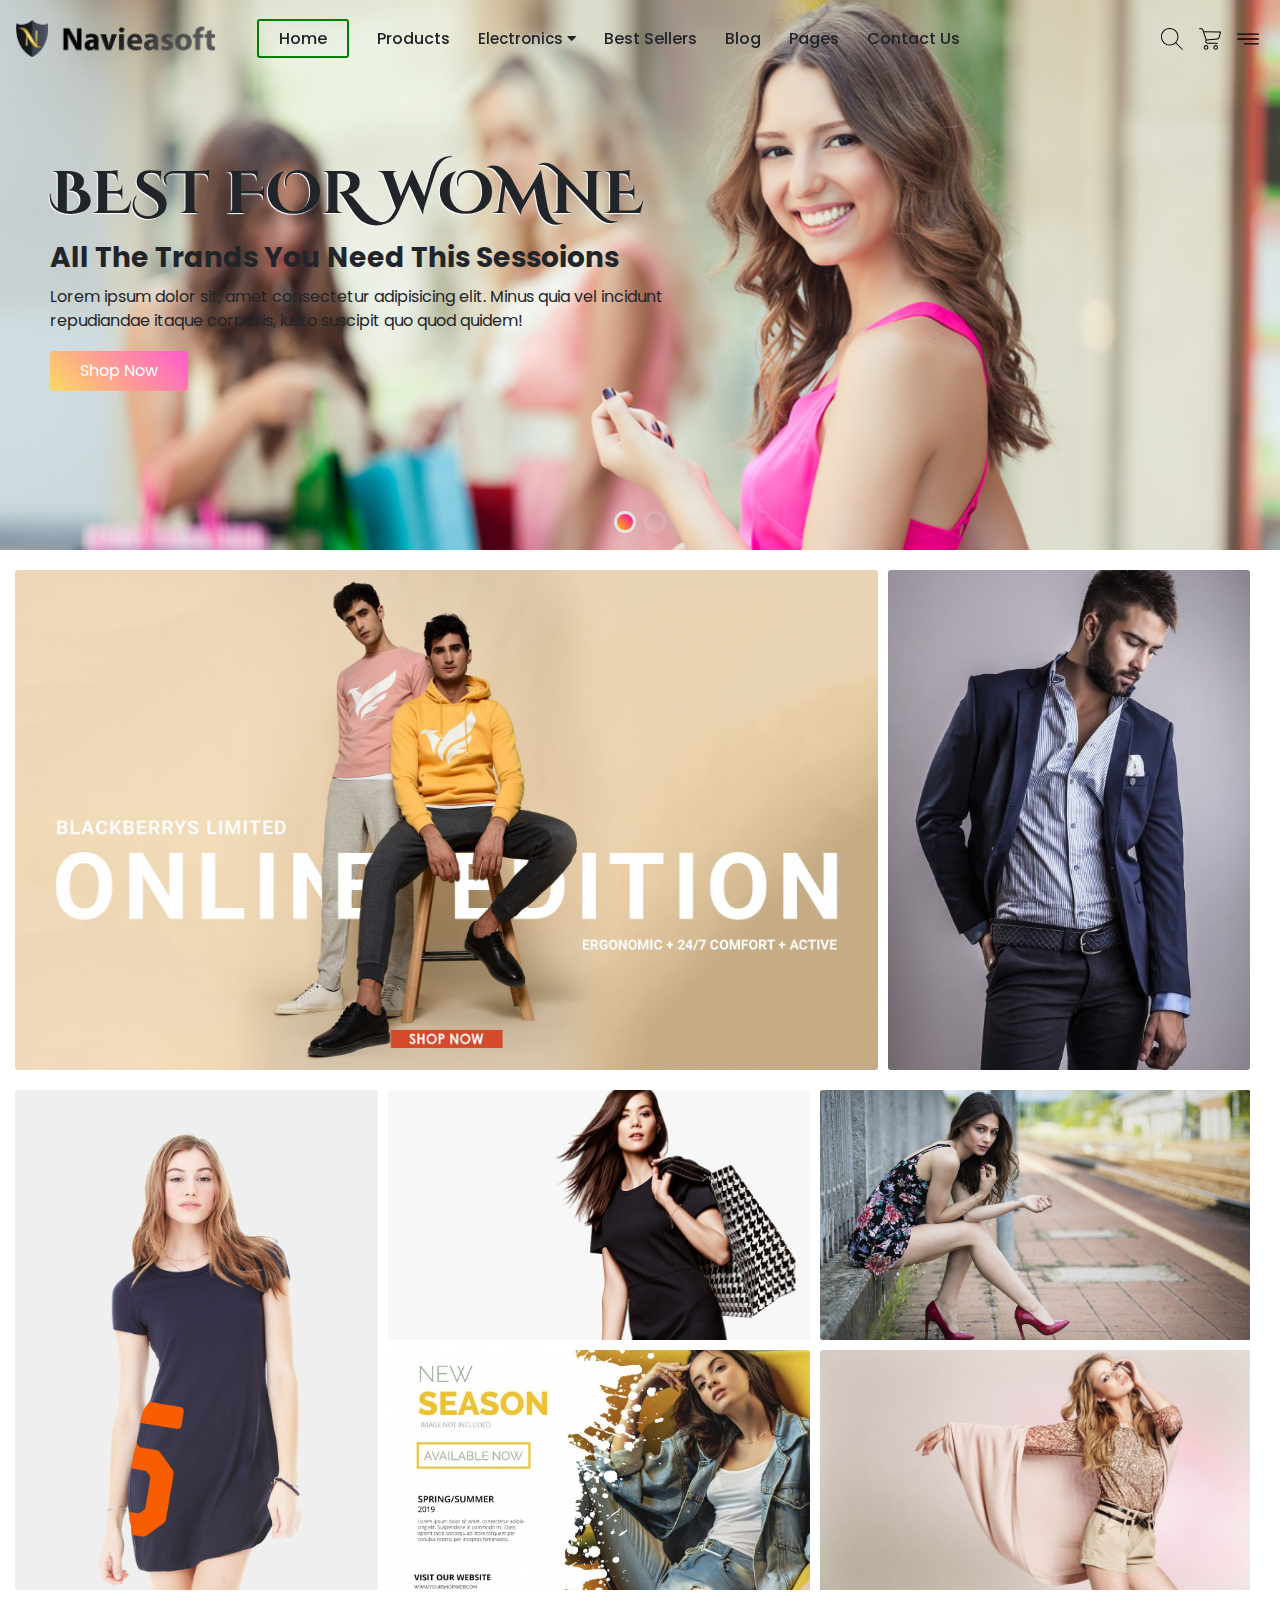
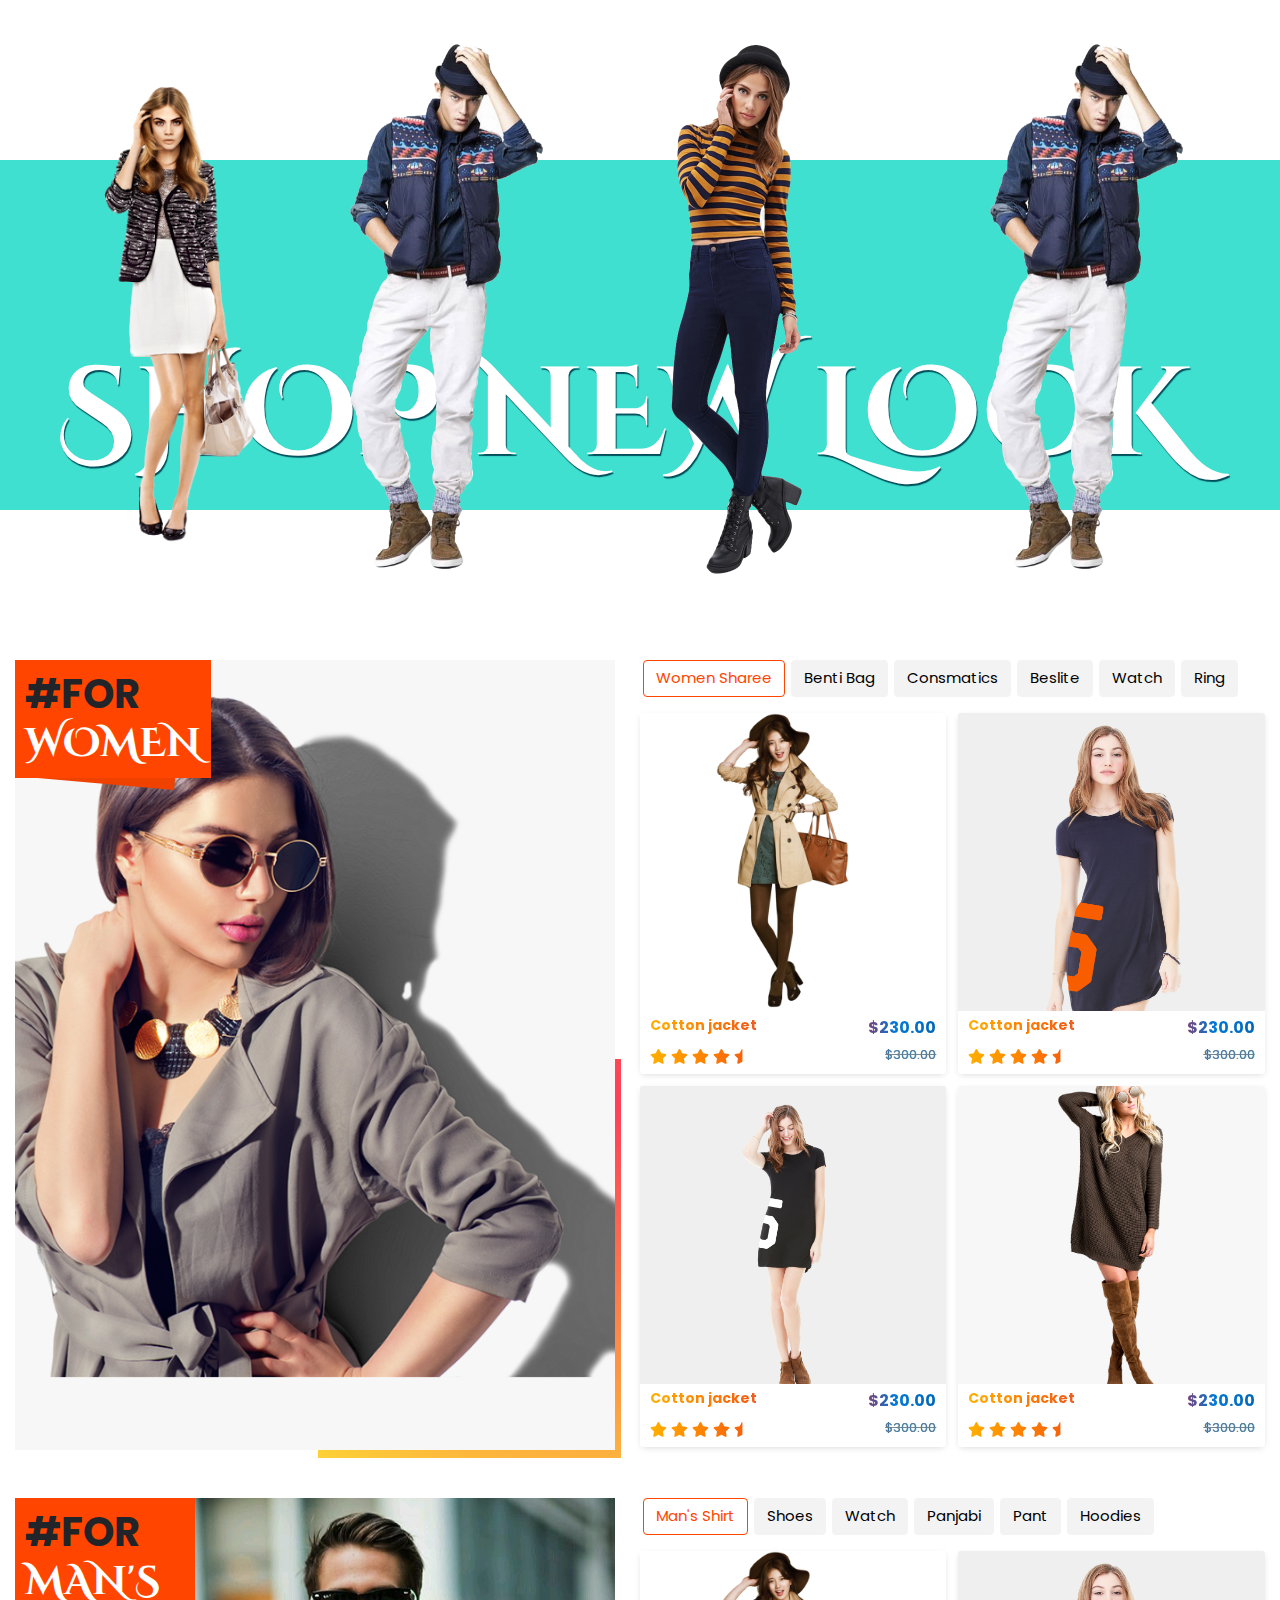
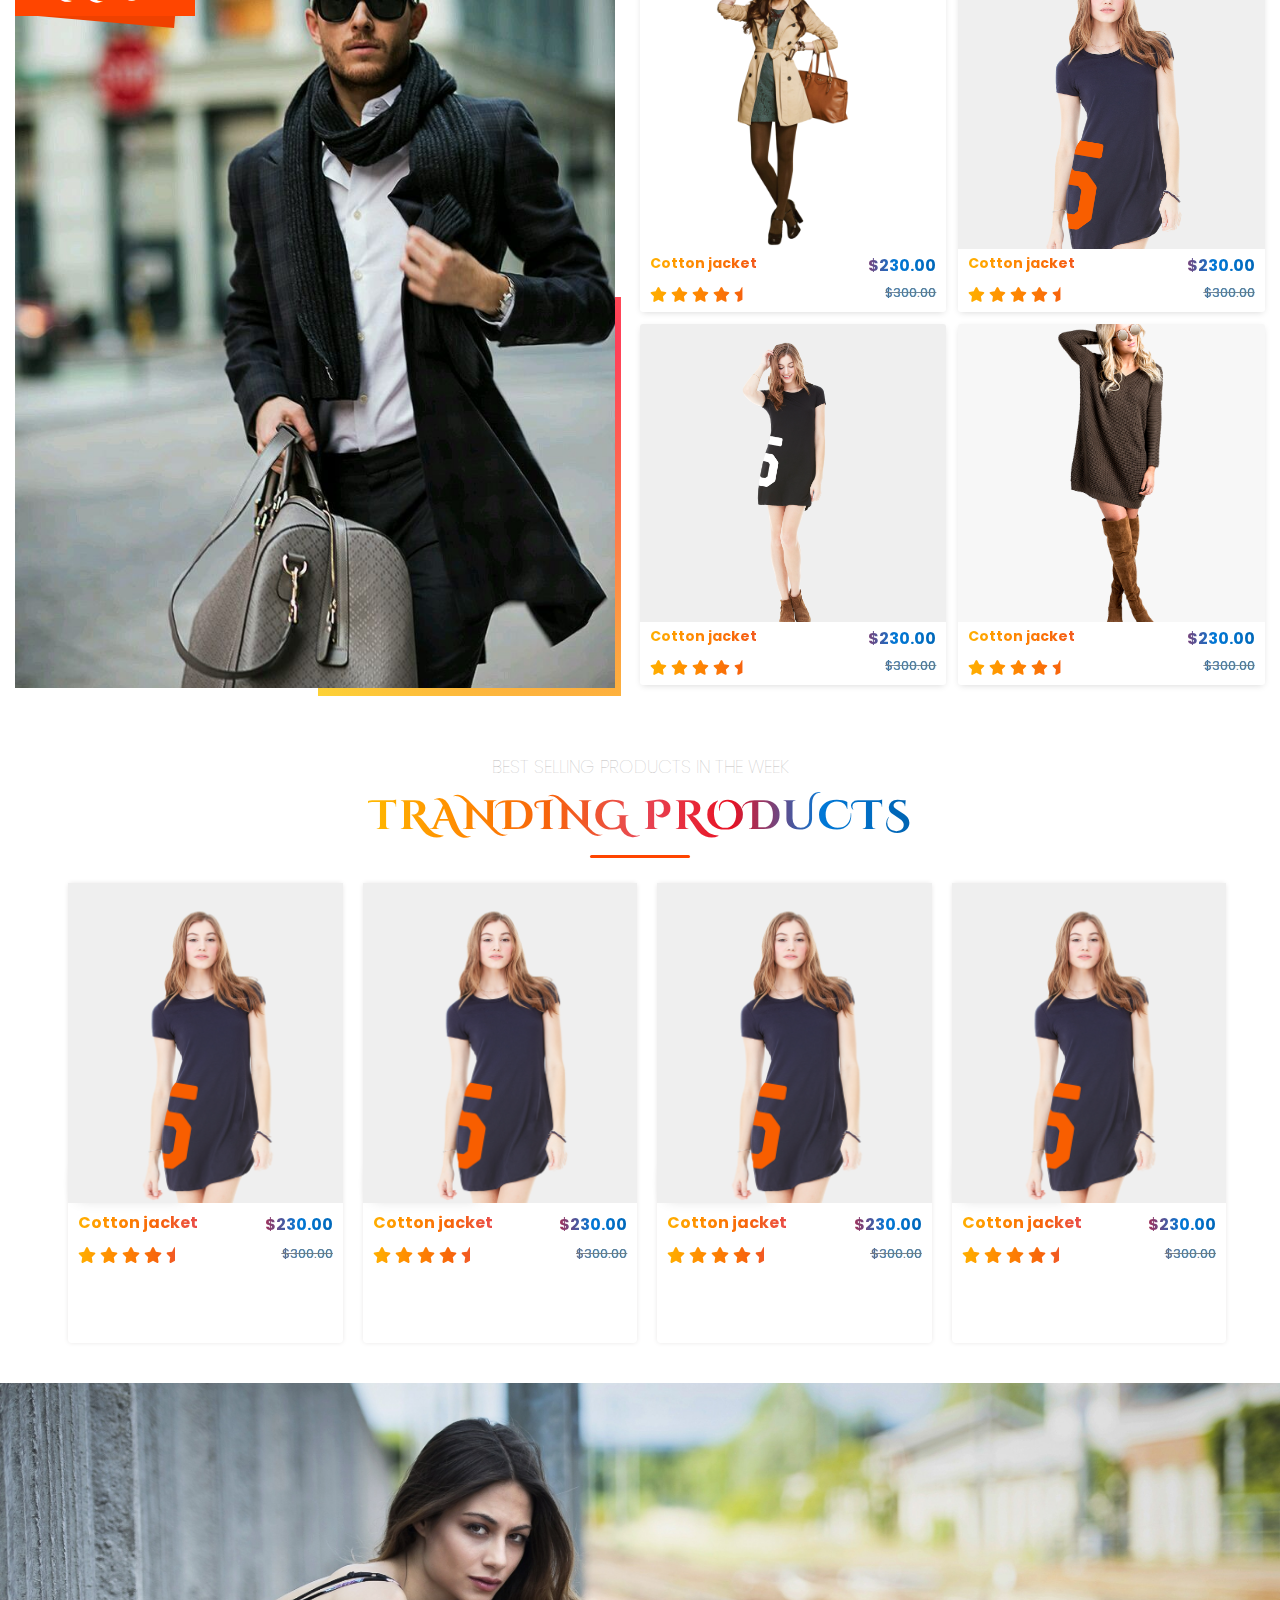
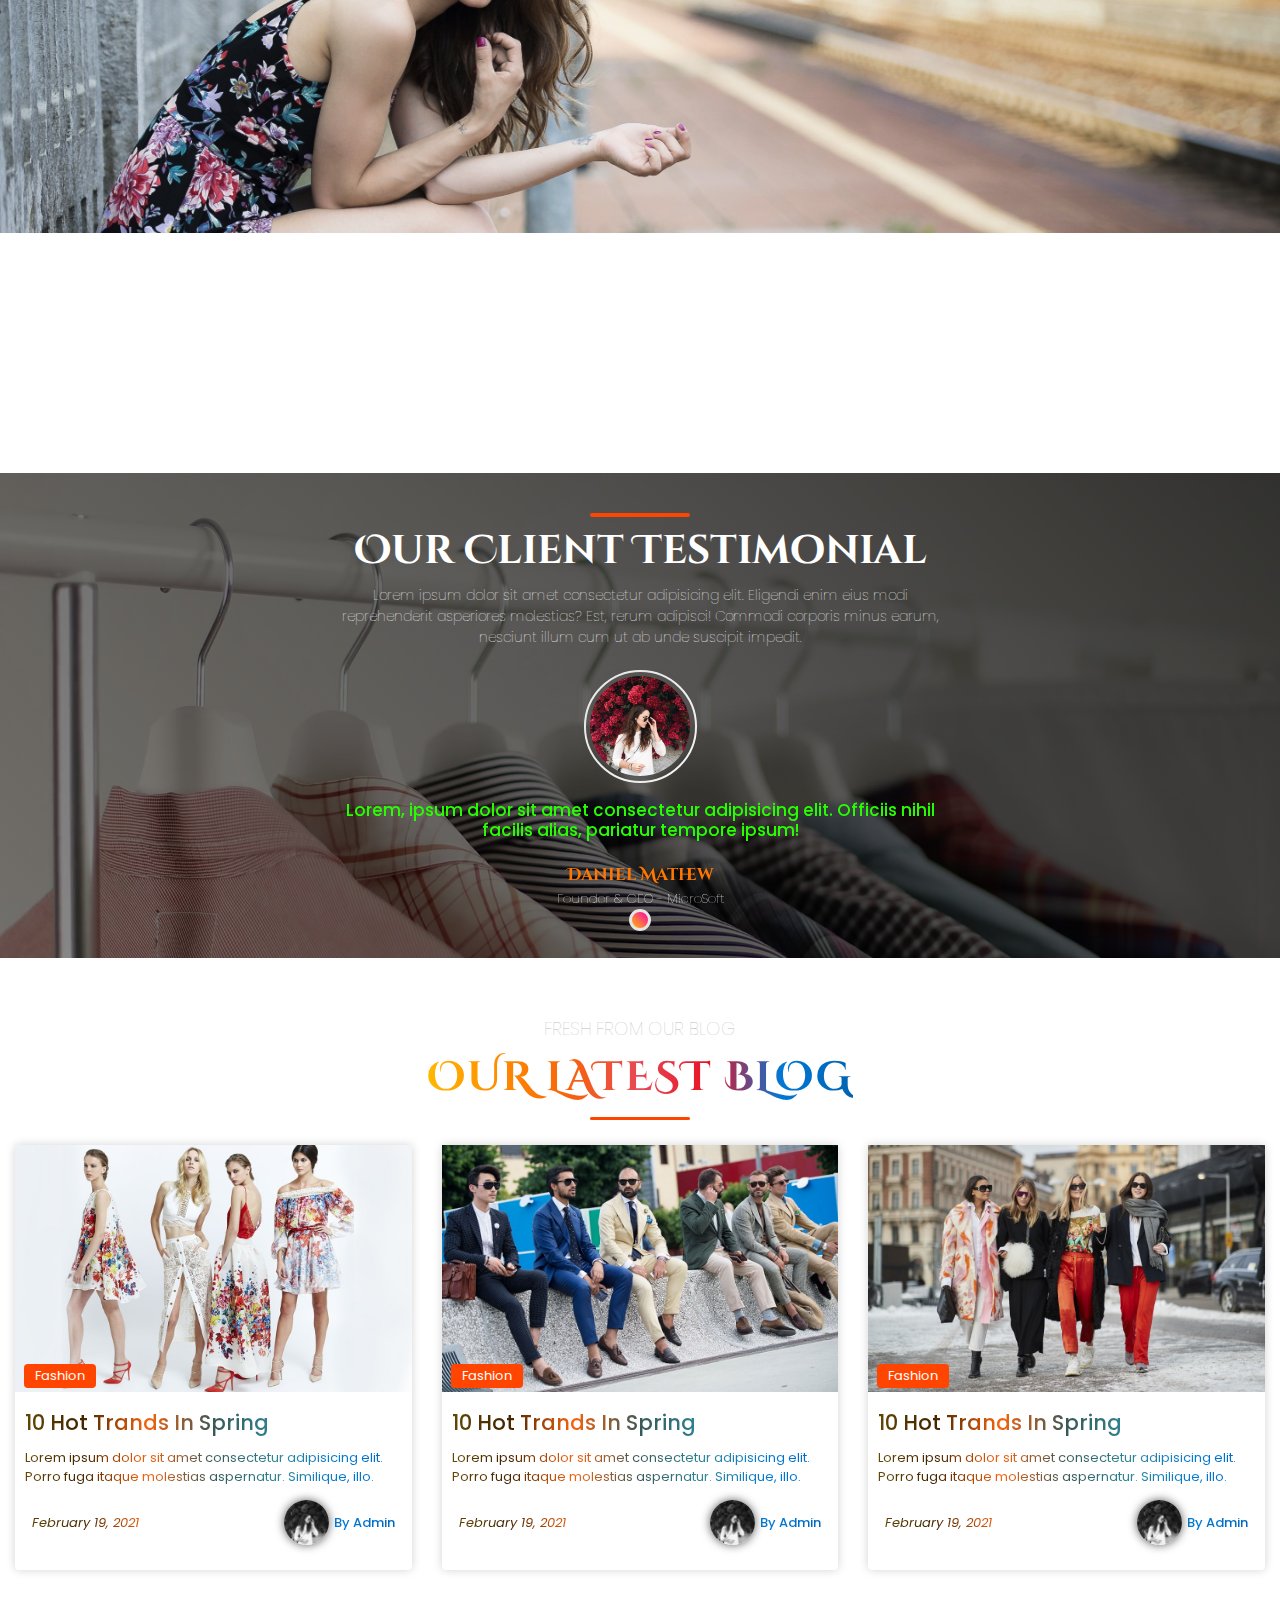
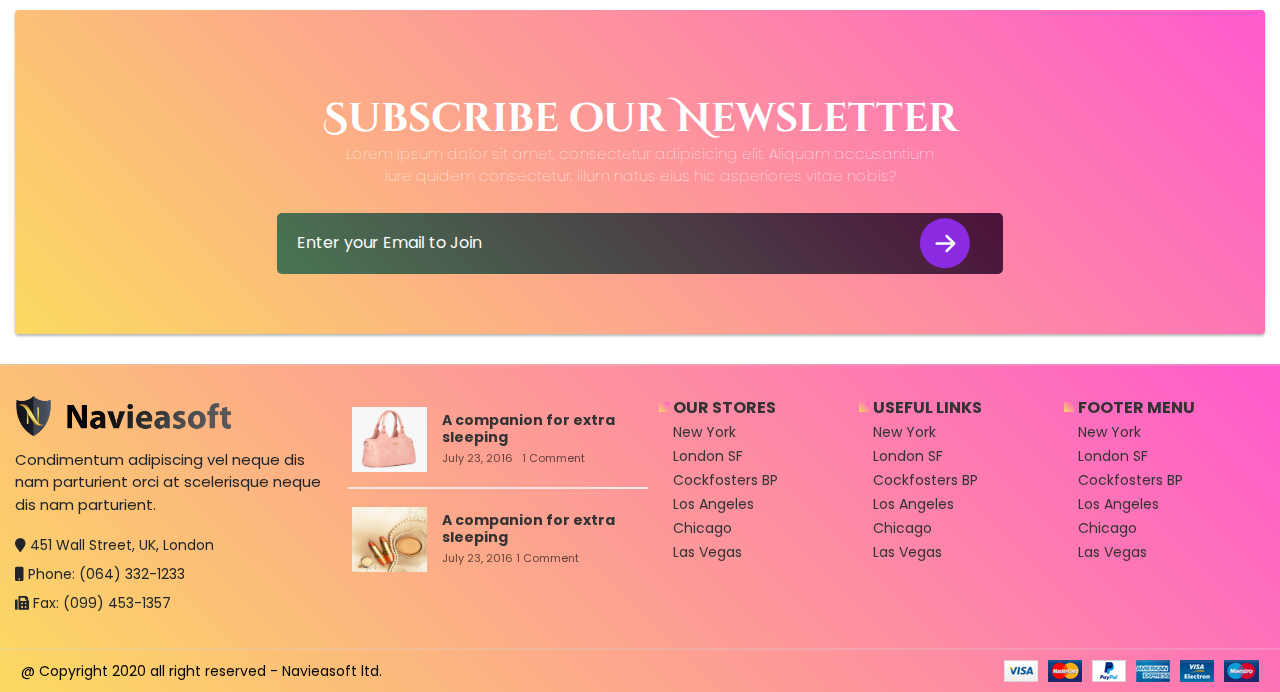
<file: index.html>
<!DOCTYPE html>
<html lang="en">
<head>
    <meta charset="UTF-8">
    <meta http-equiv="X-UA-Compatible" content="IE=edge">
    <meta name="viewport" content="width=device-width, initial-scale=1.0">
    <title>E-Commerce Template 10</title>

    <!-- favicon -->
    <link rel="shortcut icon" href="assets/images/others/favicon.png">

    <!-- font awesome 4 css -->
    <link rel="stylesheet" href="assets/css/all.css">

    <!-- bootstrap css -->
    <link rel="stylesheet" href="assets/css/bootstrap.min.css">

    <!-- swiper css -->
    <link rel="stylesheet" href="assets/css/swiper-bundle.min.css">

    <!-- anime css -->
    <link rel="stylesheet" href="assets/css/animate.min.css">

    <!-- custom theme css -->
    <link rel="stylesheet" href="assets/css/borhan.css">
    <link rel="stylesheet" href="assets/css/woomart.css">
    <link rel="stylesheet" href="assets/css/newDesign.css">
    <link rel="stylesheet" href="assets/css/responsive.css">

</head>
<body>
 
    
<!-- Mobile Menu section -->
<section>
    <div class="row">
        <div class="col-md-12 col-sm-12">
            <div class="mobile-header-menu-section">
                <!-- Left Barger menu icon -->
                <div class="bargerMenu" onclick="OpenMobileMenu()">
                    <i class="fa fa-bars"></i>  
                </div>

                <!-- Middle logo -->
                <div class="mobile-header-logo">
                    <a href="#"><img src="assets/images/bdbaba.png" class="img-fluid" alt=""></a>
                </div>

                <!-- Right Menus -->
                <div class="right-mobile-menu" onclick="MobileCartSidebarToggle()">
                    <i class="fa fa-shopping-basket"></i>  &nbsp;<span class="badge badge-light">0</span>
                </div>
            </div>
        </div>
    </div>
</section>
<!-- Mobile Menu section -->

<!-- Left fixed sidebar -->
<section>
    <div class="main-left-fixed-sidebar" id="LeftSidebar">
        <div class="sidebar-logo-close-icon">
            <div class="sidebar-logo-header">
                <img src="assets/images/bdbaba.png" alt="">
            </div>
            <div class="cross-icon">
                <i class="fa fa-times" onclick="SidebarToggle()"></i>
            </div>
        </div>

        <!-- Middle section -->

        <!-- Profile picture and content area -->
        <div class="sidebar-profile-box">
            <div class="profile-pic">
                <a href="profile.html"><img src="assets/images/others/happy-girl.jpg" alt=""></a>
            </div>
            <div class="sidebar-profile-content">
                <h2>Md Borhan Uddin</h2>
                <p>01851590081</p>
                <p><a href="profile.html">Manage Accounts</a></p>
            </div>
        </div>

        <!-- Menus -->
        <div class="sidebar-middle-menus">
            <ul>
                <li><a href="#">Jewelry <span><i class="fa fa-caret-right" aria-hidden="true"></i></span></a></li>
                <li><a href="#">Mobile <span><i class="fa fa-caret-right" aria-hidden="true"></i></span></a></a></li>
                <li><a href="#">Men <span><i class="fa fa-caret-right" aria-hidden="true"></i></span></a></a></li>
                <li><a href="#">Women <span><i class="fa fa-caret-right" aria-hidden="true"></i></span></a></a></li>
                <li><a href="#">Kids <span><i class="fa fa-caret-right" aria-hidden="true"></i></span></a></a></li>
                <li><a href="#">Toys <span><i class="fa fa-caret-right" aria-hidden="true"></i></span></a></a></li>
                <li><a href="#">Electronics Devices <span><i class="fa fa-caret-right" aria-hidden="true"></i></span></a></a></li>
                <li><a href="#">Sports<span><i class="fa fa-caret-right" aria-hidden="true"></i></span></a></a></li>
                <li><a href="#">Jewelry <span><i class="fa fa-caret-right" aria-hidden="true"></i></span></a></a></li>
                <li><a href="#">Necklace <span><i class="fa fa-caret-right" aria-hidden="true"></i></span></a></a></li>
                <li><a href="#">Earrings <span><i class="fa fa-caret-right" aria-hidden="true"></i></span></a></a></li>
                <li><a href="#">Rings <span><i class="fa fa-caret-right" aria-hidden="true"></i></span></a></a></li>
                <li><a href="#">Anklet <span><i class="fa fa-caret-right" aria-hidden="true"></i></span></a></a></li>
                <li><a href="#">Locket Pen dust <span><i class="fa fa-caret-right" aria-hidden="true"></i></span></a></a></li>
                <li><a href="#">Fair Sticks <span><i class="fa fa-caret-right" aria-hidden="true"></i></span></a></a></li>
                <li><a href="#">Bracelet <span><i class="fa fa-caret-right" aria-hidden="true"></i></span></a></a></li>
                <li><a href="#">Bras less <span><i class="fa fa-caret-right" aria-hidden="true"></i></span></a></a></li>
                <li><a href="#">Nose Pin <span><i class="fa fa-caret-right" aria-hidden="true"></i></span></a></a></li>
                <li><a href="#">Jewelry Box <span><i class="fa fa-caret-right" aria-hidden="true"></i></span></a></a></li>
                <li><a href="#">Stone Jewelry <span><i class="fa fa-caret-right" aria-hidden="true"></i></span></a></a></li>
            </ul>
        </div>

        <div class="left-sidebar-footer">
            <a href="#">About us</a> | <a href="#">Contact us</a> | <a href="#">Terms and conditions</a> |<a href="#">About us</a> | <a href="#">Contact us</a> | <a href="#">Terms and conditions</a>
        </div>

    </div>
</section>
<!-- Left fixed sidebar -->

<!-- Right cart sidebar fixed -->
<section>
    <div class="main-cart-fixed-sidebar" id="CartSidebar">
        
        <!-- My cart and Cross icon -->
        <div class="cartTopHeader">
            <i class="fa fa-times" onclick="CartSidebarToggle()"></i>
            <h5>My Cart</h5>
        </div>

        <!-- All Products list -->
        <div class="main-all-product-in-cart">

            <!-- Single products -->
            <div class="single-product-cart">
                <div class="inCart-image">
                    <img src="assets/images/products/1.jpg" alt="">
                </div>

                <!-- middle content -->
                <div class="inCart-middle-content">
                    <h2>Nylon Regular Backpack - Red and Black</h2>
                    <p>Price: $350</p>
                    <p><i class="fa fa-minus" aria-hidden="true"></i> 1 <i class="fa fa-plus" aria-hidden="true"></i></p>
                </div>

                <!-- delete icon -->
                <div class="inCart-delete">
                    <i class="fa fa-trash" aria-hidden="true"></i>
                </div>
            </div>
            <!-- Single products -->
            <div class="single-product-cart">
                <div class="inCart-image">
                    <img src="assets/images/products/1.jpg" alt="">
                </div>

                <!-- middle content -->
                <div class="inCart-middle-content">
                    <h2>Nylon Regular Backpack - Red and Black</h2>
                    <p>Price: $350</p>
                    <p><i class="fa fa-minus" aria-hidden="true"></i> 1 <i class="fa fa-plus" aria-hidden="true"></i></p>
                </div>

                <!-- delete icon -->
                <div class="inCart-delete">
                    <i class="fa fa-trash" aria-hidden="true"></i>
                </div>
            </div>
            <!-- Single products -->
            <div class="single-product-cart">
                <div class="inCart-image">
                    <img src="assets/images/products/1.jpg" alt="">
                </div>

                <!-- middle content -->
                <div class="inCart-middle-content">
                    <h2>Nylon Regular Backpack - Red and Black</h2>
                    <p>Price: $350</p>
                    <p><i class="fa fa-minus" aria-hidden="true"></i> 1 <i class="fa fa-plus" aria-hidden="true"></i></p>
                </div>

                <!-- delete icon -->
                <div class="inCart-delete">
                    <i class="fa fa-trash" aria-hidden="true"></i>
                </div>
            </div>

        </div>

        <!-- Footer section -->
        <div class="inCart-footer">

            <!-- Subtotal -->
            <div class="inCart-subtotal FLEX">
                <p>Sub Total : </p>
                <p> ৳ 530</p>
            </div>

            <!-- Shipping express -->
            <div class="inCart-shippingAddress FLEX">
                <p>Shipping (Express) : </p>
                <p> ৳ 50</p>
            </div>

            <!-- total  -->
            <div class="inCart-total FLEX">
                <p><b>Total Shopping :</b></p>
                <p><b> ৳ 630</b></p>
            </div>

            <a href="cart.html"><button class="btn btn-success w-100 my-2 checkoutBtn">Process to checkout</button></a>

        </div>


    </div>
</section>
<!-- Right cart sidebar fixed -->


<!-- Mobile Footer Fixed menu -->
<section class="mobileFooter-fixed-navbar">
    <div class="container">
        <div class="row">
            <div class="col-md-12">
                <div class="main-mobile-footer-menu">
                    <div class="footerMenuItems footerHome">
                        <a href="index.html"><i class="fa fa-home" aria-hidden="true"></i>  <span>Home</span> </a>
                    </div>
                    <div class="footerMenuItems footerChat">
                        <a href="#"><i class="fa fa-envelope" aria-hidden="true"></i>  <span>Chat</span> </a>
                    </div>
                    <div class="footerMenuItems footerCart">
                        <a href="cart.html"><i class="fa fa-shopping-cart" aria-hidden="true"></i> <span>Cart</span> </a>
                    </div>
                    <div class="footerMenuItems footerAccount">
                        <a href="profile.html"><i class="fa fa-user" aria-hidden="true"></i>  <span>Account</span> </a>
                    </div>
                </div>
            </div>
        </div>
    </div>
</section>
<!-- Mobile Footer Fixed menu -->


<main>
    <!-- Hero wrapper -->
    <section class="main-hero-section">

         <!-- main menu -->
         <section class="main-header-menu-section">
            <div class="container">
                <div class="row">
                    <div class="col-md-12">
                        <div class="main-header-wrapper">

                            <div class="d-flex justify-content-center align-items-center">

                                <!-- Logo Area -->
                                <div class="header-logo-area">
                                    <img src="assets/images/logo.png" alt="">
                                </div>

                                <!-- Main menu area -->
                                <div class="header-main-menu-area">
                                    <ul>
                                        <li><a href="#" class="home-menu">Home</a></li>
                                        <li><a href="#">Products</a></li>
                                        <li class="hover-mega-menu"> <a href="#">Electronics <span><i class="fa fa-caret-down" aria-hidden="true"></i></span></a>
                    
                                            <div class="main-hover-mega-menu-wrapper">
                        
                                                <div class="single-hover-menu-columns">
                                                    <ul>
                                                        <li><a href="#"><b style="color: var(--brandColor);">Women's Clothing</b></a></li>
                                                        <li><a href="#">Home</a></li>
                                                        <li><a href="#">Home</a></li>
                                                        <li><a href="#">Home</a></li>
                                                        <li><a href="#">Home</a></li>
                                                        <li><a href="#">Home</a></li>
                                                        <li><a href="#">Home</a></li>
                                                    </ul>
                                                </div>
                                                <div class="single-hover-menu-columns">
                                                    <ul>
                                                        <li><a href="#"><b style="color: var(--brandColor);">Infant & Toddlers Clothing</b></a></li>
                                                        <li><a href="#">Home</a></li>
                                                        <li><a href="#">Home</a></li>
                                                        <li><a href="#">Home</a></li>
                                                        <li><a href="#">Home</a></li>
                                                        <li><a href="#">Home</a></li>
                                                        <li><a href="#">Home</a></li>
                                                    </ul>
                                                </div>
                                                <div class="single-hover-menu-columns">
                                                    <ul>
                                                        <li><a href="#"><b style="color: var(--brandColor);">Home Heaters</b></a></li>
                                                        <li><a href="#">Home</a></li>
                                                        <li><a href="#">Home</a></li>
                                                        <li><a href="#">Home</a></li>
                                                        <li><a href="#">Home</a></li>
                                                        <li><a href="#">Home</a></li>
                                                        <li><a href="#">Home</a></li>
                                                    </ul>
                                                </div>
                                                <div class="single-hover-menu-columns">
                                                    <ul>
                                                        <li><a href="#"><b style="color: var(--brandColor);">Home Heaters</b></a></li>
                                                        <li><a href="#">Home</a></li>
                                                        <li><a href="#">Home</a></li>
                                                        <li><a href="#">Home</a></li>
                                                        <li><a href="#">Home</a></li>
                                                        <li><a href="#">Home</a></li>
                                                        <li><a href="#">Home</a></li>
                                                    </ul>
                                                </div>
                                                <div class="single-hover-menu-columns">
                                                    <ul>
                                                        <li><a href="#"><b style="color: var(--brandColor);">Home Heaters</b></a></li>
                                                        <li><a href="#">Home</a></li>
                                                        <li><a href="#">Home</a></li>
                                                        <li><a href="#">Home</a></li>
                                                        <li><a href="#">Home</a></li>
                                                        <li><a href="#">Home</a></li>
                                                        <li><a href="#">Home</a></li>
                                                    </ul>
                                                </div>
                                                <div class="single-hover-menu-columns">
                                                    <ul>
                                                        <li><a href="#"><b style="color: var(--brandColor);">Home Heaters</b></a></li>
                                                        <li><a href="#">Home</a></li>
                                                        <li><a href="#">Home</a></li>
                                                        <li><a href="#">Home</a></li>
                                                        <li><a href="#">Home</a></li>
                                                        <li><a href="#">Home</a></li>
                                                        <li><a href="#">Home</a></li>
                                                    </ul>
                                                </div>
                                                <div class="single-hover-menu-columns">
                                                    <ul>
                                                        <li><a href="#"><b style="color: var(--brandColor);">Home Heaters</b></a></li>
                                                        <li><a href="#">Home</a></li>
                                                        <li><a href="#">Home</a></li>
                                                        <li><a href="#">Home</a></li>
                                                        <li><a href="#">Home</a></li>
                                                        <li><a href="#">Home</a></li>
                                                        <li><a href="#">Home</a></li>
                                                    </ul>
                                                </div>
                                                <div class="single-hover-menu-columns">
                                                    <ul>
                                                        <li><a href="#"><b style="color: var(--brandColor);">Home Heaters</b></a></li>
                                                        <li><a href="#">Home</a></li>
                                                        <li><a href="#">Home</a></li>
                                                        <li><a href="#">Home</a></li>
                                                        <li><a href="#">Home</a></li>
                                                        <li><a href="#">Home</a></li>
                                                        <li><a href="#">Home</a></li>
                                                    </ul>
                                                </div>
                                                <div class="single-hover-menu-columns">
                                                    <ul>
                                                        <li><a href="#"><b style="color: var(--brandColor);">Home Heaters</b></a></li>
                                                        <li><a href="#">Home</a></li>
                                                        <li><a href="#">Home</a></li>
                                                        <li><a href="#">Home</a></li>
                                                        <li><a href="#">Home</a></li>
                                                        <li><a href="#">Home</a></li>
                                                        <li><a href="#">Home</a></li>
                                                    </ul>
                                                </div>
                                                <div class="single-hover-menu-columns">
                                                    <ul>
                                                        <li><a href="#"><b style="color: var(--brandColor);">Home Heaters</b></a></li>
                                                        <li><a href="#">Home</a></li>
                                                        <li><a href="#">Home</a></li>
                                                        <li><a href="#">Home</a></li>
                                                        <li><a href="#">Home</a></li>
                                                        <li><a href="#">Home</a></li>
                                                        <li><a href="#">Home</a></li>
                                                    </ul>
                                                </div>
                        
                                            </div>
                                        </li>
                                        <li><a href="#">Best Sellers</a></li>
                                        <li><a href="#">Blog</a></li>
                                        <li><a href="#">Pages</a></li>
                                        <li><a href="#">Contact Us</a></li>
                                    </ul>
                                </div>

                            </div>

                            <!-- Right area -->
                            <div class="header-right-icons">
                                <ul>
                                    <li class="right-icon-wrapper">
                                        <a href="#">
                                            <img src="assets/images/icon/search.svg" alt="">
                                        </a>
                                    </li>
                                    <li class="right-icon-wrapper" onclick="CartSidebarToggle()">
                                        <a href="#">
                                            <img src="assets/images/icon/shopping-cart.svg" alt="">
                                        </a>
                                    </li>
                                    <li class="right-icon-wrapper" onclick="SidebarToggle()">
                                        <a href="#">
                                            <img src="assets/images/icon/menu (1).svg" alt="">
                                        </a>
                                    </li>
                                </ul>
                            </div>
                        </div>
                    </div>
                </div>
            </div>
        </section>
        <!-- menu -->

        <div class="swiper-container hero-slider">
            <div class="swiper-wrapper">

                <!-- item -->
                <div class="swiper-slide">
                    <div class="hero-slide-item" style="background-image: url(./assets/images/banner/pink.jpg);">
                        <div class="hero-slide-content-area">
                            <h1>Best for womne</h1>
                            <h2>All the trands you need this sessoions</h2>
                            <p>Lorem ipsum dolor sit, amet consectetur adipisicing elit. Minus quia vel incidunt repudiandae itaque corporis, iusto suscipit quo quod quidem!</p>
                            <button>Shop Now</button>
                        </div>
                    </div>
                </div>
                <!-- item -->
                <div class="swiper-slide">
                    <div class="hero-slide-item" style="background-image: url(./assets/images/banner/55.webp);">
                        <div class="hero-slide-content-area">
                            <h1>Best for womne</h1>
                            <h2>All the trands you need this sessoions</h2>
                            <p>Lorem ipsum dolor sit, amet consectetur adipisicing elit. Minus quia vel incidunt repudiandae itaque corporis, iusto suscipit quo quod quidem!</p>
                            <button>Shop Now</button>
                        </div>
                    </div>
                </div>

            </div>
            <div class="swiper-pagination"></div>
        </div>

    </section>

    <!-- banner area -->
    <section>
        <div class="container">
            <div class="row">
                <div class="col-md-12">
                    <div class="big-banner-wrapper">
    
                        <div class="left-big-banner-area">
                            <img src="assets/images/banner/man.jpg" alt="">
                            <div class="hover-mask">
                                <button>GET OFFERS</button>
                            </div>
                        </div>
    
                        <div class="right-big-banner-area">
                            <img src="assets/images/banner/man2.jpg" alt="">
                            <div class="hover-mask-second">
                                <button>GET OFFERS</button>
                            </div>
                        </div>
    
                    </div>
                </div>
            </div>
        </div>

        <!-- second banner -->
        <div class="container">
            <div class="row">
                <div class="col-md-12">
                    <div class="big-banner-wrapper second-big-banner-wrapper">
    
                        <div class="left-big-banner-area">
                            <img src="assets/images/banner/g.png" alt="">
                        </div>
    
                        <div class="right-big-banner-area second-banner-wrapper">

                            <!-- item -->
                            <div class="second-banner-item">
                                <img src="assets/images/banner/1.png" alt="">
                            </div>
                            <!-- item -->
                            <div class="second-banner-item">
                                <img src="assets/images/banner/2.jpg" alt="">
                            </div>
                            <!-- item -->
                            <div class="second-banner-item">
                                <img src="assets/images/banner/3.jpg" alt="">
                            </div>
                            <!-- item -->
                            <div class="second-banner-item">
                                <img src="assets/images/banner/4.jpg" alt="">
                            </div>

                        </div>
    
                    </div>
                </div>
            </div>
        </div>
    </section>

    <!-- shop the look -->
    <section class="shop-the-look-section">
        <div class="shop-the-look">
            <div class="container">
                <div class="row">
                    
                    <div class="col-md-3 col-sm-3">
                        <div class="transfarent-thumb">
                            <a href="#">
                                <img src="assets/images/banner/unnamed.png" alt="">
                            </a>
                        </div>
                    </div>
                    
                    <div class="col-md-3 col-sm-3">
                        <div class="transfarent-thumb">
                            <a href="#">
                                <img src="assets/images/banner/transparent.png" alt="">
                            </a>
                        </div>
                    </div>
                    
                    <div class="col-md-3 col-sm-3">
                        <div class="transfarent-thumb">
                            <a href="#">
                                <img src="assets/images/banner/TRANS-WOMEN.png" alt="">
                            </a>
                        </div>
                    </div>
                    
                    <div class="col-md-3 col-sm-3">
                        <div class="transfarent-thumb">
                            <a href="#">
                                <img src="assets/images/banner/transparent.png" alt="">
                            </a>
                        </div>
                    </div>
                </div>
            </div>
        </div>
    </section>

    <!-- womon fashions -->
    <section class="big-featured-section">
        <div class="container">
            <div class="row no-gutters">

                <!-- left -->
                <div class="col-md-6">
                    <div class="left-womon-fashion-wrapper">
                        
                        <!-- title -->
                        <div class="left-womon-fashion-title">
                            <h2>#FOR <br><span>WOMEN</span></h2>
                        </div>
                        
                        <div class="left-women-big-thumb">
                            <a href="single.html">
                                <img src="assets/images/banner/women.png" alt="">
                            </a>
                        </div>
                    </div>
                </div>

                <!-- right -->
                <div class="col-md-6">

                    <!-- navbar -->
                    <ul class="nav nav-pills mb-3 tabs-ul" id="pills-tab" role="tablist">
                        <li class="nav-item nav-menu-li">
                          <a class="nav-link active" id="pills-home-tab" data-toggle="pill" href="#pills-home" role="tab" aria-controls="pills-home" aria-selected="true">Women Sharee</a>
                        </li>
                        <li class="nav-item nav-menu-li">
                          <a class="nav-link" id="pills-profile-tab" data-toggle="pill" href="#pills-profile" role="tab" aria-controls="pills-profile" aria-selected="false">Benti Bag</a>
                        </li>
                        <li class="nav-item nav-menu-li">
                          <a class="nav-link" id="pills-contact-tab" data-toggle="pill" href="#pills-contact" role="tab" aria-controls="pills-contact" aria-selected="false">Consmatics</a>
                        </li>
                        
                        <li class="nav-item nav-menu-li">
                            <a class="nav-link" id="pills-contact-tab" data-toggle="pill" href="#pills-beslite" role="tab" aria-controls="pills-beslite" aria-selected="false">Beslite</a>
                        </li>

                        <li class="nav-item nav-menu-li">
                            <a class="nav-link" id="pills-contact-tab" data-toggle="pill" href="#pills-watch" role="tab" aria-controls="pills-watch" aria-selected="false">Watch</a>
                        </li>

                        <li class="nav-item nav-menu-li">
                            <a class="nav-link" id="pills-contact-tab" data-toggle="pill" href="#pills-ring" role="tab" aria-controls="pills-ring" aria-selected="false">Ring</a>
                        </li>
                    </ul>

                    <div class="tab-content" id="pills-tabContent">

                        <!-- first tabs -->
                        <div class="tab-pane fade show active" id="pills-home" role="tabpanel" aria-labelledby="pills-home-tab">
                            <div class="right-womon-item-wrapper">

                                <!-- item -->
                                
                                    <div class="right-womon-item">
                                        <a href="#">
                                            <div class="right-women-thumb">
                                                <img src="assets/images/banner/japani.png" alt="">
                                            </div>
                
                                            <!-- content -->
                                            <div class="right-women-content">
                                                <div class="right-title-price d-flex justify-content-between">
                                                    <h2>Cotton jacket</h2>
                                                    <span><strong>$230.00</strong></span>
                                                </div>
                
                                                <div class="right-title-review-x-price d-flex justify-content-between">
                                                    <ul>
                                                        <li><a href="#"><i class="fas fa-star"></i></a></li>
                                                        <li><a href="#"><i class="fas fa-star"></i></a></li>
                                                        <li><a href="#"><i class="fas fa-star"></i></a></li>
                                                        <li><a href="#"><i class="fas fa-star"></i></a></li>
                                                        <li><a href="#"><i class="fas fa-star-half"></i></a></li>
                                                    </ul>
                                                    <span><del>$300.00</del></span>
                                                </div>
                                            </div>
                                        </a>
                                    </div>
                                
        
                                <!-- item -->
                                
                                    <div class="right-womon-item">
                                        <a href="#">
                                            <div class="right-women-thumb">
                                                <img src="assets/images/banner/g.png" alt="">
                                            </div>
                
                                            <!-- content -->
                                            <div class="right-women-content">
                                                <div class="right-title-price d-flex justify-content-between">
                                                    <h2>Cotton jacket</h2>
                                                    <span><strong>$230.00</strong></span>
                                                </div>
                
                                                <div class="right-title-review-x-price d-flex justify-content-between">
                                                    <ul>
                                                        <li><a href="#"><i class="fas fa-star"></i></a></li>
                                                        <li><a href="#"><i class="fas fa-star"></i></a></li>
                                                        <li><a href="#"><i class="fas fa-star"></i></a></li>
                                                        <li><a href="#"><i class="fas fa-star"></i></a></li>
                                                        <li><a href="#"><i class="fas fa-star-half"></i></a></li>
                                                    </ul>
                                                    <span><del>$300.00</del></span>
                                                </div>
                                            </div>
                                        </a>
                                    </div>
                                
        
                                <!-- item -->
                                
                                    <div class="right-womon-item">
                                        <a href="#">
                                            <div class="right-women-thumb">
                                                <img src="assets/images/banner/5.png" alt="">
                                            </div>
                
                                            <!-- content -->
                                            <div class="right-women-content">
                                                <div class="right-title-price d-flex justify-content-between">
                                                    <h2>Cotton jacket</h2>
                                                    <span><strong>$230.00</strong></span>
                                                </div>
                
                                                <div class="right-title-review-x-price d-flex justify-content-between">
                                                    <ul>
                                                        <li><a href="#"><i class="fas fa-star"></i></a></li>
                                                        <li><a href="#"><i class="fas fa-star"></i></a></li>
                                                        <li><a href="#"><i class="fas fa-star"></i></a></li>
                                                        <li><a href="#"><i class="fas fa-star"></i></a></li>
                                                        <li><a href="#"><i class="fas fa-star-half"></i></a></li>
                                                    </ul>
                                                    <span><del>$300.00</del></span>
                                                </div>
                                            </div>
                                        </a>
                                    </div>
                                
        
                                <!-- item -->
                                
                                    <div class="right-womon-item">
                                        <a href="#">
                                            <div class="right-women-thumb">
                                                <img src="assets/images/banner/11.png" alt="">
                                            </div>
                
                                            <!-- content -->
                                            <div class="right-women-content">
                                                <div class="right-title-price d-flex justify-content-between">
                                                    <h2>Cotton jacket</h2>
                                                    <span><strong>$230.00</strong></span>
                                                </div>
                
                                                <div class="right-title-review-x-price d-flex justify-content-between">
                                                    <ul>
                                                        <li><a href="#"><i class="fas fa-star"></i></a></li>
                                                        <li><a href="#"><i class="fas fa-star"></i></a></li>
                                                        <li><a href="#"><i class="fas fa-star"></i></a></li>
                                                        <li><a href="#"><i class="fas fa-star"></i></a></li>
                                                        <li><a href="#"><i class="fas fa-star-half"></i></a></li>
                                                    </ul>
                                                    <span><del>$300.00</del></span>
                                                </div>
                                            </div>
                                        </a>
                                    </div>
                                
        
                            </div>
                        </div>

                        <!-- second tabs -->
                        <div class="tab-pane fade" id="pills-profile" role="tabpanel" aria-labelledby="pills-profile-tab">
                            <div class="right-womon-item-wrapper">

                                <!-- item -->
                                
                                    <div class="right-womon-item">
                                        <a href="#">
                                            <div class="right-women-thumb">
                                                <img src="assets/images/banner/japani.png" alt="">
                                            </div>
                
                                            <!-- content -->
                                            <div class="right-women-content">
                                                <div class="right-title-price d-flex justify-content-between">
                                                    <h2>Cotton jacket</h2>
                                                    <span><strong>$230.00</strong></span>
                                                </div>
                
                                                <div class="right-title-review-x-price d-flex justify-content-between">
                                                    <ul>
                                                        <li><a href="#"><i class="fas fa-star"></i></a></li>
                                                        <li><a href="#"><i class="fas fa-star"></i></a></li>
                                                        <li><a href="#"><i class="fas fa-star"></i></a></li>
                                                        <li><a href="#"><i class="fas fa-star"></i></a></li>
                                                        <li><a href="#"><i class="fas fa-star-half"></i></a></li>
                                                    </ul>
                                                    <span><del>$300.00</del></span>
                                                </div>
                                            </div>
                                        </a>
                                    </div>
                                
        
                                <!-- item -->
                                
                                    <div class="right-womon-item">
                                        <a href="#">
                                            <div class="right-women-thumb">
                                                <img src="assets/images/banner/g.png" alt="">
                                            </div>
                
                                            <!-- content -->
                                            <div class="right-women-content">
                                                <div class="right-title-price d-flex justify-content-between">
                                                    <h2>Cotton jacket</h2>
                                                    <span><strong>$230.00</strong></span>
                                                </div>
                
                                                <div class="right-title-review-x-price d-flex justify-content-between">
                                                    <ul>
                                                        <li><a href="#"><i class="fas fa-star"></i></a></li>
                                                        <li><a href="#"><i class="fas fa-star"></i></a></li>
                                                        <li><a href="#"><i class="fas fa-star"></i></a></li>
                                                        <li><a href="#"><i class="fas fa-star"></i></a></li>
                                                        <li><a href="#"><i class="fas fa-star-half"></i></a></li>
                                                    </ul>
                                                    <span><del>$300.00</del></span>
                                                </div>
                                            </div>
                                        </a>
                                    </div>
                                
        
                                <!-- item -->
                                
                                    <div class="right-womon-item">
                                        <a href="#">
                                            <div class="right-women-thumb">
                                                <img src="assets/images/banner/5.png" alt="">
                                            </div>
                
                                            <!-- content -->
                                            <div class="right-women-content">
                                                <div class="right-title-price d-flex justify-content-between">
                                                    <h2>Cotton jacket</h2>
                                                    <span><strong>$230.00</strong></span>
                                                </div>
                
                                                <div class="right-title-review-x-price d-flex justify-content-between">
                                                    <ul>
                                                        <li><a href="#"><i class="fas fa-star"></i></a></li>
                                                        <li><a href="#"><i class="fas fa-star"></i></a></li>
                                                        <li><a href="#"><i class="fas fa-star"></i></a></li>
                                                        <li><a href="#"><i class="fas fa-star"></i></a></li>
                                                        <li><a href="#"><i class="fas fa-star-half"></i></a></li>
                                                    </ul>
                                                    <span><del>$300.00</del></span>
                                                </div>
                                            </div>
                                        </a>
                                    </div>
                                
        
                                <!-- item -->
                                
                                    <div class="right-womon-item">
                                        <a href="#">
                                            <div class="right-women-thumb">
                                                <img src="assets/images/banner/11.png" alt="">
                                            </div>
                
                                            <!-- content -->
                                            <div class="right-women-content">
                                                <div class="right-title-price d-flex justify-content-between">
                                                    <h2>Cotton jacket</h2>
                                                    <span><strong>$230.00</strong></span>
                                                </div>
                
                                                <div class="right-title-review-x-price d-flex justify-content-between">
                                                    <ul>
                                                        <li><a href="#"><i class="fas fa-star"></i></a></li>
                                                        <li><a href="#"><i class="fas fa-star"></i></a></li>
                                                        <li><a href="#"><i class="fas fa-star"></i></a></li>
                                                        <li><a href="#"><i class="fas fa-star"></i></a></li>
                                                        <li><a href="#"><i class="fas fa-star-half"></i></a></li>
                                                    </ul>
                                                    <span><del>$300.00</del></span>
                                                </div>
                                            </div>
                                        </a>
                                    </div>
                                
        
                            </div>
                        </div>

                        <!-- third tabs -->
                        <div class="tab-pane fade" id="pills-contact" role="tabpanel" aria-labelledby="pills-contact-tab">
                            <div class="right-womon-item-wrapper">

                                <!-- item -->
                                
                                    <div class="right-womon-item">
                                        <a href="#">
                                            <div class="right-women-thumb">
                                                <img src="assets/images/banner/japani.png" alt="">
                                            </div>
                
                                            <!-- content -->
                                            <div class="right-women-content">
                                                <div class="right-title-price d-flex justify-content-between">
                                                    <h2>Cotton jacket</h2>
                                                    <span><strong>$230.00</strong></span>
                                                </div>
                
                                                <div class="right-title-review-x-price d-flex justify-content-between">
                                                    <ul>
                                                        <li><a href="#"><i class="fas fa-star"></i></a></li>
                                                        <li><a href="#"><i class="fas fa-star"></i></a></li>
                                                        <li><a href="#"><i class="fas fa-star"></i></a></li>
                                                        <li><a href="#"><i class="fas fa-star"></i></a></li>
                                                        <li><a href="#"><i class="fas fa-star-half"></i></a></li>
                                                    </ul>
                                                    <span><del>$300.00</del></span>
                                                </div>
                                            </div>
                                        </a>
                                    </div>
                                
        
                                <!-- item -->
                                
                                    <div class="right-womon-item">
                                        <a href="#">
                                            <div class="right-women-thumb">
                                                <img src="assets/images/banner/g.png" alt="">
                                            </div>
                
                                            <!-- content -->
                                            <div class="right-women-content">
                                                <div class="right-title-price d-flex justify-content-between">
                                                    <h2>Cotton jacket</h2>
                                                    <span><strong>$230.00</strong></span>
                                                </div>
                
                                                <div class="right-title-review-x-price d-flex justify-content-between">
                                                    <ul>
                                                        <li><a href="#"><i class="fas fa-star"></i></a></li>
                                                        <li><a href="#"><i class="fas fa-star"></i></a></li>
                                                        <li><a href="#"><i class="fas fa-star"></i></a></li>
                                                        <li><a href="#"><i class="fas fa-star"></i></a></li>
                                                        <li><a href="#"><i class="fas fa-star-half"></i></a></li>
                                                    </ul>
                                                    <span><del>$300.00</del></span>
                                                </div>
                                            </div>
                                        </a>
                                    </div>
                                
        
                                <!-- item -->
                                
                                    <div class="right-womon-item">
                                        <a href="#">
                                            <div class="right-women-thumb">
                                                <img src="assets/images/banner/5.png" alt="">
                                            </div>
                
                                            <!-- content -->
                                            <div class="right-women-content">
                                                <div class="right-title-price d-flex justify-content-between">
                                                    <h2>Cotton jacket</h2>
                                                    <span><strong>$230.00</strong></span>
                                                </div>
                
                                                <div class="right-title-review-x-price d-flex justify-content-between">
                                                    <ul>
                                                        <li><a href="#"><i class="fas fa-star"></i></a></li>
                                                        <li><a href="#"><i class="fas fa-star"></i></a></li>
                                                        <li><a href="#"><i class="fas fa-star"></i></a></li>
                                                        <li><a href="#"><i class="fas fa-star"></i></a></li>
                                                        <li><a href="#"><i class="fas fa-star-half"></i></a></li>
                                                    </ul>
                                                    <span><del>$300.00</del></span>
                                                </div>
                                            </div>
                                        </a>
                                    </div>
                                
        
                                <!-- item -->
                                
                                    <div class="right-womon-item">
                                        <a href="#">
                                            <div class="right-women-thumb">
                                                <img src="assets/images/banner/11.png" alt="">
                                            </div>
                
                                            <!-- content -->
                                            <div class="right-women-content">
                                                <div class="right-title-price d-flex justify-content-between">
                                                    <h2>Cotton jacket</h2>
                                                    <span><strong>$230.00</strong></span>
                                                </div>
                
                                                <div class="right-title-review-x-price d-flex justify-content-between">
                                                    <ul>
                                                        <li><a href="#"><i class="fas fa-star"></i></a></li>
                                                        <li><a href="#"><i class="fas fa-star"></i></a></li>
                                                        <li><a href="#"><i class="fas fa-star"></i></a></li>
                                                        <li><a href="#"><i class="fas fa-star"></i></a></li>
                                                        <li><a href="#"><i class="fas fa-star-half"></i></a></li>
                                                    </ul>
                                                    <span><del>$300.00</del></span>
                                                </div>
                                            </div>
                                        </a>
                                    </div>
                                
        
                            </div>
                        </div>

                        <!-- fourth tabs -->
                        <div class="tab-pane fade" id="pills-beslite" role="tabpanel" aria-labelledby="pills-beslite-tab">
                            <div class="right-womon-item-wrapper">

                                <!-- item -->
                                
                                    <div class="right-womon-item">
                                        <a href="#">
                                            <div class="right-women-thumb">
                                                <img src="assets/images/banner/japani.png" alt="">
                                            </div>
                
                                            <!-- content -->
                                            <div class="right-women-content">
                                                <div class="right-title-price d-flex justify-content-between">
                                                    <h2>Cotton jacket</h2>
                                                    <span><strong>$230.00</strong></span>
                                                </div>
                
                                                <div class="right-title-review-x-price d-flex justify-content-between">
                                                    <ul>
                                                        <li><a href="#"><i class="fas fa-star"></i></a></li>
                                                        <li><a href="#"><i class="fas fa-star"></i></a></li>
                                                        <li><a href="#"><i class="fas fa-star"></i></a></li>
                                                        <li><a href="#"><i class="fas fa-star"></i></a></li>
                                                        <li><a href="#"><i class="fas fa-star-half"></i></a></li>
                                                    </ul>
                                                    <span><del>$300.00</del></span>
                                                </div>
                                            </div>
                                        </a>
                                    </div>
                                
        
                                <!-- item -->
                                
                                    <div class="right-womon-item">
                                        <a href="#">
                                            <div class="right-women-thumb">
                                                <img src="assets/images/banner/g.png" alt="">
                                            </div>
                
                                            <!-- content -->
                                            <div class="right-women-content">
                                                <div class="right-title-price d-flex justify-content-between">
                                                    <h2>Cotton jacket</h2>
                                                    <span><strong>$230.00</strong></span>
                                                </div>
                
                                                <div class="right-title-review-x-price d-flex justify-content-between">
                                                    <ul>
                                                        <li><a href="#"><i class="fas fa-star"></i></a></li>
                                                        <li><a href="#"><i class="fas fa-star"></i></a></li>
                                                        <li><a href="#"><i class="fas fa-star"></i></a></li>
                                                        <li><a href="#"><i class="fas fa-star"></i></a></li>
                                                        <li><a href="#"><i class="fas fa-star-half"></i></a></li>
                                                    </ul>
                                                    <span><del>$300.00</del></span>
                                                </div>
                                            </div>
                                        </a>
                                    </div>
                                
        
                                <!-- item -->
                                
                                    <div class="right-womon-item">
                                        <a href="#">
                                            <div class="right-women-thumb">
                                                <img src="assets/images/banner/5.png" alt="">
                                            </div>
                
                                            <!-- content -->
                                            <div class="right-women-content">
                                                <div class="right-title-price d-flex justify-content-between">
                                                    <h2>Cotton jacket</h2>
                                                    <span><strong>$230.00</strong></span>
                                                </div>
                
                                                <div class="right-title-review-x-price d-flex justify-content-between">
                                                    <ul>
                                                        <li><a href="#"><i class="fas fa-star"></i></a></li>
                                                        <li><a href="#"><i class="fas fa-star"></i></a></li>
                                                        <li><a href="#"><i class="fas fa-star"></i></a></li>
                                                        <li><a href="#"><i class="fas fa-star"></i></a></li>
                                                        <li><a href="#"><i class="fas fa-star-half"></i></a></li>
                                                    </ul>
                                                    <span><del>$300.00</del></span>
                                                </div>
                                            </div>
                                        </a>
                                    </div>
                                
        
                                <!-- item -->
                                
                                    <div class="right-womon-item">
                                        <a href="#">
                                            <div class="right-women-thumb">
                                                <img src="assets/images/banner/11.png" alt="">
                                            </div>
                
                                            <!-- content -->
                                            <div class="right-women-content">
                                                <div class="right-title-price d-flex justify-content-between">
                                                    <h2>Cotton jacket</h2>
                                                    <span><strong>$230.00</strong></span>
                                                </div>
                
                                                <div class="right-title-review-x-price d-flex justify-content-between">
                                                    <ul>
                                                        <li><a href="#"><i class="fas fa-star"></i></a></li>
                                                        <li><a href="#"><i class="fas fa-star"></i></a></li>
                                                        <li><a href="#"><i class="fas fa-star"></i></a></li>
                                                        <li><a href="#"><i class="fas fa-star"></i></a></li>
                                                        <li><a href="#"><i class="fas fa-star-half"></i></a></li>
                                                    </ul>
                                                    <span><del>$300.00</del></span>
                                                </div>
                                            </div>
                                        </a>
                                    </div>
                                
        
                            </div>
                        </div>
                        
                        <!-- five tabs -->
                        <div class="tab-pane fade" id="pills-watch" role="tabpanel" aria-labelledby="pills-watch-tab">
                            <div class="right-womon-item-wrapper">

                                <!-- item -->
                                
                                    <div class="right-womon-item">
                                        <a href="#">
                                            <div class="right-women-thumb">
                                                <img src="assets/images/banner/japani.png" alt="">
                                            </div>
                
                                            <!-- content -->
                                            <div class="right-women-content">
                                                <div class="right-title-price d-flex justify-content-between">
                                                    <h2>Cotton jacket</h2>
                                                    <span><strong>$230.00</strong></span>
                                                </div>
                
                                                <div class="right-title-review-x-price d-flex justify-content-between">
                                                    <ul>
                                                        <li><a href="#"><i class="fas fa-star"></i></a></li>
                                                        <li><a href="#"><i class="fas fa-star"></i></a></li>
                                                        <li><a href="#"><i class="fas fa-star"></i></a></li>
                                                        <li><a href="#"><i class="fas fa-star"></i></a></li>
                                                        <li><a href="#"><i class="fas fa-star-half"></i></a></li>
                                                    </ul>
                                                    <span><del>$300.00</del></span>
                                                </div>
                                            </div>
                                        </a>
                                    </div>
                                
        
                                <!-- item -->
                                
                                    <div class="right-womon-item">
                                        <a href="#">
                                            <div class="right-women-thumb">
                                                <img src="assets/images/banner/g.png" alt="">
                                            </div>
                
                                            <!-- content -->
                                            <div class="right-women-content">
                                                <div class="right-title-price d-flex justify-content-between">
                                                    <h2>Cotton jacket</h2>
                                                    <span><strong>$230.00</strong></span>
                                                </div>
                
                                                <div class="right-title-review-x-price d-flex justify-content-between">
                                                    <ul>
                                                        <li><a href="#"><i class="fas fa-star"></i></a></li>
                                                        <li><a href="#"><i class="fas fa-star"></i></a></li>
                                                        <li><a href="#"><i class="fas fa-star"></i></a></li>
                                                        <li><a href="#"><i class="fas fa-star"></i></a></li>
                                                        <li><a href="#"><i class="fas fa-star-half"></i></a></li>
                                                    </ul>
                                                    <span><del>$300.00</del></span>
                                                </div>
                                            </div>
                                        </a>
                                    </div>
                                
        
                                <!-- item -->
                                
                                    <div class="right-womon-item">
                                        <a href="#">
                                            <div class="right-women-thumb">
                                                <img src="assets/images/banner/5.png" alt="">
                                            </div>
                
                                            <!-- content -->
                                            <div class="right-women-content">
                                                <div class="right-title-price d-flex justify-content-between">
                                                    <h2>Cotton jacket</h2>
                                                    <span><strong>$230.00</strong></span>
                                                </div>
                
                                                <div class="right-title-review-x-price d-flex justify-content-between">
                                                    <ul>
                                                        <li><a href="#"><i class="fas fa-star"></i></a></li>
                                                        <li><a href="#"><i class="fas fa-star"></i></a></li>
                                                        <li><a href="#"><i class="fas fa-star"></i></a></li>
                                                        <li><a href="#"><i class="fas fa-star"></i></a></li>
                                                        <li><a href="#"><i class="fas fa-star-half"></i></a></li>
                                                    </ul>
                                                    <span><del>$300.00</del></span>
                                                </div>
                                            </div>
                                        </a>
                                    </div>
                                
        
                                <!-- item -->
                                
                                    <div class="right-womon-item">
                                        <a href="#">
                                            <div class="right-women-thumb">
                                                <img src="assets/images/banner/11.png" alt="">
                                            </div>
                
                                            <!-- content -->
                                            <div class="right-women-content">
                                                <div class="right-title-price d-flex justify-content-between">
                                                    <h2>Cotton jacket</h2>
                                                    <span><strong>$230.00</strong></span>
                                                </div>
                
                                                <div class="right-title-review-x-price d-flex justify-content-between">
                                                    <ul>
                                                        <li><a href="#"><i class="fas fa-star"></i></a></li>
                                                        <li><a href="#"><i class="fas fa-star"></i></a></li>
                                                        <li><a href="#"><i class="fas fa-star"></i></a></li>
                                                        <li><a href="#"><i class="fas fa-star"></i></a></li>
                                                        <li><a href="#"><i class="fas fa-star-half"></i></a></li>
                                                    </ul>
                                                    <span><del>$300.00</del></span>
                                                </div>
                                            </div>
                                        </a>
                                    </div>
                                
        
                            </div>
                        </div>

                        <!-- six tabs -->
                        <div class="tab-pane fade" id="pills-ring" role="tabpanel" aria-labelledby="pills-ring-tab">
                            <div class="right-womon-item-wrapper">

                                <!-- item -->
                                
                                    <div class="right-womon-item">
                                        <a href="#">
                                            <div class="right-women-thumb">
                                                <img src="assets/images/banner/japani.png" alt="">
                                            </div>
                
                                            <!-- content -->
                                            <div class="right-women-content">
                                                <div class="right-title-price d-flex justify-content-between">
                                                    <h2>Cotton jacket</h2>
                                                    <span><strong>$230.00</strong></span>
                                                </div>
                
                                                <div class="right-title-review-x-price d-flex justify-content-between">
                                                    <ul>
                                                        <li><a href="#"><i class="fas fa-star"></i></a></li>
                                                        <li><a href="#"><i class="fas fa-star"></i></a></li>
                                                        <li><a href="#"><i class="fas fa-star"></i></a></li>
                                                        <li><a href="#"><i class="fas fa-star"></i></a></li>
                                                        <li><a href="#"><i class="fas fa-star-half"></i></a></li>
                                                    </ul>
                                                    <span><del>$300.00</del></span>
                                                </div>
                                            </div>
                                        </a>
                                    </div>
                                
        
                                <!-- item -->
                                
                                    <div class="right-womon-item">
                                        <a href="#">
                                            <div class="right-women-thumb">
                                                <img src="assets/images/banner/g.png" alt="">
                                            </div>
                
                                            <!-- content -->
                                            <div class="right-women-content">
                                                <div class="right-title-price d-flex justify-content-between">
                                                    <h2>Cotton jacket</h2>
                                                    <span><strong>$230.00</strong></span>
                                                </div>
                
                                                <div class="right-title-review-x-price d-flex justify-content-between">
                                                    <ul>
                                                        <li><a href="#"><i class="fas fa-star"></i></a></li>
                                                        <li><a href="#"><i class="fas fa-star"></i></a></li>
                                                        <li><a href="#"><i class="fas fa-star"></i></a></li>
                                                        <li><a href="#"><i class="fas fa-star"></i></a></li>
                                                        <li><a href="#"><i class="fas fa-star-half"></i></a></li>
                                                    </ul>
                                                    <span><del>$300.00</del></span>
                                                </div>
                                            </div>
                                        </a>
                                    </div>
                                
        
                                <!-- item -->
                                
                                    <div class="right-womon-item">
                                        <a href="#">
                                            <div class="right-women-thumb">
                                                <img src="assets/images/banner/5.png" alt="">
                                            </div>
                
                                            <!-- content -->
                                            <div class="right-women-content">
                                                <div class="right-title-price d-flex justify-content-between">
                                                    <h2>Cotton jacket</h2>
                                                    <span><strong>$230.00</strong></span>
                                                </div>
                
                                                <div class="right-title-review-x-price d-flex justify-content-between">
                                                    <ul>
                                                        <li><a href="#"><i class="fas fa-star"></i></a></li>
                                                        <li><a href="#"><i class="fas fa-star"></i></a></li>
                                                        <li><a href="#"><i class="fas fa-star"></i></a></li>
                                                        <li><a href="#"><i class="fas fa-star"></i></a></li>
                                                        <li><a href="#"><i class="fas fa-star-half"></i></a></li>
                                                    </ul>
                                                    <span><del>$300.00</del></span>
                                                </div>
                                            </div>
                                        </a>
                                    </div>
                                
        
                                <!-- item -->
                                
                                    <div class="right-womon-item">
                                        <a href="#">
                                            <div class="right-women-thumb">
                                                <img src="assets/images/banner/11.png" alt="">
                                            </div>
                
                                            <!-- content -->
                                            <div class="right-women-content">
                                                <div class="right-title-price d-flex justify-content-between">
                                                    <h2>Cotton jacket</h2>
                                                    <span><strong>$230.00</strong></span>
                                                </div>
                
                                                <div class="right-title-review-x-price d-flex justify-content-between">
                                                    <ul>
                                                        <li><a href="#"><i class="fas fa-star"></i></a></li>
                                                        <li><a href="#"><i class="fas fa-star"></i></a></li>
                                                        <li><a href="#"><i class="fas fa-star"></i></a></li>
                                                        <li><a href="#"><i class="fas fa-star"></i></a></li>
                                                        <li><a href="#"><i class="fas fa-star-half"></i></a></li>
                                                    </ul>
                                                    <span><del>$300.00</del></span>
                                                </div>
                                            </div>
                                        </a>
                                    </div>
                                
        
                            </div>
                        </div>
                    </div>

                    
                </div>
            </div>
        </div>
    </section>

    <!-- man's fashions -->
    <section class="big-featured-section">
        <div class="container">
            <div class="row no-gutters">

                <!-- left -->
                <div class="col-md-6">
                    <div class="left-womon-fashion-wrapper">
                        
                        <!-- title -->
                        <div class="left-womon-fashion-title">
                            <h2>#FOR <br><span>MAN'S</span></h2>
                        </div>
                        
                        <div class="left-women-big-thumb">
                            <a href="#">
                                <img src="assets/images/banner/ss.jpg" alt="">
                            </a>
                        </div>
                    </div>
                </div>

                <!-- right -->
                <div class="col-md-6">

                    <div class="right-items-section-wrapper">

                        <!-- navbar -->
                        <ul class="nav nav-pills mb-3 tabs-ul" id="pills-tab" role="tablist">
                            <li class="nav-item nav-menu-li">
                            <a class="nav-link active" id="pills-contact-tab" data-toggle="pill" href="#pills-shirt" role="tab" aria-controls="pills-shirt" aria-selected="true">Man's Shirt</a>
                            </li>
                            <li class="nav-item nav-menu-li">
                            <a class="nav-link" id="pills-contact-tab" data-toggle="pill" href="#pills-shoes" role="tab" aria-controls="pills-shoes" aria-selected="false">Shoes</a>
                            </li>
                            <li class="nav-item nav-menu-li">
                            <a class="nav-link" id="pills-contact-tab" data-toggle="pill" href="#pills-watch" role="tab" aria-controls="pills-watch" aria-selected="false">Watch</a>
                            </li>
                            
                            <li class="nav-item nav-menu-li">
                                <a class="nav-link" id="pills-contact-tab" data-toggle="pill" href="#pills-panjabi" role="tab" aria-controls="pills-panjabi" aria-selected="false">Panjabi</a>
                            </li>

                            <li class="nav-item nav-menu-li">
                                <a class="nav-link" id="pills-contact-tab" data-toggle="pill" href="#pills-pant" role="tab" aria-controls="pills-pant" aria-selected="false">Pant</a>
                            </li>

                            <li class="nav-item nav-menu-li">
                                <a class="nav-link" id="pills-contact-tab" data-toggle="pill" href="#pills-hoodie" role="tab" aria-controls="pills-hoodie" aria-selected="false">Hoodies</a>
                            </li>
                        </ul>

                        <div class="tab-content" id="pills-tabContent">

                            <!-- first tabs -->
                            <div class="tab-pane fade show active" id="pills-shirt" role="tabpanel" aria-labelledby="pills-shirt-tab">
                                <div class="right-womon-item-wrapper">

                                    <!-- item -->
                                    
                                        <div class="right-womon-item">
                                            <a href="#">
                                                <div class="right-women-thumb">
                                                    <img src="assets/images/banner/japani.png" alt="">
                                                </div>
                    
                                                <!-- content -->
                                                <div class="right-women-content">
                                                    <div class="right-title-price d-flex justify-content-between">
                                                        <h2>Cotton jacket</h2>
                                                        <span><strong>$230.00</strong></span>
                                                    </div>
                    
                                                    <div class="right-title-review-x-price d-flex justify-content-between">
                                                        <ul>
                                                            <li><a href="#"><i class="fas fa-star"></i></a></li>
                                                            <li><a href="#"><i class="fas fa-star"></i></a></li>
                                                            <li><a href="#"><i class="fas fa-star"></i></a></li>
                                                            <li><a href="#"><i class="fas fa-star"></i></a></li>
                                                            <li><a href="#"><i class="fas fa-star-half"></i></a></li>
                                                        </ul>
                                                        <span><del>$300.00</del></span>
                                                    </div>
                                                </div>
                                            </a>
                                        </div>
                                    
            
                                    <!-- item -->
                                    
                                        <div class="right-womon-item">
                                            <a href="#">
                                                <div class="right-women-thumb">
                                                    <img src="assets/images/banner/g.png" alt="">
                                                </div>
                    
                                                <!-- content -->
                                                <div class="right-women-content">
                                                    <div class="right-title-price d-flex justify-content-between">
                                                        <h2>Cotton jacket</h2>
                                                        <span><strong>$230.00</strong></span>
                                                    </div>
                    
                                                    <div class="right-title-review-x-price d-flex justify-content-between">
                                                        <ul>
                                                            <li><a href="#"><i class="fas fa-star"></i></a></li>
                                                            <li><a href="#"><i class="fas fa-star"></i></a></li>
                                                            <li><a href="#"><i class="fas fa-star"></i></a></li>
                                                            <li><a href="#"><i class="fas fa-star"></i></a></li>
                                                            <li><a href="#"><i class="fas fa-star-half"></i></a></li>
                                                        </ul>
                                                        <span><del>$300.00</del></span>
                                                    </div>
                                                </div>
                                            </a>
                                        </div>
                                    
            
                                    <!-- item -->
                                    
                                        <div class="right-womon-item">
                                            <a href="#">
                                                <div class="right-women-thumb">
                                                    <img src="assets/images/banner/5.png" alt="">
                                                </div>
                    
                                                <!-- content -->
                                                <div class="right-women-content">
                                                    <div class="right-title-price d-flex justify-content-between">
                                                        <h2>Cotton jacket</h2>
                                                        <span><strong>$230.00</strong></span>
                                                    </div>
                    
                                                    <div class="right-title-review-x-price d-flex justify-content-between">
                                                        <ul>
                                                            <li><a href="#"><i class="fas fa-star"></i></a></li>
                                                            <li><a href="#"><i class="fas fa-star"></i></a></li>
                                                            <li><a href="#"><i class="fas fa-star"></i></a></li>
                                                            <li><a href="#"><i class="fas fa-star"></i></a></li>
                                                            <li><a href="#"><i class="fas fa-star-half"></i></a></li>
                                                        </ul>
                                                        <span><del>$300.00</del></span>
                                                    </div>
                                                </div>
                                            </a>
                                        </div>
                                    
            
                                    <!-- item -->
                                    
                                        <div class="right-womon-item">
                                            <a href="#">
                                                <div class="right-women-thumb">
                                                    <img src="assets/images/banner/11.png" alt="">
                                                </div>
                    
                                                <!-- content -->
                                                <div class="right-women-content">
                                                    <div class="right-title-price d-flex justify-content-between">
                                                        <h2>Cotton jacket</h2>
                                                        <span><strong>$230.00</strong></span>
                                                    </div>
                    
                                                    <div class="right-title-review-x-price d-flex justify-content-between">
                                                        <ul>
                                                            <li><a href="#"><i class="fas fa-star"></i></a></li>
                                                            <li><a href="#"><i class="fas fa-star"></i></a></li>
                                                            <li><a href="#"><i class="fas fa-star"></i></a></li>
                                                            <li><a href="#"><i class="fas fa-star"></i></a></li>
                                                            <li><a href="#"><i class="fas fa-star-half"></i></a></li>
                                                        </ul>
                                                        <span><del>$300.00</del></span>
                                                    </div>
                                                </div>
                                            </a>
                                        </div>
                                    
            
                                </div>
                            </div>

                            <!-- second tabs -->
                            <div class="tab-pane fade" id="pills-shoes" role="tabpanel" aria-labelledby="pills-shoes-tab">
                                <div class="right-womon-item-wrapper">

                                    <!-- item -->
                                    
                                        <div class="right-womon-item">
                                            <a href="#">
                                                <div class="right-women-thumb">
                                                    <img src="assets/images/banner/japani.png" alt="">
                                                </div>
                    
                                                <!-- content -->
                                                <div class="right-women-content">
                                                    <div class="right-title-price d-flex justify-content-between">
                                                        <h2>Cotton jacket</h2>
                                                        <span><strong>$230.00</strong></span>
                                                    </div>
                    
                                                    <div class="right-title-review-x-price d-flex justify-content-between">
                                                        <ul>
                                                            <li><a href="#"><i class="fas fa-star"></i></a></li>
                                                            <li><a href="#"><i class="fas fa-star"></i></a></li>
                                                            <li><a href="#"><i class="fas fa-star"></i></a></li>
                                                            <li><a href="#"><i class="fas fa-star"></i></a></li>
                                                            <li><a href="#"><i class="fas fa-star-half"></i></a></li>
                                                        </ul>
                                                        <span><del>$300.00</del></span>
                                                    </div>
                                                </div>
                                            </a>
                                        </div>
                                    
            
                                    <!-- item -->
                                    
                                        <div class="right-womon-item">
                                            <a href="#">
                                                <div class="right-women-thumb">
                                                    <img src="assets/images/banner/g.png" alt="">
                                                </div>
                    
                                                <!-- content -->
                                                <div class="right-women-content">
                                                    <div class="right-title-price d-flex justify-content-between">
                                                        <h2>Cotton jacket</h2>
                                                        <span><strong>$230.00</strong></span>
                                                    </div>
                    
                                                    <div class="right-title-review-x-price d-flex justify-content-between">
                                                        <ul>
                                                            <li><a href="#"><i class="fas fa-star"></i></a></li>
                                                            <li><a href="#"><i class="fas fa-star"></i></a></li>
                                                            <li><a href="#"><i class="fas fa-star"></i></a></li>
                                                            <li><a href="#"><i class="fas fa-star"></i></a></li>
                                                            <li><a href="#"><i class="fas fa-star-half"></i></a></li>
                                                        </ul>
                                                        <span><del>$300.00</del></span>
                                                    </div>
                                                </div>
                                            </a>
                                        </div>
                                    
            
                                    <!-- item -->
                                    
                                        <div class="right-womon-item">
                                            <a href="#">
                                                <div class="right-women-thumb">
                                                    <img src="assets/images/banner/5.png" alt="">
                                                </div>
                    
                                                <!-- content -->
                                                <div class="right-women-content">
                                                    <div class="right-title-price d-flex justify-content-between">
                                                        <h2>Cotton jacket</h2>
                                                        <span><strong>$230.00</strong></span>
                                                    </div>
                    
                                                    <div class="right-title-review-x-price d-flex justify-content-between">
                                                        <ul>
                                                            <li><a href="#"><i class="fas fa-star"></i></a></li>
                                                            <li><a href="#"><i class="fas fa-star"></i></a></li>
                                                            <li><a href="#"><i class="fas fa-star"></i></a></li>
                                                            <li><a href="#"><i class="fas fa-star"></i></a></li>
                                                            <li><a href="#"><i class="fas fa-star-half"></i></a></li>
                                                        </ul>
                                                        <span><del>$300.00</del></span>
                                                    </div>
                                                </div>
                                            </a>
                                        </div>
                                    
            
                                    <!-- item -->
                                    
                                        <div class="right-womon-item">
                                            <a href="#">
                                                <div class="right-women-thumb">
                                                    <img src="assets/images/banner/11.png" alt="">
                                                </div>
                    
                                                <!-- content -->
                                                <div class="right-women-content">
                                                    <div class="right-title-price d-flex justify-content-between">
                                                        <h2>Cotton jacket</h2>
                                                        <span><strong>$230.00</strong></span>
                                                    </div>
                    
                                                    <div class="right-title-review-x-price d-flex justify-content-between">
                                                        <ul>
                                                            <li><a href="#"><i class="fas fa-star"></i></a></li>
                                                            <li><a href="#"><i class="fas fa-star"></i></a></li>
                                                            <li><a href="#"><i class="fas fa-star"></i></a></li>
                                                            <li><a href="#"><i class="fas fa-star"></i></a></li>
                                                            <li><a href="#"><i class="fas fa-star-half"></i></a></li>
                                                        </ul>
                                                        <span><del>$300.00</del></span>
                                                    </div>
                                                </div>
                                            </a>
                                        </div>
                                    
            
                                </div>
                            </div>

                            <!-- third tabs -->
                            <div class="tab-pane fade" id="pills-watch" role="tabpanel" aria-labelledby="pills-watch-tab">
                                <div class="right-womon-item-wrapper">

                                    <!-- item -->
                                    
                                        <div class="right-womon-item">
                                            <a href="#">
                                                <div class="right-women-thumb">
                                                    <img src="assets/images/banner/japani.png" alt="">
                                                </div>
                    
                                                <!-- content -->
                                                <div class="right-women-content">
                                                    <div class="right-title-price d-flex justify-content-between">
                                                        <h2>Cotton jacket</h2>
                                                        <span><strong>$230.00</strong></span>
                                                    </div>
                    
                                                    <div class="right-title-review-x-price d-flex justify-content-between">
                                                        <ul>
                                                            <li><a href="#"><i class="fas fa-star"></i></a></li>
                                                            <li><a href="#"><i class="fas fa-star"></i></a></li>
                                                            <li><a href="#"><i class="fas fa-star"></i></a></li>
                                                            <li><a href="#"><i class="fas fa-star"></i></a></li>
                                                            <li><a href="#"><i class="fas fa-star-half"></i></a></li>
                                                        </ul>
                                                        <span><del>$300.00</del></span>
                                                    </div>
                                                </div>
                                            </a>
                                        </div>
                                    
            
                                    <!-- item -->
                                    
                                        <div class="right-womon-item">
                                            <a href="#">
                                                <div class="right-women-thumb">
                                                    <img src="assets/images/banner/g.png" alt="">
                                                </div>
                    
                                                <!-- content -->
                                                <div class="right-women-content">
                                                    <div class="right-title-price d-flex justify-content-between">
                                                        <h2>Cotton jacket</h2>
                                                        <span><strong>$230.00</strong></span>
                                                    </div>
                    
                                                    <div class="right-title-review-x-price d-flex justify-content-between">
                                                        <ul>
                                                            <li><a href="#"><i class="fas fa-star"></i></a></li>
                                                            <li><a href="#"><i class="fas fa-star"></i></a></li>
                                                            <li><a href="#"><i class="fas fa-star"></i></a></li>
                                                            <li><a href="#"><i class="fas fa-star"></i></a></li>
                                                            <li><a href="#"><i class="fas fa-star-half"></i></a></li>
                                                        </ul>
                                                        <span><del>$300.00</del></span>
                                                    </div>
                                                </div>
                                            </a>
                                        </div>
                                    
            
                                    <!-- item -->
                                    
                                        <div class="right-womon-item">
                                            <a href="#">
                                                <div class="right-women-thumb">
                                                    <img src="assets/images/banner/5.png" alt="">
                                                </div>
                    
                                                <!-- content -->
                                                <div class="right-women-content">
                                                    <div class="right-title-price d-flex justify-content-between">
                                                        <h2>Cotton jacket</h2>
                                                        <span><strong>$230.00</strong></span>
                                                    </div>
                    
                                                    <div class="right-title-review-x-price d-flex justify-content-between">
                                                        <ul>
                                                            <li><a href="#"><i class="fas fa-star"></i></a></li>
                                                            <li><a href="#"><i class="fas fa-star"></i></a></li>
                                                            <li><a href="#"><i class="fas fa-star"></i></a></li>
                                                            <li><a href="#"><i class="fas fa-star"></i></a></li>
                                                            <li><a href="#"><i class="fas fa-star-half"></i></a></li>
                                                        </ul>
                                                        <span><del>$300.00</del></span>
                                                    </div>
                                                </div>
                                            </a>
                                        </div>
                                    
            
                                    <!-- item -->
                                    
                                        <div class="right-womon-item">
                                            <a href="#">
                                                <div class="right-women-thumb">
                                                    <img src="assets/images/banner/11.png" alt="">
                                                </div>
                    
                                                <!-- content -->
                                                <div class="right-women-content">
                                                    <div class="right-title-price d-flex justify-content-between">
                                                        <h2>Cotton jacket</h2>
                                                        <span><strong>$230.00</strong></span>
                                                    </div>
                    
                                                    <div class="right-title-review-x-price d-flex justify-content-between">
                                                        <ul>
                                                            <li><a href="#"><i class="fas fa-star"></i></a></li>
                                                            <li><a href="#"><i class="fas fa-star"></i></a></li>
                                                            <li><a href="#"><i class="fas fa-star"></i></a></li>
                                                            <li><a href="#"><i class="fas fa-star"></i></a></li>
                                                            <li><a href="#"><i class="fas fa-star-half"></i></a></li>
                                                        </ul>
                                                        <span><del>$300.00</del></span>
                                                    </div>
                                                </div>
                                            </a>
                                        </div>
                                    
            
                                </div>
                            </div>

                            <!-- fourth tabs -->
                            <div class="tab-pane fade" id="pills-panjabi" role="tabpanel" aria-labelledby="pills-panjabi-tab">
                                <div class="right-womon-item-wrapper">

                                    <!-- item -->
                                    
                                        <div class="right-womon-item">
                                            <a href="#">
                                                <div class="right-women-thumb">
                                                    <img src="assets/images/banner/japani.png" alt="">
                                                </div>
                    
                                                <!-- content -->
                                                <div class="right-women-content">
                                                    <div class="right-title-price d-flex justify-content-between">
                                                        <h2>Cotton jacket</h2>
                                                        <span><strong>$230.00</strong></span>
                                                    </div>
                    
                                                    <div class="right-title-review-x-price d-flex justify-content-between">
                                                        <ul>
                                                            <li><a href="#"><i class="fas fa-star"></i></a></li>
                                                            <li><a href="#"><i class="fas fa-star"></i></a></li>
                                                            <li><a href="#"><i class="fas fa-star"></i></a></li>
                                                            <li><a href="#"><i class="fas fa-star"></i></a></li>
                                                            <li><a href="#"><i class="fas fa-star-half"></i></a></li>
                                                        </ul>
                                                        <span><del>$300.00</del></span>
                                                    </div>
                                                </div>
                                            </a>
                                        </div>
                                    
            
                                    <!-- item -->
                                    
                                        <div class="right-womon-item">
                                            <a href="#">
                                                <div class="right-women-thumb">
                                                    <img src="assets/images/banner/g.png" alt="">
                                                </div>
                    
                                                <!-- content -->
                                                <div class="right-women-content">
                                                    <div class="right-title-price d-flex justify-content-between">
                                                        <h2>Cotton jacket</h2>
                                                        <span><strong>$230.00</strong></span>
                                                    </div>
                    
                                                    <div class="right-title-review-x-price d-flex justify-content-between">
                                                        <ul>
                                                            <li><a href="#"><i class="fas fa-star"></i></a></li>
                                                            <li><a href="#"><i class="fas fa-star"></i></a></li>
                                                            <li><a href="#"><i class="fas fa-star"></i></a></li>
                                                            <li><a href="#"><i class="fas fa-star"></i></a></li>
                                                            <li><a href="#"><i class="fas fa-star-half"></i></a></li>
                                                        </ul>
                                                        <span><del>$300.00</del></span>
                                                    </div>
                                                </div>
                                            </a>
                                        </div>
                                    
            
                                    <!-- item -->
                                    
                                        <div class="right-womon-item">
                                            <a href="#">
                                                <div class="right-women-thumb">
                                                    <img src="assets/images/banner/5.png" alt="">
                                                </div>
                    
                                                <!-- content -->
                                                <div class="right-women-content">
                                                    <div class="right-title-price d-flex justify-content-between">
                                                        <h2>Cotton jacket</h2>
                                                        <span><strong>$230.00</strong></span>
                                                    </div>
                    
                                                    <div class="right-title-review-x-price d-flex justify-content-between">
                                                        <ul>
                                                            <li><a href="#"><i class="fas fa-star"></i></a></li>
                                                            <li><a href="#"><i class="fas fa-star"></i></a></li>
                                                            <li><a href="#"><i class="fas fa-star"></i></a></li>
                                                            <li><a href="#"><i class="fas fa-star"></i></a></li>
                                                            <li><a href="#"><i class="fas fa-star-half"></i></a></li>
                                                        </ul>
                                                        <span><del>$300.00</del></span>
                                                    </div>
                                                </div>
                                            </a>
                                        </div>
                                    
            
                                    <!-- item -->
                                    
                                        <div class="right-womon-item">
                                            <a href="#">
                                                <div class="right-women-thumb">
                                                    <img src="assets/images/banner/11.png" alt="">
                                                </div>
                    
                                                <!-- content -->
                                                <div class="right-women-content">
                                                    <div class="right-title-price d-flex justify-content-between">
                                                        <h2>Cotton jacket</h2>
                                                        <span><strong>$230.00</strong></span>
                                                    </div>
                    
                                                    <div class="right-title-review-x-price d-flex justify-content-between">
                                                        <ul>
                                                            <li><a href="#"><i class="fas fa-star"></i></a></li>
                                                            <li><a href="#"><i class="fas fa-star"></i></a></li>
                                                            <li><a href="#"><i class="fas fa-star"></i></a></li>
                                                            <li><a href="#"><i class="fas fa-star"></i></a></li>
                                                            <li><a href="#"><i class="fas fa-star-half"></i></a></li>
                                                        </ul>
                                                        <span><del>$300.00</del></span>
                                                    </div>
                                                </div>
                                            </a>
                                        </div>
                                    
            
                                </div>
                            </div>
                            
                            <!-- five tabs -->
                            <div class="tab-pane fade" id="pills-pant" role="tabpanel" aria-labelledby="pills-pant-tab">
                                <div class="right-womon-item-wrapper">

                                    <!-- item -->
                                    
                                        <div class="right-womon-item">
                                            <a href="#">
                                                <div class="right-women-thumb">
                                                    <img src="assets/images/banner/japani.png" alt="">
                                                </div>
                    
                                                <!-- content -->
                                                <div class="right-women-content">
                                                    <div class="right-title-price d-flex justify-content-between">
                                                        <h2>Cotton jacket</h2>
                                                        <span><strong>$230.00</strong></span>
                                                    </div>
                    
                                                    <div class="right-title-review-x-price d-flex justify-content-between">
                                                        <ul>
                                                            <li><a href="#"><i class="fas fa-star"></i></a></li>
                                                            <li><a href="#"><i class="fas fa-star"></i></a></li>
                                                            <li><a href="#"><i class="fas fa-star"></i></a></li>
                                                            <li><a href="#"><i class="fas fa-star"></i></a></li>
                                                            <li><a href="#"><i class="fas fa-star-half"></i></a></li>
                                                        </ul>
                                                        <span><del>$300.00</del></span>
                                                    </div>
                                                </div>
                                            </a>
                                        </div>
                                    
            
                                    <!-- item -->
                                    
                                        <div class="right-womon-item">
                                            <a href="#">
                                                <div class="right-women-thumb">
                                                    <img src="assets/images/banner/g.png" alt="">
                                                </div>
                    
                                                <!-- content -->
                                                <div class="right-women-content">
                                                    <div class="right-title-price d-flex justify-content-between">
                                                        <h2>Cotton jacket</h2>
                                                        <span><strong>$230.00</strong></span>
                                                    </div>
                    
                                                    <div class="right-title-review-x-price d-flex justify-content-between">
                                                        <ul>
                                                            <li><a href="#"><i class="fas fa-star"></i></a></li>
                                                            <li><a href="#"><i class="fas fa-star"></i></a></li>
                                                            <li><a href="#"><i class="fas fa-star"></i></a></li>
                                                            <li><a href="#"><i class="fas fa-star"></i></a></li>
                                                            <li><a href="#"><i class="fas fa-star-half"></i></a></li>
                                                        </ul>
                                                        <span><del>$300.00</del></span>
                                                    </div>
                                                </div>
                                            </a>
                                        </div>
                                    
            
                                    <!-- item -->
                                    
                                        <div class="right-womon-item">
                                            <a href="#">
                                                <div class="right-women-thumb">
                                                    <img src="assets/images/banner/5.png" alt="">
                                                </div>
                    
                                                <!-- content -->
                                                <div class="right-women-content">
                                                    <div class="right-title-price d-flex justify-content-between">
                                                        <h2>Cotton jacket</h2>
                                                        <span><strong>$230.00</strong></span>
                                                    </div>
                    
                                                    <div class="right-title-review-x-price d-flex justify-content-between">
                                                        <ul>
                                                            <li><a href="#"><i class="fas fa-star"></i></a></li>
                                                            <li><a href="#"><i class="fas fa-star"></i></a></li>
                                                            <li><a href="#"><i class="fas fa-star"></i></a></li>
                                                            <li><a href="#"><i class="fas fa-star"></i></a></li>
                                                            <li><a href="#"><i class="fas fa-star-half"></i></a></li>
                                                        </ul>
                                                        <span><del>$300.00</del></span>
                                                    </div>
                                                </div>
                                            </a>
                                        </div>
                                    
            
                                    <!-- item -->
                                    
                                        <div class="right-womon-item">
                                            <a href="#">
                                                <div class="right-women-thumb">
                                                    <img src="assets/images/banner/11.png" alt="">
                                                </div>
                    
                                                <!-- content -->
                                                <div class="right-women-content">
                                                    <div class="right-title-price d-flex justify-content-between">
                                                        <h2>Cotton jacket</h2>
                                                        <span><strong>$230.00</strong></span>
                                                    </div>
                    
                                                    <div class="right-title-review-x-price d-flex justify-content-between">
                                                        <ul>
                                                            <li><a href="#"><i class="fas fa-star"></i></a></li>
                                                            <li><a href="#"><i class="fas fa-star"></i></a></li>
                                                            <li><a href="#"><i class="fas fa-star"></i></a></li>
                                                            <li><a href="#"><i class="fas fa-star"></i></a></li>
                                                            <li><a href="#"><i class="fas fa-star-half"></i></a></li>
                                                        </ul>
                                                        <span><del>$300.00</del></span>
                                                    </div>
                                                </div>
                                            </a>
                                        </div>
                                    
            
                                </div>
                            </div>

                            <!-- six tabs -->
                            <div class="tab-pane fade" id="pills-hoodie" role="tabpanel" aria-labelledby="pills-hoodie-tab">
                                <div class="right-womon-item-wrapper">

                                    <!-- item -->
                                    
                                        <div class="right-womon-item">
                                            <a href="#">
                                                <div class="right-women-thumb">
                                                    <img src="assets/images/banner/japani.png" alt="">
                                                </div>
                    
                                                <!-- content -->
                                                <div class="right-women-content">
                                                    <div class="right-title-price d-flex justify-content-between">
                                                        <h2>Cotton jacket</h2>
                                                        <span><strong>$230.00</strong></span>
                                                    </div>
                    
                                                    <div class="right-title-review-x-price d-flex justify-content-between">
                                                        <ul>
                                                            <li><a href="#"><i class="fas fa-star"></i></a></li>
                                                            <li><a href="#"><i class="fas fa-star"></i></a></li>
                                                            <li><a href="#"><i class="fas fa-star"></i></a></li>
                                                            <li><a href="#"><i class="fas fa-star"></i></a></li>
                                                            <li><a href="#"><i class="fas fa-star-half"></i></a></li>
                                                        </ul>
                                                        <span><del>$300.00</del></span>
                                                    </div>
                                                </div>
                                            </a>
                                        </div>
                                    
            
                                    <!-- item -->
                                    
                                        <div class="right-womon-item">
                                            <a href="#">
                                                <div class="right-women-thumb">
                                                    <img src="assets/images/banner/g.png" alt="">
                                                </div>
                    
                                                <!-- content -->
                                                <div class="right-women-content">
                                                    <div class="right-title-price d-flex justify-content-between">
                                                        <h2>Cotton jacket</h2>
                                                        <span><strong>$230.00</strong></span>
                                                    </div>
                    
                                                    <div class="right-title-review-x-price d-flex justify-content-between">
                                                        <ul>
                                                            <li><a href="#"><i class="fas fa-star"></i></a></li>
                                                            <li><a href="#"><i class="fas fa-star"></i></a></li>
                                                            <li><a href="#"><i class="fas fa-star"></i></a></li>
                                                            <li><a href="#"><i class="fas fa-star"></i></a></li>
                                                            <li><a href="#"><i class="fas fa-star-half"></i></a></li>
                                                        </ul>
                                                        <span><del>$300.00</del></span>
                                                    </div>
                                                </div>
                                            </a>
                                        </div>
                                    
            
                                    <!-- item -->
                                    
                                        <div class="right-womon-item">
                                            <a href="#">
                                                <div class="right-women-thumb">
                                                    <img src="assets/images/banner/5.png" alt="">
                                                </div>
                    
                                                <!-- content -->
                                                <div class="right-women-content">
                                                    <div class="right-title-price d-flex justify-content-between">
                                                        <h2>Cotton jacket</h2>
                                                        <span><strong>$230.00</strong></span>
                                                    </div>
                    
                                                    <div class="right-title-review-x-price d-flex justify-content-between">
                                                        <ul>
                                                            <li><a href="#"><i class="fas fa-star"></i></a></li>
                                                            <li><a href="#"><i class="fas fa-star"></i></a></li>
                                                            <li><a href="#"><i class="fas fa-star"></i></a></li>
                                                            <li><a href="#"><i class="fas fa-star"></i></a></li>
                                                            <li><a href="#"><i class="fas fa-star-half"></i></a></li>
                                                        </ul>
                                                        <span><del>$300.00</del></span>
                                                    </div>
                                                </div>
                                            </a>
                                        </div>
                                    
            
                                    <!-- item -->
                                    
                                        <div class="right-womon-item">
                                            <a href="#">
                                                <div class="right-women-thumb">
                                                    <img src="assets/images/banner/11.png" alt="">
                                                </div>
                    
                                                <!-- content -->
                                                <div class="right-women-content">
                                                    <div class="right-title-price d-flex justify-content-between">
                                                        <h2>Cotton jacket</h2>
                                                        <span><strong>$230.00</strong></span>
                                                    </div>
                    
                                                    <div class="right-title-review-x-price d-flex justify-content-between">
                                                        <ul>
                                                            <li><a href="#"><i class="fas fa-star"></i></a></li>
                                                            <li><a href="#"><i class="fas fa-star"></i></a></li>
                                                            <li><a href="#"><i class="fas fa-star"></i></a></li>
                                                            <li><a href="#"><i class="fas fa-star"></i></a></li>
                                                            <li><a href="#"><i class="fas fa-star-half"></i></a></li>
                                                        </ul>
                                                        <span><del>$300.00</del></span>
                                                    </div>
                                                </div>
                                            </a>
                                        </div>
                                    
            
                                </div>
                            </div>
                        </div>
                    </div>

                    
                </div>
                
            </div>
        </div>
    </section>



    <!-- modal popup -->    
    <!-- Modal -->
    <div class="modal fade" id="exampleModalCenter" tabindex="-1" role="dialog" aria-labelledby="exampleModalCenterTitle" aria-hidden="true">
        <div class="modal-dialog modal-lg modal-dialog-centered" role="document">
        <div class="modal-content">

            <!-- header -->
            <div class="modal-header">
                <h5 class="modal-title" id="exampleModalLongTitle">Cotton jacket</h5>
                <button type="button" class="close" data-dismiss="modal" aria-label="Close">
                    <span aria-hidden="true">&times;</span>
                </button>
            </div>

            <!-- body area -->
            <div class="modal-body">
                <div class="main-product-details-wrapper">
                    <img src="assets/images/banner/g.png" alt="">
                </div>
            </div>

            <!-- footer -->
            <div class="modal-footer">
                <button type="button" class="modal-btn">Add To Cart</button>
                <button type="button" class="modal-btn green">Buy Now</button>
            </div>

        </div>
        </div>
    </div>


    <!-- tranding products -->
    <section>
        <div class="container">

            <!-- title -->
            <div class="row">
                <div class="col-md-12">
                    <div class="tranding-title">
                        <h3>Best Selling products in the week</h3>
                        <h2>tranding products</h2>
                        <div class="underline"></div>
                    </div>
                </div>
            </div>

            <div class="row">
                <div class="col-md-11 mx-auto">
                    <div class="tranding-product-wrapper">

                        <!-- item -->
                        <div class="tranding-product-item">

                            <!-- thumb -->
                            <div class="tranding-product-thumb">
                                <a href="#">
                                    <img src="assets/images/banner/g.png" alt="">
                                </a>
                            </div>

                            <!-- icon -->
                            <div class="traning-icons">
                                <div class="button_container">
                                    <button class="mordern-btn"><span>Add To Cart</span></button>
                                </div>
                                <ul>
                                    <li><i class="fas fa-heart"></i></li>
                                    <li data-toggle="modal" data-target="#exampleModalCenter"><i class="fas fa-eye"></i></li>
                                    <li><i class="fas fa-search"></i></li>
                                </ul>
                            </div>

                            <!-- content -->
                            <div class="tranding-content">
                                <div class="tranding-title-price d-flex justify-content-between">
                                    <a href="#">
                                        <h2>Cotton jacket</h2>
                                    </a>
                                    <span><strong>$230.00</strong></span>
                                </div>

                                <div class="tranding-title-review-x-price d-flex justify-content-between">
                                    <ul>
                                        <li><a href="#"><i class="fas fa-star"></i></a></li>
                                        <li><a href="#"><i class="fas fa-star"></i></a></li>
                                        <li><a href="#"><i class="fas fa-star"></i></a></li>
                                        <li><a href="#"><i class="fas fa-star"></i></a></li>
                                        <li><a href="#"><i class="fas fa-star-half"></i></a></li>
                                    </ul>
                                    <span><del>$300.00</del></span>
                                </div>
                            </div>

                        </div>

                        <!-- item -->
                        <div class="tranding-product-item">

                            <!-- thumb -->
                            <div class="tranding-product-thumb">
                                <a href="#">
                                    <img src="assets/images/banner/g.png" alt="">
                                </a>
                            </div>

                            <!-- icon -->
                            <div class="traning-icons">
                                <div class="button_container">
                                    <button class="mordern-btn"><span>Add To Cart</span></button>
                                </div>
                                <ul>
                                    <li><i class="fas fa-heart"></i></li>
                                    <li data-toggle="modal" data-target="#exampleModalCenter"><i class="fas fa-eye"></i></li>
                                    <li><i class="fas fa-search"></i></li>
                                </ul>
                            </div>

                            <!-- content -->
                            <div class="tranding-content">
                                <div class="tranding-title-price d-flex justify-content-between">
                                    <a href="#">
                                        <h2>Cotton jacket</h2>
                                    </a>
                                    <span><strong>$230.00</strong></span>
                                </div>

                                <div class="tranding-title-review-x-price d-flex justify-content-between">
                                    <ul>
                                        <li><a href="#"><i class="fas fa-star"></i></a></li>
                                        <li><a href="#"><i class="fas fa-star"></i></a></li>
                                        <li><a href="#"><i class="fas fa-star"></i></a></li>
                                        <li><a href="#"><i class="fas fa-star"></i></a></li>
                                        <li><a href="#"><i class="fas fa-star-half"></i></a></li>
                                    </ul>
                                    <span><del>$300.00</del></span>
                                </div>
                            </div>

                        </div>

                        <!-- item -->
                        <div class="tranding-product-item">

                            <!-- thumb -->
                            <div class="tranding-product-thumb">
                                <a href="#">
                                    <img src="assets/images/banner/g.png" alt="">
                                </a>
                            </div>

                            <!-- icon -->
                            <div class="traning-icons">
                                <div class="button_container">
                                    <button class="mordern-btn"><span>Add To Cart</span></button>
                                </div>
                                <ul>
                                    <li><i class="fas fa-heart"></i></li>
                                    <li data-toggle="modal" data-target="#exampleModalCenter"><i class="fas fa-eye"></i></li>
                                    <li><i class="fas fa-search"></i></li>
                                </ul>
                            </div>

                            <!-- content -->
                            <div class="tranding-content">
                                <div class="tranding-title-price d-flex justify-content-between">
                                    <a href="#">
                                        <h2>Cotton jacket</h2>
                                    </a>
                                    <span><strong>$230.00</strong></span>
                                </div>

                                <div class="tranding-title-review-x-price d-flex justify-content-between">
                                    <ul>
                                        <li><a href="#"><i class="fas fa-star"></i></a></li>
                                        <li><a href="#"><i class="fas fa-star"></i></a></li>
                                        <li><a href="#"><i class="fas fa-star"></i></a></li>
                                        <li><a href="#"><i class="fas fa-star"></i></a></li>
                                        <li><a href="#"><i class="fas fa-star-half"></i></a></li>
                                    </ul>
                                    <span><del>$300.00</del></span>
                                </div>
                            </div>

                        </div>

                        <!-- item -->
                        <div class="tranding-product-item">

                            <!-- thumb -->
                            <div class="tranding-product-thumb">
                                <a href="#">
                                    <img src="assets/images/banner/g.png" alt="">
                                </a>
                            </div>

                            <!-- icon -->
                            <div class="traning-icons">
                                <div class="button_container">
                                    <button class="mordern-btn"><span>Add To Cart</span></button>
                                </div>
                                <ul>
                                    <li><i class="fas fa-heart"></i></li>
                                    <li data-toggle="modal" data-target="#exampleModalCenter"><i class="fas fa-eye"></i></li>
                                    <li><i class="fas fa-search"></i></li>
                                </ul>
                            </div>

                            <!-- content -->
                            <div class="tranding-content">
                                <div class="tranding-title-price d-flex justify-content-between">
                                    <a href="#">
                                        <h2>Cotton jacket</h2>
                                    </a>
                                    <span><strong>$230.00</strong></span>
                                </div>

                                <div class="tranding-title-review-x-price d-flex justify-content-between">
                                    <ul>
                                        <li><a href="#"><i class="fas fa-star"></i></a></li>
                                        <li><a href="#"><i class="fas fa-star"></i></a></li>
                                        <li><a href="#"><i class="fas fa-star"></i></a></li>
                                        <li><a href="#"><i class="fas fa-star"></i></a></li>
                                        <li><a href="#"><i class="fas fa-star-half"></i></a></li>
                                    </ul>
                                    <span><del>$300.00</del></span>
                                </div>
                            </div>

                        </div>

                    </div>
                </div>
            </div>
        </div>
    </section>


    <!-- big summer collection -->
    <section class="big-summer-section">
        <div class="container">
            <div class="row">
                <div class="col-md-6 mx-auto">
                    <div class="big-summer-collection-wrapper text-center wow animate__animated animate__slideInUp">
                        <h3 class="">summer collection</h3>
                        <h2>have a nice sale</h2>
                        <p>Lorem ipsum dolor sit amet consectetur adipisicing elit. Repellat labore quasi dicta sint non expedita minus reprehenderit odit. Alias, odit.</p>
                    </div>
                </div>
            </div>
        </div>
    </section>

    <!-- shipping trams -->
    <section class="shipping-container">
        <div class="container">
            <div class="row">
                <div class="col-md-3">
                    <div class="shipping-box wow animate__animated animate__slideInUp animate__faster">
                        <i class="fab fa-telegram"></i>
                        <h2 class="">Free shipping and returns</h2>
                        <p>all order over $400</p>
                    </div>
                </div>
                <div class="col-md-3">
                    <div class="shipping-box wow animate__animated animate__slideInUp animate__fast">
                        <i class="fas fa-certificate"></i>
                        <h2>money back</h2>
                        <p>100% money back 30-days</p>
                    </div>
                </div>
                <div class="col-md-3">
                    <div class="shipping-box wow animate__animated animate__slideInUp animate__slow">
                        <i class="fas fa-phone"></i>
                        <h2>support online 24/7</h2>
                        <p>all order over $400</p>
                    </div>
                </div>
                <div class="col-md-3">
                    <div class="shipping-box wow animate__animated animate__slideInUp animate__slower">
                        <i class="fas fa-lock"></i>
                        <h2>secure payments</h2>
                        <p>all order over $400</p>
                    </div>
                </div>
            </div>
        </div>
    </section>

    <!-- testimonial -->
    <section class="testimonial-section">
        <div class="container">
            <div class="row">
                <div class="col-md-6 mx-auto">

                    <div class="main-testi-wrapper">
                        <div class="testimonial-title">
                            <div class="top-underline"></div>
                            <h2>Our Client Testimonial</h2>
                            <p>Lorem ipsum dolor sit amet consectetur adipisicing elit. Eligendi enim eius modi reprehenderit asperiores molestias? Est, rerum adipisci! Commodi corporis minus earum, nesciunt illum cum ut ab unde suscipit impedit.</p>
                        </div>
    
                        <div class="swiper-container testimonial-slider">
                            <div class="swiper-wrapper">
                                <div class="swiper-slide">
                                    <div class="testi-box">
                                        <div class="testi-thumb">
                                            <img src="assets/images/banner/author.jpg" alt="">
                                        </div>
    
                                        <span class="intro-banner-vdo-play-btn pinkBg newstricker-glow">
                                            <span class="ripple pinkBg"></span>
                                            <span class="ripple pinkBg"></span>
                                            <span class="ripple pinkBg"></span>
                                        </span>
    
                                        <div class="testi-content">
                                            <h2>Lorem, ipsum dolor sit amet consectetur adipisicing elit. Officiis nihil facilis alias, pariatur tempore ipsum!</h2>
                                            <h6>Daniel Mathew</h6>
                                            <p>Founder & CEO - MicroSoft</p>
                                        </div>
                                    </div>
                                </div>
                            </div>
                            <div class="swiper-pagination"></div>
                        </div>
                    </div>


                </div>
            </div>
        </div>
    </section>


    <!-- from our blog -->
    <section class="our-blog-section">
        <div class="container">

            <!-- title -->
            <div class="row">
                <div class="col-md-12">
                    <div class="tranding-title">
                        <h3>Fresh From Our Blog</h3>
                        <h2>Our Latest Blog</h2>
                        <div class="underline"></div>
                    </div>
                </div>
            </div>

            <div class="row">

                <!-- item -->
                <div class="col-md-4">
                    <div class="our-blog-item">
                        <div class="our-blog-thumb">
                            <img src="assets/images/banner/f.jpg" class="img-fluid" alt="">
                            <div class="blog-cat">
                                <p>Fashion</p>
                            </div>
                        </div>

                        <!-- content -->
                        <div class="main-blog-contnet-wrapper">
                            <div class="our-blog-content">
                                <a href="blog.html"><h3>10 Hot Trands In Spring</h3></a>
                                <p>Lorem ipsum dolor sit amet consectetur adipisicing elit. Porro fuga itaque molestias aspernatur. Similique, illo.</p>
                            </div>

                            <!-- excerpt -->
                            <div class="our-blog-excerpt d-flex justify-content-between align-items-center">
                                <p><i>February 19, 2021</i></p>
                                <div class="blog-author d-flex justify-content-between align-items-center">
                                    <img src="assets/images/banner/author.jpg" alt="">
                                    <p>By Admin</p>
                                </div>
                            </div>
                        </div>
                    </div>
                </div>
                <!-- item -->
                <div class="col-md-4">
                    <div class="our-blog-item">
                        <div class="our-blog-thumb">
                            <img src="assets/images/banner/man-fashion.jpg" class="img-fluid" alt="">
                            <div class="blog-cat">
                                <p>Fashion</p>
                            </div>
                        </div>

                        <!-- content -->
                        <div class="main-blog-contnet-wrapper">
                            <div class="our-blog-content">
                                <a href="blog.html"><h3>10 Hot Trands In Spring</h3></a>
                                <p>Lorem ipsum dolor sit amet consectetur adipisicing elit. Porro fuga itaque molestias aspernatur. Similique, illo.</p>
                            </div>

                            <!-- excerpt -->
                            <div class="our-blog-excerpt d-flex justify-content-between align-items-center">
                                <p><i>February 19, 2021</i></p>
                                <div class="blog-author d-flex justify-content-between align-items-center">
                                    <img src="assets/images/banner/author.jpg" alt="">
                                    <p>By Admin</p>
                                </div>
                            </div>
                        </div>
                    </div>
                </div>
                <!-- item -->
                <div class="col-md-4">
                    <div class="our-blog-item">
                        <div class="our-blog-thumb">
                            <img src="assets/images/banner/wom.jpg" class="img-fluid" alt="">
                            <div class="blog-cat">
                                <p>Fashion</p>
                            </div>
                        </div>

                        <!-- content -->
                        <div class="main-blog-contnet-wrapper">
                            <div class="our-blog-content">
                                <a href="blog.html"><h3>10 Hot Trands In Spring</h3></a>
                                <p>Lorem ipsum dolor sit amet consectetur adipisicing elit. Porro fuga itaque molestias aspernatur. Similique, illo.</p>
                            </div>

                            <!-- excerpt -->
                            <div class="our-blog-excerpt d-flex justify-content-between align-items-center">
                                <p><i>February 19, 2021</i></p>
                                <div class="blog-author d-flex justify-content-between align-items-center">
                                    <img src="assets/images/banner/author.jpg" alt="">
                                    <p>By Admin</p>
                                </div>
                            </div>
                        </div>
                    </div>
                </div>

            </div>
        </div>
    </section>


    <!-- Newsletter -->
    <section class="new-newsletter-section">
        <div class="container">
            <div class="row">
                <div class="col-md-12">
                    <div class="main-newsletter-wrapper">
                        <div class="newsletter-title">
                            <h2>Subscribe our Newsletter</h2>
                            <p>Lorem ipsum dolor sit amet, consectetur adipisicing elit. Aliquam accusantium iure quidem consectetur, illum natus eius hic asperiores vitae nobis?</p>
                        </div>
                        
                        <!-- main wrapper -->
                        <section class="newsletter-section">

                            <div class="input-wrapper">
                                <label for="newsletter" class="label-text">Enter your Email to Join</label>
                                <input type="text" id="newsletter">

                                <button class="btn arrow-btn">
                                    <svg xmlns="http://www.w3.org/2000/svg" fill="currentColor" class="bi bi-arrow-right-short" viewBox="0 0 16 16">
                                        <path fill-rule="evenodd" d="M4 8a.5.5 0 0 1 .5-.5h5.793L8.146 5.354a.5.5 0 1 1 .708-.708l3 3a.5.5 0 0 1 0 .708l-3 3a.5.5 0 0 1-.708-.708L10.293 8.5H4.5A.5.5 0 0 1 4 8z" />
                                    </svg>
                                </button>

                            </div>

                        </section>

                    </div>
                </div>
            </div>
        </div>
    </section>

</main>



<footer>

    <div class="ClickTop">
        <i class="fa fa-chevron-up" aria-hidden="true"></i>
    </div>

    <!-- main footer section -->
    <section class="footer-menu-section">
        <div class="container">
            <div class="row">
                <div class="col-md-12">
                    <div class="footer-menu-wrapper">

                        <!-- logo -->
                        <div class="footer-logo-area">
                            <div class="footer-thumb">
                                <a href="index.html"><img src="assets/images/logo.png" alt=""></a>
                            </div>
                            <p>Condimentum adipiscing vel neque dis nam parturient orci at scelerisque neque dis nam parturient.</p>

                            <li><i class="fa fa-map-marker" aria-hidden="true"></i> 451 Wall Street, UK, London</li>
                            <li><i class="fa fa-mobile" aria-hidden="true"></i> Phone: (064) 332-1233</li>
                            <li><i class="fa fa-fax" aria-hidden="true"></i> Fax: (099) 453-1357</li>
                        </div>

                        <!-- RECENT POSTS -->
                        <div class="footer-recent-post">

                            <!-- item -->
                            <div class="footer-recent-post-box">
                                <div class="footer-recent-thumb">
                                    <img src="assets/images/Bag/3.png" alt="">
                                </div>
                                <div class="footer-recent-content">
                                    <h4>A companion for extra sleeping</h4>
                                    <p>July 23, 2016 <span> &nbsp; 1 Comment</span></p>
                                </div>
                            </div>
                            <!-- item -->
                            <div class="footer-recent-post-box">
                                <div class="footer-recent-thumb">
                                    <img src="assets/images/Cosmetics/2.jpg" alt="">
                                </div>
                                <div class="footer-recent-content">
                                    <h4>A companion for extra sleeping</h4>
                                    <p>July 23, 2016 <span>1 Comment</span></p>
                                </div>
                            </div>

                        </div>

                        <!-- OUR STORES -->
                        <div class="footer-our-store">
                            <ul>
                                <li class="footer-item-title">OUR STORES</li>
                                <li><a href="#">New York</a></li>
                                <li><a href="#">London SF</a></li>
                                <li><a href="#">Cockfosters BP</a></li>
                                <li><a href="#">Los Angeles</a></li>
                                <li><a href="#">Chicago</a></li>
                                <li><a href="#">Las Vegas</a></li>
                            </ul>
                        </div>
                        
                        <!-- USEFUL LINKS -->
                        <div class="footer-our-store">
                            <ul>
                                <li class="footer-item-title">USEFUL LINKS</li>
                                <li><a href="#">New York</a></li>
                                <li><a href="#">London SF</a></li>
                                <li><a href="#">Cockfosters BP</a></li>
                                <li><a href="#">Los Angeles</a></li>
                                <li><a href="#">Chicago</a></li>
                                <li><a href="#">Las Vegas</a></li>
                            </ul>
                        </div>

                        <!-- FOOTER MENU -->
                        <div class="footer-our-store">
                            <ul>
                                <li class="footer-item-title">FOOTER MENU</li>
                                <li><a href="#">New York</a></li>
                                <li><a href="#">London SF</a></li>
                                <li><a href="#">Cockfosters BP</a></li>
                                <li><a href="#">Los Angeles</a></li>
                                <li><a href="#">Chicago</a></li>
                                <li><a href="#">Las Vegas</a></li>
                            </ul>
                        </div>
                    </div>
                </div>
            </div>
        </div>
    </section>

    <!-- bottom footer -->
    <section class="footer-bottom-section">
        <div class="container">
            <div class="row">
                <div class="col-md-12">
                    <div class="footer-bottom-wrapper flex">
                        <div class="footer-bottom-box">
                            @ Copyright 2020 all right reserved - Navieasoft ltd.
                        </div>
                        <div class="footer-bottom-box">
                           <img src="assets/images/woomart/payments.png" class="img-fluid" alt="">
                        </div>
                    </div>
                </div>
            </div>
        </div>
    </section>
</footer>

    <script src="assets/js/jquery.js"></script>
    <script src="assets/js/popper.js"></script>
    <script src="assets/js/bootstrap.min.js"></script>
    <script src="assets/js/swiper-bundle.min.js"></script>
    <script src="assets/js/wow.min.js"></script>
    <script src="assets/js/borhan.js"></script>

</body>
</html>
</file>
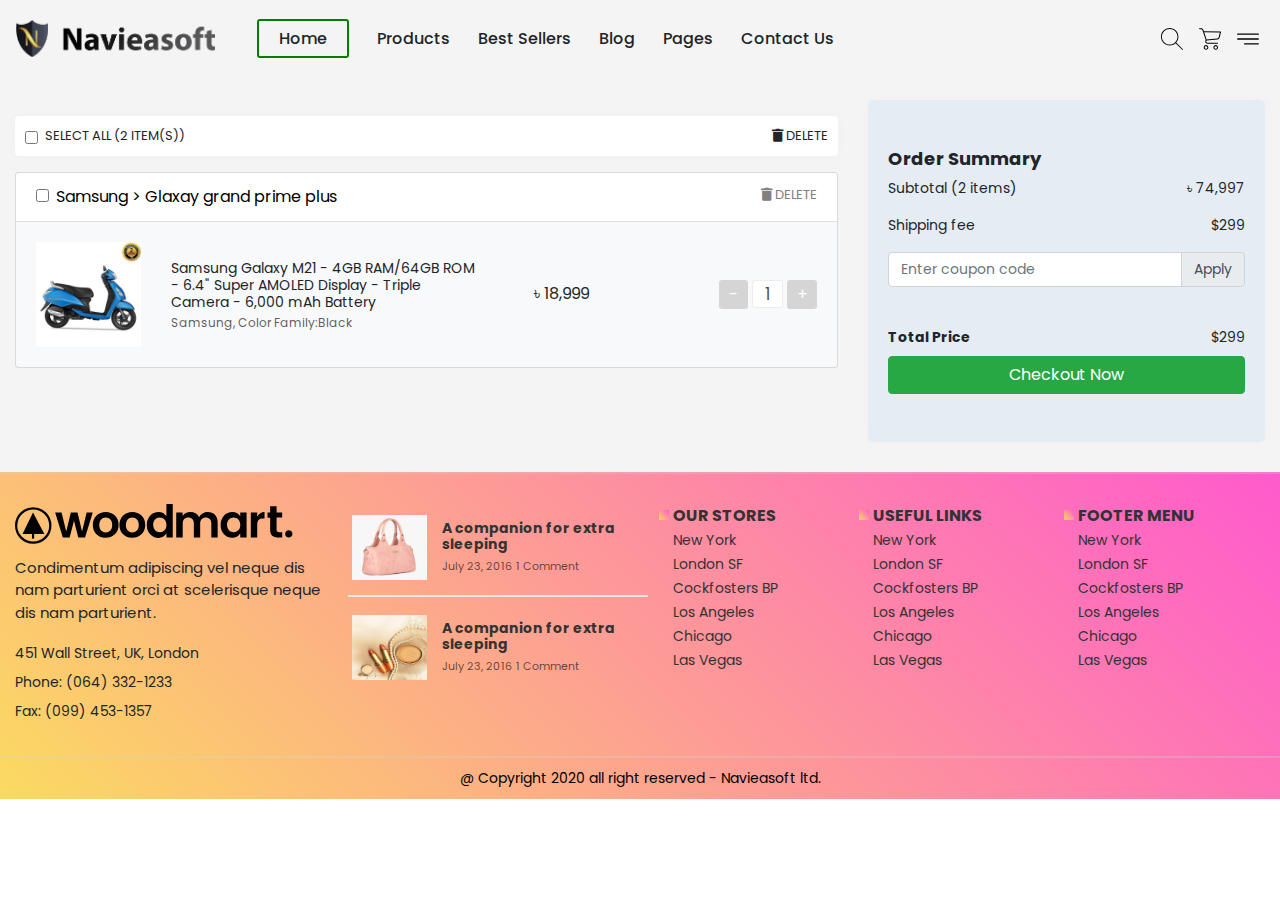
<file: cart.html>
<!DOCTYPE html>
<html lang="en">
<head>
    <meta charset="UTF-8">
    <meta http-equiv="X-UA-Compatible" content="IE=edge">
    <meta name="viewport" content="width=device-width, initial-scale=1.0">
    <title>E-Commerce Template 10</title>

    <!-- favicon -->
    <link rel="shortcut icon" href="assets/images/others/favicon.png">

    <!-- font awesome 4 css -->
    <link rel="stylesheet" href="assets/css/all.css">

    <!-- bootstrap css -->
    <link rel="stylesheet" href="assets/css/bootstrap.min.css">

    <!-- swiper css -->
    <link rel="stylesheet" href="assets/css/swiper-bundle.min.css">

    <!-- anime css -->
    <link rel="stylesheet" href="assets/css/animate.min.css">

    <!-- custom theme css -->
    <link rel="stylesheet" href="assets/css/borhan.css">
    <link rel="stylesheet" href="assets/css/woomart.css">
    <link rel="stylesheet" href="assets/css/newDesign.css">
    <link rel="stylesheet" href="assets/css/responsive.css">

</head>
<body>
 
    
<!-- Mobile Menu section -->
<section>
    <div class="row">
        <div class="col-md-12 col-sm-12">
            <div class="mobile-header-menu-section">
                <!-- Left Barger menu icon -->
                <div class="bargerMenu" onclick="OpenMobileMenu()">
                    <i class="fa fa-bars"></i>  
                </div>

                <!-- Middle logo -->
                <div class="mobile-header-logo">
                    <a href="#"><img src="assets/images/bdbaba.png" class="img-fluid" alt=""></a>
                </div>

                <!-- Right Menus -->
                <div class="right-mobile-menu" onclick="MobileCartSidebarToggle()">
                    <i class="fa fa-shopping-basket"></i>  &nbsp;<span class="badge badge-light">0</span>
                </div>
            </div>
        </div>
    </div>
</section>
<!-- Mobile Menu section -->

<!-- Left fixed sidebar -->
<section>
    <div class="main-left-fixed-sidebar" id="LeftSidebar">
        <div class="sidebar-logo-close-icon">
            <div class="sidebar-logo-header">
                <img src="assets/images/bdbaba.png" alt="">
            </div>
            <div class="cross-icon">
                <i class="fa fa-times" onclick="SidebarToggle()"></i>
            </div>
        </div>

        <!-- Middle section -->

        <!-- Profile picture and content area -->
        <div class="sidebar-profile-box">
            <div class="profile-pic">
                <a href="profile.html"><img src="assets/images/others/happy-girl.jpg" alt=""></a>
            </div>
            <div class="sidebar-profile-content">
                <h2>Md Borhan Uddin</h2>
                <p>01851590081</p>
                <p><a href="profile.html">Manage Accounts</a></p>
            </div>
        </div>

        <!-- Menus -->
        <div class="sidebar-middle-menus">
            <ul>
                <li><a href="#">Jewelry <span><i class="fa fa-caret-right" aria-hidden="true"></i></span></a></li>
                <li><a href="#">Mobile <span><i class="fa fa-caret-right" aria-hidden="true"></i></span></a></a></li>
                <li><a href="#">Men <span><i class="fa fa-caret-right" aria-hidden="true"></i></span></a></a></li>
                <li><a href="#">Women <span><i class="fa fa-caret-right" aria-hidden="true"></i></span></a></a></li>
                <li><a href="#">Kids <span><i class="fa fa-caret-right" aria-hidden="true"></i></span></a></a></li>
                <li><a href="#">Toys <span><i class="fa fa-caret-right" aria-hidden="true"></i></span></a></a></li>
                <li><a href="#">Electronics Devices <span><i class="fa fa-caret-right" aria-hidden="true"></i></span></a></a></li>
                <li><a href="#">Sports<span><i class="fa fa-caret-right" aria-hidden="true"></i></span></a></a></li>
                <li><a href="#">Jewelry <span><i class="fa fa-caret-right" aria-hidden="true"></i></span></a></a></li>
                <li><a href="#">Necklace <span><i class="fa fa-caret-right" aria-hidden="true"></i></span></a></a></li>
                <li><a href="#">Earrings <span><i class="fa fa-caret-right" aria-hidden="true"></i></span></a></a></li>
                <li><a href="#">Rings <span><i class="fa fa-caret-right" aria-hidden="true"></i></span></a></a></li>
                <li><a href="#">Anklet <span><i class="fa fa-caret-right" aria-hidden="true"></i></span></a></a></li>
                <li><a href="#">Locket Pen dust <span><i class="fa fa-caret-right" aria-hidden="true"></i></span></a></a></li>
                <li><a href="#">Fair Sticks <span><i class="fa fa-caret-right" aria-hidden="true"></i></span></a></a></li>
                <li><a href="#">Bracelet <span><i class="fa fa-caret-right" aria-hidden="true"></i></span></a></a></li>
                <li><a href="#">Bras less <span><i class="fa fa-caret-right" aria-hidden="true"></i></span></a></a></li>
                <li><a href="#">Nose Pin <span><i class="fa fa-caret-right" aria-hidden="true"></i></span></a></a></li>
                <li><a href="#">Jewelry Box <span><i class="fa fa-caret-right" aria-hidden="true"></i></span></a></a></li>
                <li><a href="#">Stone Jewelry <span><i class="fa fa-caret-right" aria-hidden="true"></i></span></a></a></li>
            </ul>
        </div>

        <div class="left-sidebar-footer">
            <a href="#">About us</a> | <a href="#">Contact us</a> | <a href="#">Terms and conditions</a> |<a href="#">About us</a> | <a href="#">Contact us</a> | <a href="#">Terms and conditions</a>
        </div>

    </div>
</section>
<!-- Left fixed sidebar -->

<!-- main menu -->
<section class="main-header-menu-section">
    <div class="container">
        <div class="row">
            <div class="col-md-12">
                <div class="main-header-wrapper">

                    <div class="d-flex justify-content-center align-items-center">

                        <!-- Logo Area -->
                        <div class="header-logo-area">
                            <img src="assets/images/logo.png" alt="">
                        </div>

                        <!-- Main menu area -->
                        <div class="header-main-menu-area">
                            <ul>
                                <li><a href="#" class="home-menu">Home</a></li>
                                <li><a href="#">Products</a></li>
                                <li><a href="#">Best Sellers</a></li>
                                <li><a href="#">Blog</a></li>
                                <li><a href="#">Pages</a></li>
                                <li><a href="#">Contact Us</a></li>
                            </ul>
                        </div>

                    </div>

                    <!-- Right area -->
                    <div class="header-right-icons">
                        <ul>
                            <li class="right-icon-wrapper">
                                <a href="#">
                                    <img src="assets/images/icon/search.svg" alt="">
                                </a>
                            </li>
                            <li class="right-icon-wrapper" onclick="CartSidebarToggle()">
                                <a href="#">
                                    <img src="assets/images/icon/shopping-cart.svg" alt="">
                                </a>
                            </li>
                            <li class="right-icon-wrapper">
                                <a href="#">
                                    <img src="assets/images/icon/menu (1).svg" alt="">
                                </a>
                            </li>
                        </ul>
                    </div>
                </div>
            </div>
        </div>
    </div>
</section>
<!-- menu -->

<!-- Right cart sidebar fixed -->
<section>
    <div class="main-cart-fixed-sidebar" id="CartSidebar">
        
        <!-- My cart and Cross icon -->
        <div class="cartTopHeader">
            <i class="fa fa-times" onclick="CartSidebarToggle()"></i>
            <h5>My Cart</h5>
        </div>

        <!-- All Products list -->
        <div class="main-all-product-in-cart">

            <!-- Single products -->
            <div class="single-product-cart">
                <div class="inCart-image">
                    <img src="assets/images/products/1.jpg" alt="">
                </div>

                <!-- middle content -->
                <div class="inCart-middle-content">
                    <h2>Nylon Regular Backpack - Red and Black</h2>
                    <p>Price: $350</p>
                    <p><i class="fa fa-minus" aria-hidden="true"></i> 1 <i class="fa fa-plus" aria-hidden="true"></i></p>
                </div>

                <!-- delete icon -->
                <div class="inCart-delete">
                    <i class="fa fa-trash" aria-hidden="true"></i>
                </div>
            </div>
            <!-- Single products -->
            <div class="single-product-cart">
                <div class="inCart-image">
                    <img src="assets/images/products/1.jpg" alt="">
                </div>

                <!-- middle content -->
                <div class="inCart-middle-content">
                    <h2>Nylon Regular Backpack - Red and Black</h2>
                    <p>Price: $350</p>
                    <p><i class="fa fa-minus" aria-hidden="true"></i> 1 <i class="fa fa-plus" aria-hidden="true"></i></p>
                </div>

                <!-- delete icon -->
                <div class="inCart-delete">
                    <i class="fa fa-trash" aria-hidden="true"></i>
                </div>
            </div>
            <!-- Single products -->
            <div class="single-product-cart">
                <div class="inCart-image">
                    <img src="assets/images/products/1.jpg" alt="">
                </div>

                <!-- middle content -->
                <div class="inCart-middle-content">
                    <h2>Nylon Regular Backpack - Red and Black</h2>
                    <p>Price: $350</p>
                    <p><i class="fa fa-minus" aria-hidden="true"></i> 1 <i class="fa fa-plus" aria-hidden="true"></i></p>
                </div>

                <!-- delete icon -->
                <div class="inCart-delete">
                    <i class="fa fa-trash" aria-hidden="true"></i>
                </div>
            </div>

        </div>

        <!-- Footer section -->
        <div class="inCart-footer">

            <!-- Subtotal -->
            <div class="inCart-subtotal FLEX">
                <p>Sub Total : </p>
                <p> ৳ 530</p>
            </div>

            <!-- Shipping express -->
            <div class="inCart-shippingAddress FLEX">
                <p>Shipping (Express) : </p>
                <p> ৳ 50</p>
            </div>

            <!-- total  -->
            <div class="inCart-total FLEX">
                <p><b>Total Shopping :</b></p>
                <p><b> ৳ 630</b></p>
            </div>

            <a href="cart.html"><button class="btn btn-success w-100 my-2 checkoutBtn">Process to checkout</button></a>

        </div>


    </div>
</section>
<!-- Right cart sidebar fixed -->


<!-- Mobile Footer Fixed menu -->
<section class="mobileFooter-fixed-navbar">
    <div class="container">
        <div class="row">
            <div class="col-md-12">
                <div class="main-mobile-footer-menu">
                    <div class="footerMenuItems footerHome">
                        <a href="index.html"><i class="fa fa-home" aria-hidden="true"></i>  <span>Home</span> </a>
                    </div>
                    <div class="footerMenuItems footerChat">
                        <a href="#"><i class="fa fa-envelope" aria-hidden="true"></i>  <span>Chat</span> </a>
                    </div>
                    <div class="footerMenuItems footerCart">
                        <a href="cart.html"><i class="fa fa-shopping-cart" aria-hidden="true"></i> <span>Cart</span> </a>
                    </div>
                    <div class="footerMenuItems footerAccount">
                        <a href="profile.html"><i class="fa fa-user" aria-hidden="true"></i>  <span>Account</span> </a>
                    </div>
                </div>
            </div>
        </div>
    </div>
</section>
<!-- Mobile Footer Fixed menu -->


<!-- Cart Section -->
<section class="cart-section">
    <div class="container">
        <div class="row">

            <!-- Left All Added Products -->
            <div class="col-md-8">
                <div class="card-left-container">
                    <div class="select-all my-3 rounded">
                        <div class="form-check">
                            <input type="checkbox" class="form-check-input" id="exampleCheck1"><span>SELECT ALL (2 ITEM(S))</span>
                        </div>
                        
                        <span><i class="fa fa-trash" aria-hidden="true"></i> DELETE</span>
                    </div>

                    <!-- All Cart Added Products -->
                    <div class="all-product-lists">
                        <div class="card bg-light mb-3" style="max-width: 100%">
                            <div class="card-header bg-white">
                                <div class="form-check d-flex justify-content-between">
                                    <input type="checkbox" class="form-check-input" id="exampleCheck1">
                                    <label class="form-check-label cart-product-header-label" for="exampleCheck1">Samsung > Glaxay grand prime plus</label>
                                    <span class="cart-delete-item"><i class="fa fa-trash" aria-hidden="true"></i> DELETE</span>
                                </div>
                            </div>
                            <div class="card-body">
                                <div class="row align-items-center">
                                    <div class="col-md-2">
                                        <div class="cart-product-image">
                                            <img src="assets/images/products/p5.jpg" alt="">
                                        </div>
                                    </div>
                                    <div class="col-md-5">
                                        <div class="cart-product-name-and-details">
                                            <h2>Samsung Galaxy M21 - 4GB RAM/64GB ROM - 6.4" Super AMOLED Display - Triple Camera - 6,000 mAh Battery</h2>
                                            <p>Samsung, Color Family:Black</p>
                                        </div>
                                    </div>
                                    <div class="col-md-2 text-center">
                                        <div class="card-product-price">
                                            <span>৳ 18,999</span>
                                        </div>
                                    </div>
                                    <div class="col-md-3">
                                        <div class="cart-product-increse-decrese text-right">
                                            <span class="Carts minus" onclick="decreseNumber()">-</span>
                                            <input type="text" class="cart-product-item" id="textBox" value="1">
                                            <!-- <span class="cart-product-item">0</span> -->
                                            <span class="Carts plus">+</span>
                                        </div>
                                    </div>
                                </div>
                            </div>
                          </div>
                    </div>
                </div>
            </div>

            <!-- Right Order Summary and Coupon code -->
            <div class="col-md-4">
                <div class="cart-right-order-summery py-5">
                    <h2>Order Summary</h2>

                    <!-- Subtotal row -->
                    <div class="cart-subtotal d-flex justify-content-between py-2">
                        <span>Subtotal (2 items)</span>
                        <span>৳ 74,997</span>
                    </div>

                    <!-- Shipping fee -->
                    <div class="cart-shipping d-flex justify-content-between py-2">
                        <span>Shipping fee</span>
                        <span>$299</span>
                    </div>

                    <!-- Coupon code form -->
                    <div class="input-group mb-3 d-flex justify-content-between py-2">
                        <input type="text" class="form-control" placeholder="Enter coupon code" aria-label="Recipient's username" aria-describedby="basic-addon2" style="font-size: 14px">
                        <div class="input-group-append">
                          <span class="input-group-text" id="basic-addon2">Apply</span>
                        </div>
                      </div>

                    <!-- Total Price -->
                    <div class="cart-total-price d-flex justify-content-between py-2 mt-4">
                        <span><b>Total Price</b></span>
                        <span>$299</span>
                    </div>

                    <!-- Button -->
                    <a href="order.html"><button class="btn btn-success btn-block">Checkout Now</button></a>

                </div>
            </div> 

        </div>
    </div>
</section>
<!-- Cart Section -->





















<footer>

    <div class="ClickTop">
        <i class="fa fa-chevron-up" aria-hidden="true"></i>
    </div>

    <!-- main footer section -->
    <section class="footer-menu-section">
        <div class="container">
            <div class="row">
                <div class="col-md-12">
                    <div class="footer-menu-wrapper">

                        <!-- logo -->
                        <div class="footer-logo-area">
                            <div class="footer-thumb">
                                <a href="index.html"><img src="assets/images/others/logo.svg" alt=""></a>
                            </div>
                            <p>Condimentum adipiscing vel neque dis nam parturient orci at scelerisque neque dis nam parturient.</p>

                            <li>451 Wall Street, UK, London</li>
                            <li>Phone: (064) 332-1233</li>
                            <li>Fax: (099) 453-1357</li>
                        </div>

                        <!-- RECENT POSTS -->
                        <div class="footer-recent-post">

                            <!-- item -->
                            <div class="footer-recent-post-box">
                                <div class="footer-recent-thumb">
                                    <img src="assets/images/Bag/3.png" alt="">
                                </div>
                                <div class="footer-recent-content">
                                    <h4>A companion for extra sleeping</h4>
                                    <p>July 23, 2016 <span>1 Comment</span></p>
                                </div>
                            </div>
                            <!-- item -->
                            <div class="footer-recent-post-box">
                                <div class="footer-recent-thumb">
                                    <img src="assets/images/Cosmetics/2.jpg" alt="">
                                </div>
                                <div class="footer-recent-content">
                                    <h4>A companion for extra sleeping</h4>
                                    <p>July 23, 2016 <span>1 Comment</span></p>
                                </div>
                            </div>

                        </div>

                        <!-- OUR STORES -->
                        <div class="footer-our-store">
                            <ul>
                                <li class="footer-item-title">OUR STORES</li>
                                <li><a href="#">New York</a></li>
                                <li><a href="#">London SF</a></li>
                                <li><a href="#">Cockfosters BP</a></li>
                                <li><a href="#">Los Angeles</a></li>
                                <li><a href="#">Chicago</a></li>
                                <li><a href="#">Las Vegas</a></li>
                            </ul>
                        </div>
                        
                        <!-- USEFUL LINKS -->
                        <div class="footer-our-store">
                            <ul>
                                <li class="footer-item-title">USEFUL LINKS</li>
                                <li><a href="#">New York</a></li>
                                <li><a href="#">London SF</a></li>
                                <li><a href="#">Cockfosters BP</a></li>
                                <li><a href="#">Los Angeles</a></li>
                                <li><a href="#">Chicago</a></li>
                                <li><a href="#">Las Vegas</a></li>
                            </ul>
                        </div>

                        <!-- FOOTER MENU -->
                        <div class="footer-our-store">
                            <ul>
                                <li class="footer-item-title">FOOTER MENU</li>
                                <li><a href="#">New York</a></li>
                                <li><a href="#">London SF</a></li>
                                <li><a href="#">Cockfosters BP</a></li>
                                <li><a href="#">Los Angeles</a></li>
                                <li><a href="#">Chicago</a></li>
                                <li><a href="#">Las Vegas</a></li>
                            </ul>
                        </div>
                    </div>
                </div>
            </div>
        </div>
    </section>

    <!-- bottom footer -->
    <section class="footer-bottom-section">
        <div class="container">
            <div class="row">
                <div class="col-md-12">
                    <div class="footer-bottom-wrapper">
                        <div class="footer-bottom-box">
                            @ Copyright 2020 all right reserved - Navieasoft ltd.
                        </div>
                    </div>
                </div>
            </div>
        </div>
    </section>
</footer>

    <script src="assets/js/jquery.js"></script>
    <script src="assets/js/popper.js"></script>
    <script src="assets/js/bootstrap.min.js"></script>
    <script src="assets/js/swiper-bundle.min.js"></script>

    <script src="assets/js/borhan.js"></script>

</body>
</html>
</file>
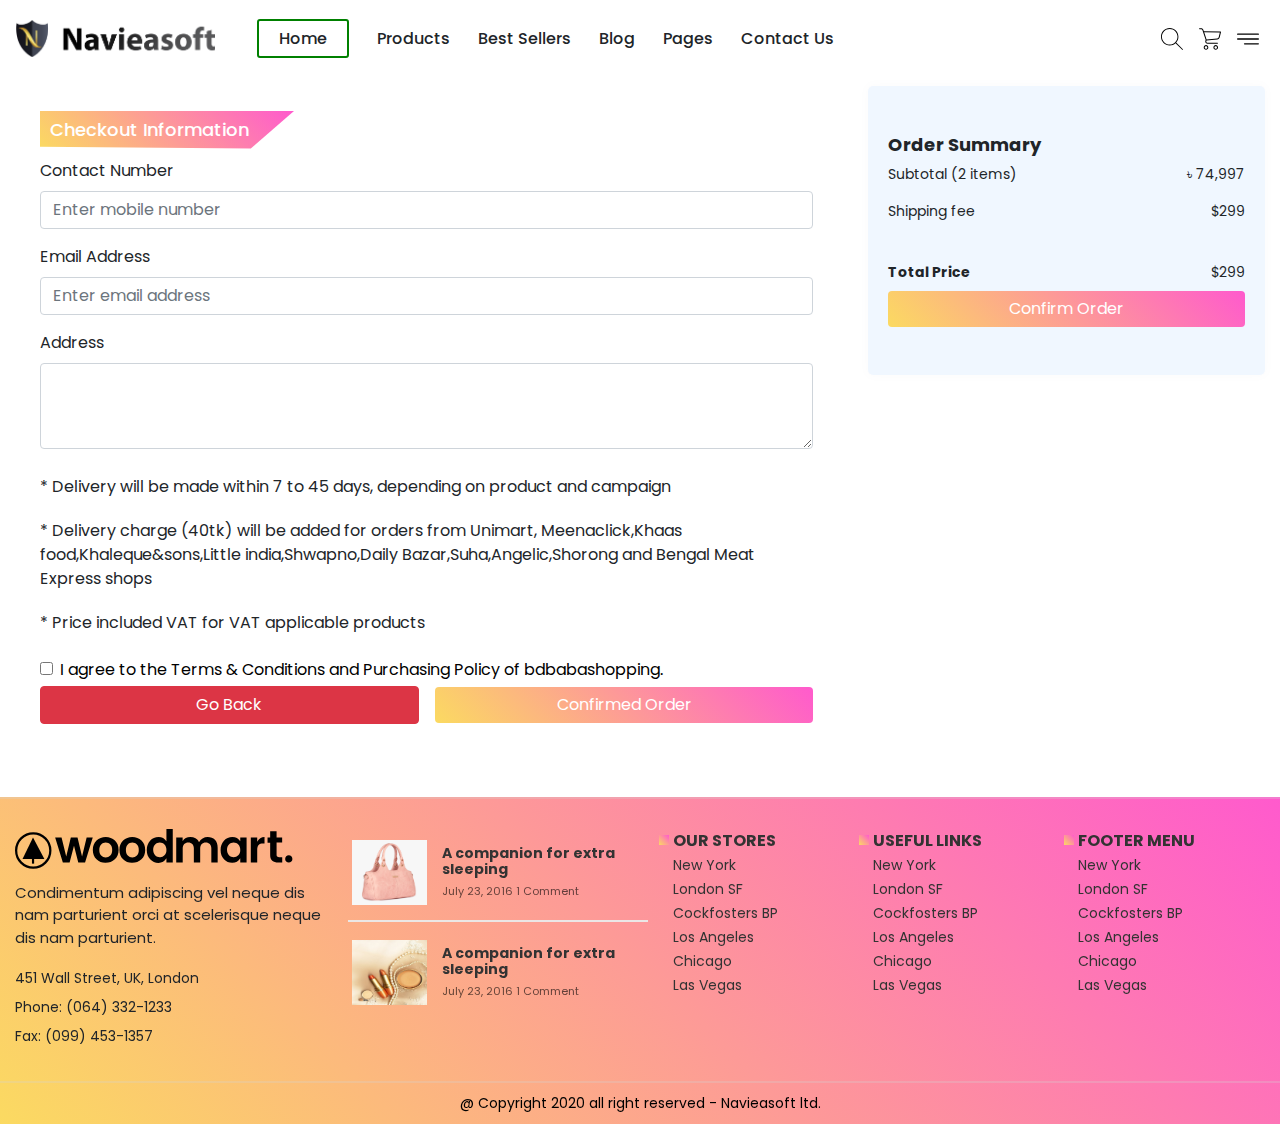
<file: order.html>
<!DOCTYPE html>
<html lang="en">
<head>
    <meta charset="UTF-8">
    <meta http-equiv="X-UA-Compatible" content="IE=edge">
    <meta name="viewport" content="width=device-width, initial-scale=1.0">
    <title>E-Commerce Template 10</title>

    <!-- favicon -->
    <link rel="shortcut icon" href="assets/images/others/favicon.png">

    <!-- font awesome 4 css -->
    <link rel="stylesheet" href="assets/css/all.css">

    <!-- bootstrap css -->
    <link rel="stylesheet" href="assets/css/bootstrap.min.css">

    <!-- swiper css -->
    <link rel="stylesheet" href="assets/css/swiper-bundle.min.css">

    <!-- anime css -->
    <link rel="stylesheet" href="assets/css/animate.min.css">

    <!-- custom theme css -->
    <link rel="stylesheet" href="assets/css/borhan.css">
    <link rel="stylesheet" href="assets/css/woomart.css">
    <link rel="stylesheet" href="assets/css/newDesign.css">
    <link rel="stylesheet" href="assets/css/responsive.css">

</head>
<body>
 
    
<!-- Mobile Menu section -->
<section>
    <div class="row">
        <div class="col-md-12 col-sm-12">
            <div class="mobile-header-menu-section">
                <!-- Left Barger menu icon -->
                <div class="bargerMenu" onclick="OpenMobileMenu()">
                    <i class="fa fa-bars"></i>  
                </div>

                <!-- Middle logo -->
                <div class="mobile-header-logo">
                    <a href="#"><img src="assets/images/bdbaba.png" class="img-fluid" alt=""></a>
                </div>

                <!-- Right Menus -->
                <div class="right-mobile-menu" onclick="MobileCartSidebarToggle()">
                    <i class="fa fa-shopping-basket"></i>  &nbsp;<span class="badge badge-light">0</span>
                </div>
            </div>
        </div>
    </div>
</section>
<!-- Mobile Menu section -->

<!-- Left fixed sidebar -->
<section>
    <div class="main-left-fixed-sidebar" id="LeftSidebar">
        <div class="sidebar-logo-close-icon">
            <div class="sidebar-logo-header">
                <img src="assets/images/bdbaba.png" alt="">
            </div>
            <div class="cross-icon">
                <i class="fa fa-times" onclick="SidebarToggle()"></i>
            </div>
        </div>

        <!-- Middle section -->

        <!-- Profile picture and content area -->
        <div class="sidebar-profile-box">
            <div class="profile-pic">
                <a href="profile.html"><img src="assets/images/others/happy-girl.jpg" alt=""></a>
            </div>
            <div class="sidebar-profile-content">
                <h2>Md Borhan Uddin</h2>
                <p>01851590081</p>
                <p><a href="profile.html">Manage Accounts</a></p>
            </div>
        </div>

        <!-- Menus -->
        <div class="sidebar-middle-menus">
            <ul>
                <li><a href="#">Jewelry <span><i class="fa fa-caret-right" aria-hidden="true"></i></span></a></li>
                <li><a href="#">Mobile <span><i class="fa fa-caret-right" aria-hidden="true"></i></span></a></a></li>
                <li><a href="#">Men <span><i class="fa fa-caret-right" aria-hidden="true"></i></span></a></a></li>
                <li><a href="#">Women <span><i class="fa fa-caret-right" aria-hidden="true"></i></span></a></a></li>
                <li><a href="#">Kids <span><i class="fa fa-caret-right" aria-hidden="true"></i></span></a></a></li>
                <li><a href="#">Toys <span><i class="fa fa-caret-right" aria-hidden="true"></i></span></a></a></li>
                <li><a href="#">Electronics Devices <span><i class="fa fa-caret-right" aria-hidden="true"></i></span></a></a></li>
                <li><a href="#">Sports<span><i class="fa fa-caret-right" aria-hidden="true"></i></span></a></a></li>
                <li><a href="#">Jewelry <span><i class="fa fa-caret-right" aria-hidden="true"></i></span></a></a></li>
                <li><a href="#">Necklace <span><i class="fa fa-caret-right" aria-hidden="true"></i></span></a></a></li>
                <li><a href="#">Earrings <span><i class="fa fa-caret-right" aria-hidden="true"></i></span></a></a></li>
                <li><a href="#">Rings <span><i class="fa fa-caret-right" aria-hidden="true"></i></span></a></a></li>
                <li><a href="#">Anklet <span><i class="fa fa-caret-right" aria-hidden="true"></i></span></a></a></li>
                <li><a href="#">Locket Pen dust <span><i class="fa fa-caret-right" aria-hidden="true"></i></span></a></a></li>
                <li><a href="#">Fair Sticks <span><i class="fa fa-caret-right" aria-hidden="true"></i></span></a></a></li>
                <li><a href="#">Bracelet <span><i class="fa fa-caret-right" aria-hidden="true"></i></span></a></a></li>
                <li><a href="#">Bras less <span><i class="fa fa-caret-right" aria-hidden="true"></i></span></a></a></li>
                <li><a href="#">Nose Pin <span><i class="fa fa-caret-right" aria-hidden="true"></i></span></a></a></li>
                <li><a href="#">Jewelry Box <span><i class="fa fa-caret-right" aria-hidden="true"></i></span></a></a></li>
                <li><a href="#">Stone Jewelry <span><i class="fa fa-caret-right" aria-hidden="true"></i></span></a></a></li>
            </ul>
        </div>

        <div class="left-sidebar-footer">
            <a href="#">About us</a> | <a href="#">Contact us</a> | <a href="#">Terms and conditions</a> |<a href="#">About us</a> | <a href="#">Contact us</a> | <a href="#">Terms and conditions</a>
        </div>

    </div>
</section>
<!-- Left fixed sidebar -->

<!-- main menu -->
<section class="main-header-menu-section">
    <div class="container">
        <div class="row">
            <div class="col-md-12">
                <div class="main-header-wrapper">

                    <div class="d-flex justify-content-center align-items-center">

                        <!-- Logo Area -->
                        <div class="header-logo-area">
                            <img src="assets/images/logo.png" alt="">
                        </div>

                        <!-- Main menu area -->
                        <div class="header-main-menu-area">
                            <ul>
                                <li><a href="#" class="home-menu">Home</a></li>
                                <li><a href="#">Products</a></li>
                                <li><a href="#">Best Sellers</a></li>
                                <li><a href="#">Blog</a></li>
                                <li><a href="#">Pages</a></li>
                                <li><a href="#">Contact Us</a></li>
                            </ul>
                        </div>

                    </div>

                    <!-- Right area -->
                    <div class="header-right-icons">
                        <ul>
                            <li class="right-icon-wrapper">
                                <a href="#">
                                    <img src="assets/images/icon/search.svg" alt="">
                                </a>
                            </li>
                            <li class="right-icon-wrapper" onclick="CartSidebarToggle()">
                                <a href="#">
                                    <img src="assets/images/icon/shopping-cart.svg" alt="">
                                </a>
                            </li>
                            <li class="right-icon-wrapper">
                                <a href="#">
                                    <img src="assets/images/icon/menu (1).svg" alt="">
                                </a>
                            </li>
                        </ul>
                    </div>
                </div>
            </div>
        </div>
    </div>
</section>
<!-- menu -->

<!-- Right cart sidebar fixed -->
<section>
    <div class="main-cart-fixed-sidebar" id="CartSidebar">
        
        <!-- My cart and Cross icon -->
        <div class="cartTopHeader">
            <i class="fa fa-times" onclick="CartSidebarToggle()"></i>
            <h5>My Cart</h5>
        </div>

        <!-- All Products list -->
        <div class="main-all-product-in-cart">

            <!-- Single products -->
            <div class="single-product-cart">
                <div class="inCart-image">
                    <img src="assets/images/products/1.jpg" alt="">
                </div>

                <!-- middle content -->
                <div class="inCart-middle-content">
                    <h2>Nylon Regular Backpack - Red and Black</h2>
                    <p>Price: $350</p>
                    <p><i class="fa fa-minus" aria-hidden="true"></i> 1 <i class="fa fa-plus" aria-hidden="true"></i></p>
                </div>

                <!-- delete icon -->
                <div class="inCart-delete">
                    <i class="fa fa-trash" aria-hidden="true"></i>
                </div>
            </div>
            <!-- Single products -->
            <div class="single-product-cart">
                <div class="inCart-image">
                    <img src="assets/images/products/1.jpg" alt="">
                </div>

                <!-- middle content -->
                <div class="inCart-middle-content">
                    <h2>Nylon Regular Backpack - Red and Black</h2>
                    <p>Price: $350</p>
                    <p><i class="fa fa-minus" aria-hidden="true"></i> 1 <i class="fa fa-plus" aria-hidden="true"></i></p>
                </div>

                <!-- delete icon -->
                <div class="inCart-delete">
                    <i class="fa fa-trash" aria-hidden="true"></i>
                </div>
            </div>
            <!-- Single products -->
            <div class="single-product-cart">
                <div class="inCart-image">
                    <img src="assets/images/products/1.jpg" alt="">
                </div>

                <!-- middle content -->
                <div class="inCart-middle-content">
                    <h2>Nylon Regular Backpack - Red and Black</h2>
                    <p>Price: $350</p>
                    <p><i class="fa fa-minus" aria-hidden="true"></i> 1 <i class="fa fa-plus" aria-hidden="true"></i></p>
                </div>

                <!-- delete icon -->
                <div class="inCart-delete">
                    <i class="fa fa-trash" aria-hidden="true"></i>
                </div>
            </div>

        </div>

        <!-- Footer section -->
        <div class="inCart-footer">

            <!-- Subtotal -->
            <div class="inCart-subtotal FLEX">
                <p>Sub Total : </p>
                <p> ৳ 530</p>
            </div>

            <!-- Shipping express -->
            <div class="inCart-shippingAddress FLEX">
                <p>Shipping (Express) : </p>
                <p> ৳ 50</p>
            </div>

            <!-- total  -->
            <div class="inCart-total FLEX">
                <p><b>Total Shopping :</b></p>
                <p><b> ৳ 630</b></p>
            </div>

            <a href="cart.html"><button class="btn btn-success w-100 my-2 checkoutBtn">Process to checkout</button></a>

        </div>


    </div>
</section>
<!-- Right cart sidebar fixed -->


<!-- Mobile Footer Fixed menu -->
<section class="mobileFooter-fixed-navbar">
    <div class="container">
        <div class="row">
            <div class="col-md-12">
                <div class="main-mobile-footer-menu">
                    <div class="footerMenuItems footerHome">
                        <a href="index.html"><i class="fa fa-home" aria-hidden="true"></i>  <span>Home</span> </a>
                    </div>
                    <div class="footerMenuItems footerChat">
                        <a href="#"><i class="fa fa-envelope" aria-hidden="true"></i>  <span>Chat</span> </a>
                    </div>
                    <div class="footerMenuItems footerCart">
                        <a href="cart.html"><i class="fa fa-shopping-cart" aria-hidden="true"></i> <span>Cart</span> </a>
                    </div>
                    <div class="footerMenuItems footerAccount">
                        <a href="profile.html"><i class="fa fa-user" aria-hidden="true"></i>  <span>Account</span> </a>
                    </div>
                </div>
            </div>
        </div>
    </div>
</section>
<!-- Mobile Footer Fixed menu -->

<!-- Main Order page  -->
<section class="order-section">
    <div class="container mt-3">
        <div class="row">
            <div class="col-md-8">
                <div class="main-order-left-side">
                    <h2>Checkout Information</h2>
                    <div class="main-order-box">
                        
                        <!-- Form -->
                        <form>
                            <div class="form-group">
                              <label class="formLabel" for="exampleInputEmail1">Contact Number</label>
                              <input type="email" class="form-control inputField" id="exampleInputEmail1" aria-describedby="emailHelp" placeholder="Enter mobile number">
                            </div>

                            <div class="form-group">
                              <label class="formLabel" for="exampleInputEmail1">Email Address</label>
                              <input type="email" class="form-control inputField" id="exampleInputEmail1" aria-describedby="emailHelp" placeholder="Enter email address">
                            </div>

                            <div class="form-group">
                              <label class="formLabel" for="exampleInputPassword1">Address</label>
                              <textarea class="form-control" id="exampleFormControlTextarea1" rows="3"></textarea>
                            </div>
                          </form>

                          <div class="order-content">
                              <ul>
                                  <li>* Delivery will be made within 7 to 45 days, depending on product and campaign</li>
                                  <li>* Delivery charge (40tk) will be added for orders from Unimart, Meenaclick,Khaas food,Khaleque&sons,Little india,Shwapno,Daily Bazar,Suha,Angelic,Shorong and Bengal Meat Express shops</li>
                                  <li>* Price included VAT for VAT applicable products</li>
                              </ul>
                          </div>

                          <div class="form-check mb-1">
                            <input type="checkbox" class="form-check-input" id="exampleCheck1">
                            <label class="form-check-label" for="exampleCheck1">I agree to the Terms & Conditions and Purchasing Policy of bdbabashopping.</label>
                          </div>

                          <div class="d-flex w-100 justify-content-between align-items-center mb-5">
                              <button class="btn btn-danger w-50 mr-2 orderButton">Go Back</button>
                              <button class="btn btn-success w-50 ml-2 orderButton BtnColor"><a href="payment.html" style="color: white">Confirmed Order</a></button>
                          </div>
                    </div>
                </div>
            </div>

            <!-- Right sidebar -->
            <div class="col-md-4">
                <div class="cart-right-order-summery py-5">
                    <h2>Order Summary</h2>

                    <!-- Subtotal row -->
                    <div class="cart-subtotal d-flex justify-content-between py-2">
                        <span>Subtotal (2 items)</span>
                        <span>৳ 74,997</span>
                    </div>

                    <!-- Shipping fee -->
                    <div class="cart-shipping d-flex justify-content-between py-2">
                        <span>Shipping fee</span>
                        <span>$299</span>
                    </div>

                    <!-- Total Price -->
                    <div class="cart-total-price d-flex justify-content-between py-2 mt-4">
                        <span><b>Total Price</b></span>
                        <span>$299</span>
                    </div>

                    <!-- Button -->
                    <a href="payment.html"><input type="submit" value="Confirm Order" class="btn btn-success btn-block OrdercheckoutBtn"></a>

                </div>
            </div> 
        </div>
    </div>
</section>
<!-- Main Order page  -->








<footer>

    <div class="ClickTop">
        <i class="fa fa-chevron-up" aria-hidden="true"></i>
    </div>

    <!-- main footer section -->
    <section class="footer-menu-section">
        <div class="container">
            <div class="row">
                <div class="col-md-12">
                    <div class="footer-menu-wrapper">

                        <!-- logo -->
                        <div class="footer-logo-area">
                            <div class="footer-thumb">
                                <a href="index.html"><img src="assets/images/others/logo.svg" alt=""></a>
                            </div>
                            <p>Condimentum adipiscing vel neque dis nam parturient orci at scelerisque neque dis nam parturient.</p>

                            <li>451 Wall Street, UK, London</li>
                            <li>Phone: (064) 332-1233</li>
                            <li>Fax: (099) 453-1357</li>
                        </div>

                        <!-- RECENT POSTS -->
                        <div class="footer-recent-post">

                            <!-- item -->
                            <div class="footer-recent-post-box">
                                <div class="footer-recent-thumb">
                                    <img src="assets/images/Bag/3.png" alt="">
                                </div>
                                <div class="footer-recent-content">
                                    <h4>A companion for extra sleeping</h4>
                                    <p>July 23, 2016 <span>1 Comment</span></p>
                                </div>
                            </div>
                            <!-- item -->
                            <div class="footer-recent-post-box">
                                <div class="footer-recent-thumb">
                                    <img src="assets/images/Cosmetics/2.jpg" alt="">
                                </div>
                                <div class="footer-recent-content">
                                    <h4>A companion for extra sleeping</h4>
                                    <p>July 23, 2016 <span>1 Comment</span></p>
                                </div>
                            </div>

                        </div>

                        <!-- OUR STORES -->
                        <div class="footer-our-store">
                            <ul>
                                <li class="footer-item-title">OUR STORES</li>
                                <li><a href="#">New York</a></li>
                                <li><a href="#">London SF</a></li>
                                <li><a href="#">Cockfosters BP</a></li>
                                <li><a href="#">Los Angeles</a></li>
                                <li><a href="#">Chicago</a></li>
                                <li><a href="#">Las Vegas</a></li>
                            </ul>
                        </div>
                        
                        <!-- USEFUL LINKS -->
                        <div class="footer-our-store">
                            <ul>
                                <li class="footer-item-title">USEFUL LINKS</li>
                                <li><a href="#">New York</a></li>
                                <li><a href="#">London SF</a></li>
                                <li><a href="#">Cockfosters BP</a></li>
                                <li><a href="#">Los Angeles</a></li>
                                <li><a href="#">Chicago</a></li>
                                <li><a href="#">Las Vegas</a></li>
                            </ul>
                        </div>

                        <!-- FOOTER MENU -->
                        <div class="footer-our-store">
                            <ul>
                                <li class="footer-item-title">FOOTER MENU</li>
                                <li><a href="#">New York</a></li>
                                <li><a href="#">London SF</a></li>
                                <li><a href="#">Cockfosters BP</a></li>
                                <li><a href="#">Los Angeles</a></li>
                                <li><a href="#">Chicago</a></li>
                                <li><a href="#">Las Vegas</a></li>
                            </ul>
                        </div>
                    </div>
                </div>
            </div>
        </div>
    </section>

    <!-- bottom footer -->
    <section class="footer-bottom-section">
        <div class="container">
            <div class="row">
                <div class="col-md-12">
                    <div class="footer-bottom-wrapper">
                        <div class="footer-bottom-box">
                            @ Copyright 2020 all right reserved - Navieasoft ltd.
                        </div>
                    </div>
                </div>
            </div>
        </div>
    </section>
</footer>

    <script src="assets/js/jquery.js"></script>
    <script src="assets/js/popper.js"></script>
    <script src="assets/js/bootstrap.min.js"></script>
    <script src="assets/js/swiper-bundle.min.js"></script>

    <script src="assets/js/borhan.js"></script>

</body>
</html>
</file>
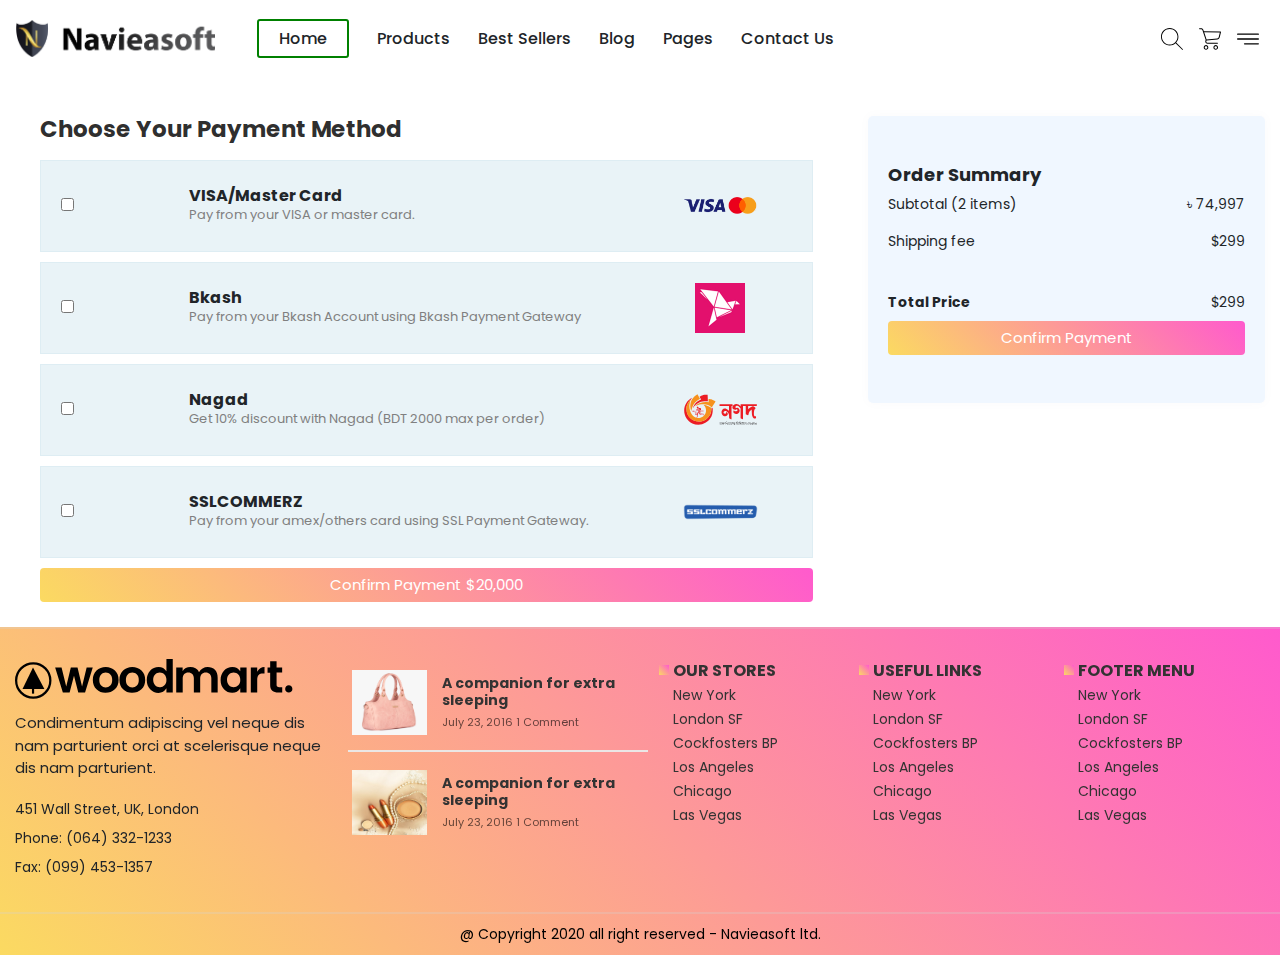
<file: payment.html>
<!DOCTYPE html>
<html lang="en">
<head>
    <meta charset="UTF-8">
    <meta http-equiv="X-UA-Compatible" content="IE=edge">
    <meta name="viewport" content="width=device-width, initial-scale=1.0">
    <title>E-Commerce Template 10</title>

    <!-- favicon -->
    <link rel="shortcut icon" href="assets/images/others/favicon.png">

    <!-- font awesome 4 css -->
    <link rel="stylesheet" href="assets/css/all.css">

    <!-- bootstrap css -->
    <link rel="stylesheet" href="assets/css/bootstrap.min.css">

    <!-- swiper css -->
    <link rel="stylesheet" href="assets/css/swiper-bundle.min.css">

    <!-- anime css -->
    <link rel="stylesheet" href="assets/css/animate.min.css">

    <!-- custom theme css -->
    <link rel="stylesheet" href="assets/css/borhan.css">
    <link rel="stylesheet" href="assets/css/woomart.css">
    <link rel="stylesheet" href="assets/css/newDesign.css">
    <link rel="stylesheet" href="assets/css/responsive.css">

</head>
<body>
 
    
<!-- Mobile Menu section -->
<section>
    <div class="row">
        <div class="col-md-12 col-sm-12">
            <div class="mobile-header-menu-section">
                <!-- Left Barger menu icon -->
                <div class="bargerMenu" onclick="OpenMobileMenu()">
                    <i class="fa fa-bars"></i>  
                </div>

                <!-- Middle logo -->
                <div class="mobile-header-logo">
                    <a href="#"><img src="assets/images/bdbaba.png" class="img-fluid" alt=""></a>
                </div>

                <!-- Right Menus -->
                <div class="right-mobile-menu" onclick="MobileCartSidebarToggle()">
                    <i class="fa fa-shopping-basket"></i>  &nbsp;<span class="badge badge-light">0</span>
                </div>
            </div>
        </div>
    </div>
</section>
<!-- Mobile Menu section -->

<!-- Left fixed sidebar -->
<section>
    <div class="main-left-fixed-sidebar" id="LeftSidebar">
        <div class="sidebar-logo-close-icon">
            <div class="sidebar-logo-header">
                <img src="assets/images/bdbaba.png" alt="">
            </div>
            <div class="cross-icon">
                <i class="fa fa-times" onclick="SidebarToggle()"></i>
            </div>
        </div>

        <!-- Middle section -->

        <!-- Profile picture and content area -->
        <div class="sidebar-profile-box">
            <div class="profile-pic">
                <a href="profile.html"><img src="assets/images/others/happy-girl.jpg" alt=""></a>
            </div>
            <div class="sidebar-profile-content">
                <h2>Md Borhan Uddin</h2>
                <p>01851590081</p>
                <p><a href="profile.html">Manage Accounts</a></p>
            </div>
        </div>

        <!-- Menus -->
        <div class="sidebar-middle-menus">
            <ul>
                <li><a href="#">Jewelry <span><i class="fa fa-caret-right" aria-hidden="true"></i></span></a></li>
                <li><a href="#">Mobile <span><i class="fa fa-caret-right" aria-hidden="true"></i></span></a></a></li>
                <li><a href="#">Men <span><i class="fa fa-caret-right" aria-hidden="true"></i></span></a></a></li>
                <li><a href="#">Women <span><i class="fa fa-caret-right" aria-hidden="true"></i></span></a></a></li>
                <li><a href="#">Kids <span><i class="fa fa-caret-right" aria-hidden="true"></i></span></a></a></li>
                <li><a href="#">Toys <span><i class="fa fa-caret-right" aria-hidden="true"></i></span></a></a></li>
                <li><a href="#">Electronics Devices <span><i class="fa fa-caret-right" aria-hidden="true"></i></span></a></a></li>
                <li><a href="#">Sports<span><i class="fa fa-caret-right" aria-hidden="true"></i></span></a></a></li>
                <li><a href="#">Jewelry <span><i class="fa fa-caret-right" aria-hidden="true"></i></span></a></a></li>
                <li><a href="#">Necklace <span><i class="fa fa-caret-right" aria-hidden="true"></i></span></a></a></li>
                <li><a href="#">Earrings <span><i class="fa fa-caret-right" aria-hidden="true"></i></span></a></a></li>
                <li><a href="#">Rings <span><i class="fa fa-caret-right" aria-hidden="true"></i></span></a></a></li>
                <li><a href="#">Anklet <span><i class="fa fa-caret-right" aria-hidden="true"></i></span></a></a></li>
                <li><a href="#">Locket Pen dust <span><i class="fa fa-caret-right" aria-hidden="true"></i></span></a></a></li>
                <li><a href="#">Fair Sticks <span><i class="fa fa-caret-right" aria-hidden="true"></i></span></a></a></li>
                <li><a href="#">Bracelet <span><i class="fa fa-caret-right" aria-hidden="true"></i></span></a></a></li>
                <li><a href="#">Bras less <span><i class="fa fa-caret-right" aria-hidden="true"></i></span></a></a></li>
                <li><a href="#">Nose Pin <span><i class="fa fa-caret-right" aria-hidden="true"></i></span></a></a></li>
                <li><a href="#">Jewelry Box <span><i class="fa fa-caret-right" aria-hidden="true"></i></span></a></a></li>
                <li><a href="#">Stone Jewelry <span><i class="fa fa-caret-right" aria-hidden="true"></i></span></a></a></li>
            </ul>
        </div>

        <div class="left-sidebar-footer">
            <a href="#">About us</a> | <a href="#">Contact us</a> | <a href="#">Terms and conditions</a> |<a href="#">About us</a> | <a href="#">Contact us</a> | <a href="#">Terms and conditions</a>
        </div>

    </div>
</section>
<!-- Left fixed sidebar -->

<!-- main menu -->
<section class="main-header-menu-section">
    <div class="container">
        <div class="row">
            <div class="col-md-12">
                <div class="main-header-wrapper">

                    <div class="d-flex justify-content-center align-items-center">

                        <!-- Logo Area -->
                        <div class="header-logo-area">
                            <img src="assets/images/logo.png" alt="">
                        </div>

                        <!-- Main menu area -->
                        <div class="header-main-menu-area">
                            <ul>
                                <li><a href="#" class="home-menu">Home</a></li>
                                <li><a href="#">Products</a></li>
                                <li><a href="#">Best Sellers</a></li>
                                <li><a href="#">Blog</a></li>
                                <li><a href="#">Pages</a></li>
                                <li><a href="#">Contact Us</a></li>
                            </ul>
                        </div>

                    </div>

                    <!-- Right area -->
                    <div class="header-right-icons">
                        <ul>
                            <li class="right-icon-wrapper">
                                <a href="#">
                                    <img src="assets/images/icon/search.svg" alt="">
                                </a>
                            </li>
                            <li class="right-icon-wrapper" onclick="CartSidebarToggle()">
                                <a href="#">
                                    <img src="assets/images/icon/shopping-cart.svg" alt="">
                                </a>
                            </li>
                            <li class="right-icon-wrapper">
                                <a href="#">
                                    <img src="assets/images/icon/menu (1).svg" alt="">
                                </a>
                            </li>
                        </ul>
                    </div>
                </div>
            </div>
        </div>
    </div>
</section>
<!-- menu -->

<!-- Right cart sidebar fixed -->
<section>
    <div class="main-cart-fixed-sidebar" id="CartSidebar">
        
        <!-- My cart and Cross icon -->
        <div class="cartTopHeader">
            <i class="fa fa-times" onclick="CartSidebarToggle()"></i>
            <h5>My Cart</h5>
        </div>

        <!-- All Products list -->
        <div class="main-all-product-in-cart">

            <!-- Single products -->
            <div class="single-product-cart">
                <div class="inCart-image">
                    <img src="assets/images/products/1.jpg" alt="">
                </div>

                <!-- middle content -->
                <div class="inCart-middle-content">
                    <h2>Nylon Regular Backpack - Red and Black</h2>
                    <p>Price: $350</p>
                    <p><i class="fa fa-minus" aria-hidden="true"></i> 1 <i class="fa fa-plus" aria-hidden="true"></i></p>
                </div>

                <!-- delete icon -->
                <div class="inCart-delete">
                    <i class="fa fa-trash" aria-hidden="true"></i>
                </div>
            </div>
            <!-- Single products -->
            <div class="single-product-cart">
                <div class="inCart-image">
                    <img src="assets/images/products/1.jpg" alt="">
                </div>

                <!-- middle content -->
                <div class="inCart-middle-content">
                    <h2>Nylon Regular Backpack - Red and Black</h2>
                    <p>Price: $350</p>
                    <p><i class="fa fa-minus" aria-hidden="true"></i> 1 <i class="fa fa-plus" aria-hidden="true"></i></p>
                </div>

                <!-- delete icon -->
                <div class="inCart-delete">
                    <i class="fa fa-trash" aria-hidden="true"></i>
                </div>
            </div>
            <!-- Single products -->
            <div class="single-product-cart">
                <div class="inCart-image">
                    <img src="assets/images/products/1.jpg" alt="">
                </div>

                <!-- middle content -->
                <div class="inCart-middle-content">
                    <h2>Nylon Regular Backpack - Red and Black</h2>
                    <p>Price: $350</p>
                    <p><i class="fa fa-minus" aria-hidden="true"></i> 1 <i class="fa fa-plus" aria-hidden="true"></i></p>
                </div>

                <!-- delete icon -->
                <div class="inCart-delete">
                    <i class="fa fa-trash" aria-hidden="true"></i>
                </div>
            </div>

        </div>

        <!-- Footer section -->
        <div class="inCart-footer">

            <!-- Subtotal -->
            <div class="inCart-subtotal FLEX">
                <p>Sub Total : </p>
                <p> ৳ 530</p>
            </div>

            <!-- Shipping express -->
            <div class="inCart-shippingAddress FLEX">
                <p>Shipping (Express) : </p>
                <p> ৳ 50</p>
            </div>

            <!-- total  -->
            <div class="inCart-total FLEX">
                <p><b>Total Shopping :</b></p>
                <p><b> ৳ 630</b></p>
            </div>

            <a href="cart.html"><button class="btn btn-success w-100 my-2 checkoutBtn">Process to checkout</button></a>

        </div>


    </div>
</section>
<!-- Right cart sidebar fixed -->


<!-- Mobile Footer Fixed menu -->
<section class="mobileFooter-fixed-navbar">
    <div class="container">
        <div class="row">
            <div class="col-md-12">
                <div class="main-mobile-footer-menu">
                    <div class="footerMenuItems footerHome">
                        <a href="index.html"><i class="fa fa-home" aria-hidden="true"></i>  <span>Home</span> </a>
                    </div>
                    <div class="footerMenuItems footerChat">
                        <a href="#"><i class="fa fa-envelope" aria-hidden="true"></i>  <span>Chat</span> </a>
                    </div>
                    <div class="footerMenuItems footerCart">
                        <a href="cart.html"><i class="fa fa-shopping-cart" aria-hidden="true"></i> <span>Cart</span> </a>
                    </div>
                    <div class="footerMenuItems footerAccount">
                        <a href="profile.html"><i class="fa fa-user" aria-hidden="true"></i>  <span>Account</span> </a>
                    </div>
                </div>
            </div>
        </div>
    </div>
</section>
<!-- Mobile Footer Fixed menu -->

<!-- Main Order page  -->
<section class="payment-section">
    <div class="container mt-3">
        <div class="row">
            <div class="col-md-8">
                <div class="payment-left-sidebar">
                    <h2>Choose Your Payment Method</h2>
                    <div class="payment-main-wrapper mt-3">

                        <div class="payment-box">
                            <div class="payment-checkbox">
                                <div class="form-check">
                                    <input class="form-check-input" type="checkbox" value="" id="defaultCheck1">
                                  </div>
                            </div>
                            <div class="payment-contnet">
                                <h4>VISA/Master Card</h4>
                                <p>Pay from your VISA or master card.</p>
                            </div>
                            <div class="payment-image">
                                <img src="assets/images/payment-method/visa-master.png" alt="">
                            </div>
                        </div>
                        <div class="payment-box">
                            <div class="payment-checkbox">
                                <div class="form-check">
                                    <input class="form-check-input" type="checkbox" value="" id="defaultCheck1">
                                  </div>
                            </div>
                            <div class="payment-contnet">
                                <h4>Bkash</h4>
                                <p>Pay from your Bkash Account using Bkash Payment Gateway</p>
                            </div>
                            <div class="payment-image">
                                <img src="assets/images/payment-method/bkash (1).jpg" alt="">
                            </div>
                        </div>
                        <div class="payment-box">
                            <div class="payment-checkbox">
                                <div class="form-check">
                                    <input class="form-check-input" type="checkbox" value="" id="defaultCheck1">
                                  </div>
                            </div>
                            <div class="payment-contnet">
                                <h4>Nagad</h4>
                                <p>Get 10% discount with Nagad (BDT 2000 max per order)</p>
                            </div>
                            <div class="payment-image">
                                <img src="assets/images/payment-method/nagad.svg" alt="">
                            </div>
                        </div>
                        <div class="payment-box">
                            <div class="payment-checkbox">
                                <div class="form-check">
                                    <input class="form-check-input" type="checkbox" value="" id="defaultCheck1">
                                  </div>
                            </div>
                            <div class="payment-contnet">
                                <h4>SSLCOMMERZ</h4>
                                <p>Pay from your amex/others card using SSL Payment Gateway.</p>
                            </div>
                            <div class="payment-image">
                                <img src="assets/images/payment-method/ssl.png" alt="">
                            </div>
                        </div>

                        <button class="btn btn-danger w-100 paymentbtn mobileHide">Confirm Payment $20,000</button>
                    </div>
                </div>
            </div>

            <!-- Right sidebar -->
            <div class="col-md-4">
                <div class="cart-right-order-summery py-5">
                    <h2>Order Summary</h2>

                    <!-- Subtotal row -->
                    <div class="cart-subtotal d-flex justify-content-between py-2">
                        <span>Subtotal (2 items)</span>
                        <span>৳ 74,997</span>
                    </div>

                    <!-- Shipping fee -->
                    <div class="cart-shipping d-flex justify-content-between py-2">
                        <span>Shipping fee</span>
                        <span>$299</span>
                    </div>

                    <!-- Total Price -->
                    <div class="cart-total-price d-flex justify-content-between py-2 mt-4">
                        <span><b>Total Price</b></span>
                        <span>$299</span>
                    </div>

                    <!-- Button -->
                    <a href="thankyou.html"><button  class="btn btn-success btn-block paymentbtn">Confirm Payment</button></a>

                </div>
            </div> 
        </div>
    </div>
</section>
<!-- Main Order page  -->







<footer>

    <div class="ClickTop">
        <i class="fa fa-chevron-up" aria-hidden="true"></i>
    </div>

    <!-- main footer section -->
    <section class="footer-menu-section">
        <div class="container">
            <div class="row">
                <div class="col-md-12">
                    <div class="footer-menu-wrapper">

                        <!-- logo -->
                        <div class="footer-logo-area">
                            <div class="footer-thumb">
                                <a href="index.html"><img src="assets/images/others/logo.svg" alt=""></a>
                            </div>
                            <p>Condimentum adipiscing vel neque dis nam parturient orci at scelerisque neque dis nam parturient.</p>

                            <li>451 Wall Street, UK, London</li>
                            <li>Phone: (064) 332-1233</li>
                            <li>Fax: (099) 453-1357</li>
                        </div>

                        <!-- RECENT POSTS -->
                        <div class="footer-recent-post">

                            <!-- item -->
                            <div class="footer-recent-post-box">
                                <div class="footer-recent-thumb">
                                    <img src="assets/images/Bag/3.png" alt="">
                                </div>
                                <div class="footer-recent-content">
                                    <h4>A companion for extra sleeping</h4>
                                    <p>July 23, 2016 <span>1 Comment</span></p>
                                </div>
                            </div>
                            <!-- item -->
                            <div class="footer-recent-post-box">
                                <div class="footer-recent-thumb">
                                    <img src="assets/images/Cosmetics/2.jpg" alt="">
                                </div>
                                <div class="footer-recent-content">
                                    <h4>A companion for extra sleeping</h4>
                                    <p>July 23, 2016 <span>1 Comment</span></p>
                                </div>
                            </div>

                        </div>

                        <!-- OUR STORES -->
                        <div class="footer-our-store">
                            <ul>
                                <li class="footer-item-title">OUR STORES</li>
                                <li><a href="#">New York</a></li>
                                <li><a href="#">London SF</a></li>
                                <li><a href="#">Cockfosters BP</a></li>
                                <li><a href="#">Los Angeles</a></li>
                                <li><a href="#">Chicago</a></li>
                                <li><a href="#">Las Vegas</a></li>
                            </ul>
                        </div>
                        
                        <!-- USEFUL LINKS -->
                        <div class="footer-our-store">
                            <ul>
                                <li class="footer-item-title">USEFUL LINKS</li>
                                <li><a href="#">New York</a></li>
                                <li><a href="#">London SF</a></li>
                                <li><a href="#">Cockfosters BP</a></li>
                                <li><a href="#">Los Angeles</a></li>
                                <li><a href="#">Chicago</a></li>
                                <li><a href="#">Las Vegas</a></li>
                            </ul>
                        </div>

                        <!-- FOOTER MENU -->
                        <div class="footer-our-store">
                            <ul>
                                <li class="footer-item-title">FOOTER MENU</li>
                                <li><a href="#">New York</a></li>
                                <li><a href="#">London SF</a></li>
                                <li><a href="#">Cockfosters BP</a></li>
                                <li><a href="#">Los Angeles</a></li>
                                <li><a href="#">Chicago</a></li>
                                <li><a href="#">Las Vegas</a></li>
                            </ul>
                        </div>
                    </div>
                </div>
            </div>
        </div>
    </section>

    <!-- bottom footer -->
    <section class="footer-bottom-section">
        <div class="container">
            <div class="row">
                <div class="col-md-12">
                    <div class="footer-bottom-wrapper">
                        <div class="footer-bottom-box">
                            @ Copyright 2020 all right reserved - Navieasoft ltd.
                        </div>
                    </div>
                </div>
            </div>
        </div>
    </section>
</footer>

    <script src="assets/js/jquery.js"></script>
    <script src="assets/js/popper.js"></script>
    <script src="assets/js/bootstrap.min.js"></script>
    <script src="assets/js/swiper-bundle.min.js"></script>

    <script src="assets/js/borhan.js"></script>

</body>
</html>
</file>
<file: assets/css/borhan.css>
.ratings-full {
    color: #80808057;
}
/* header middle */
.logo-area img {
    height: 35px;
}
.wrapper {
    background:#fff;
}
nav.cat-menu {
    border: 2px solid #eee;
    padding: 28px 23px;
}
nav.cat-menu ul li a i {
    margin-right: 8px;
    color: yellowgreen;
}

.header-middle {
    padding: 10px 0;
    background: #007bff;
}
.search-form {
    margin-top: 5px;
}
.header-middle .search-form form {
    display: flex;
    justify-content: center;
    align-items: center;
}
.icon-wrap.d-flex {
    justify-content: flex-end;
}
.icont-content span {
    display: block;
}

.icont-content span a {
    color: #000;
}
.icon-inner {
    margin-right: 15px;
}
.icon-inner a {
    color: #000;
    font-size: 13px;
}

.header-bottom {
    background: #0069da;
}

.threeMenu {

margin-right: 184px;
}
.threeMenu a {
    color: white;
    font-size: 13px;
    background: orangered;
    padding: 5px 20px;
    transition: all 0.3s ease;
}
.threeMenu .importer {
    clip-path: polygon(0 1%, 100% 0%, 71% 100%, 0% 100%);
    position: absolute;
    margin-left: -78px;
    border-top-left-radius: 5px;
    border-bottom-left-radius: 5px;
    background: darkgreen;
}
.threeMenu .importer:hover {
    background: orangered;
}

.threeMenu .marchent {
    clip-path: polygon(29% 0%, 100% 0%, 75% 100%, 0% 100%);
    position: absolute;
    background: firebrick;
}
.threeMenu .marchent:hover {
    background: black;
}

.threeMenu .vendor {
    clip-path: polygon(25% 0%, 100% 0%, 100% 100%, 0% 100%);
    position: absolute;
    margin-left: 79px;
    top: 0;
    border-top-right-radius: 5px;
    border-bottom-right-radius: 5px;
    background: darkgreen;
}
.threeMenu .vendor:hover {
    background: orangered;
}

/* Top Header section
======================= */

.topHeader-section {
    background: rgb(0, 105, 218);
    padding: 2px 0px;
}
.top-right-side {
    display: flex;
    float: right;
}



/* Hero section
================ */
.main-hero-section { 
   
}
.hero-left-sidebar-menu {
    background: var(--brandColor);
    height: 100%;
    margin-right: 10px;
    box-shadow: 0px 0px 10px 0px #a9a9a91f;
    padding-top: 16px;
}
.hero-left-sidebar-menu ul{
    display: inline-grid;
    width: 100%;
}
.hero-left-sidebar-menu li{
    padding: 3px 32px;
}
.hero-left-sidebar-menu a{
    font-size: 15px;
    font-weight: 500;
    display: flex;
    justify-content: space-between;
    color: white;
    transition: all 0.4s ease;
}
.hero-left-sidebar-menu a:hover{
    border-left: 5px solid orangered;
    padding-left: 10px;
    border-radius: 3px;
    color: orange;
    font-weight: 500;
}

/* Swiper bullet */
.swiper-container-horizontal>.swiper-pagination-bullets .swiper-pagination-bullet{
    margin: 0 4px;
    width: 16px;
    height: 16px;
    background: rgb(153, 153, 153);
    background: -moz-linear-gradient(top, rgb(153, 153, 153) 0%, rgb(225, 225, 225) 100%);
    background: -webkit-linear-gradient(top, rgb(153, 153, 153) 0%,rgb(225, 225, 225) 100%);
    background: -o-linear-gradient(top, rgb(153, 153, 153) 0%,rgb(225, 225, 225) 100%);
    background: -ms-linear-gradient(top, rgb(153, 153, 153) 0%,rgb(225, 225, 225) 100%);
    background: linear-gradient(to bottom, rgb(153, 153, 153) 0%,rgb(225, 225, 225) 100%);
    filter: progid:dximagetransform.microsoft.gradient( startcolorstr="rgb(153, 153, 153)", endcolorstr="rgb(225, 225, 225)",gradienttype=0 );
    border: 3px solid rgb(229, 229, 229);
    border-radius: 50%;
    cursor: pointer;
    box-sizing: content-box;
}
.swiper-pagination-bullet-active {
    background: var(--brandColor) !important;
    background-color: #FBDA61;
    background-image: linear-gradient(
45deg
, #ffc003 0%, #f900ad 100%) !important;
}

/* Second section || BDbabashopping express or brands
===================================================== */
.bdbabaexpress-section {
    background: white;
}
.front-page-title {
    display: flex;
    justify-content: space-between;
    align-items: center;
    margin-bottom: 12px;
}
.front-title h3{
    font-size: 18px;
    color: rgb(255, 255, 255);
    margin: 0px;
    background: #003a00;
    padding: 10px 10px;
    font-weight: 500;
    clip-path: polygon(0 0, 0 95%, 83% 100%, 100% 0%, 100% 0);
    width: max-content;
    padding-right: 60px !important;
    border-left: 4px solid rgb(30 194 0);
}
.front-title p {
    font-size: 13px;
    padding: 4px 297px 8px 0px;
}
.carusal-icons {
}
.carusal-icons p {
    margin: 0px;
    font-size: 12px;
    padding: 0px 4px;
}
.carusal-icons i{
    padding: 10px;
    background: #ffffff;
    border-radius: 50%;
    height: 25px;
    width: 25px;
    display: flex;
    justify-content: center;
    align-items: center;
    font-size: 21px;
    font-weight: 200;
    margin-right: -7px;
    color: black;
}
.main-express {
    display: flex;
    justify-content: space-between;
    grid-column-gap: 10px;
}
.express-main-box {
    background: white;
    border-radius: 10px;
    box-shadow: rgb(239 239 239) 0px 0px 10px 0px;
    transition: all 0.2s linear;
}
.express-main-box:hover {
    transform: translateY(-5px);
    /* border-bottom: 3px solid orangered; */
}
.express-main-box img{
    width: 300px;
    object-fit: cover;
    border-radius: 7px;
    padding: 15px;
}
.expressBox img {
    padding: unset;
}
.carusal-icons a{
    color: rgb(94, 94, 94);
    transition: all 1s ease;
    display: flex;
    align-items: center;
    grid-column-gap: 10px;
    background: #003a00;
    padding: 3px 10px;
    color: white;
    border-radius: 50px;
    width: 103%;
}
.carusal-icons a:hover{
    /* color: rgb(0, 0, 0); */
    letter-spacing: 0.4px;
}

/* Best selling products section
================================== */
.best-selling-products-section {

}
.main-best-selling-products {
    display: flex;
    justify-content: space-between;
    align-items: center;
}

/* Category section
===================== */
.category-section {
    margin: 20px 0px
}
.category-products-item {
    text-align: center;
    background: white;
    border-radius: 7px;
    transition: all 0.2s linear;
    width: 100%;
}
.category-products-item img {
    width: 69px;
    height: auto;
    padding: 10px;
}
.category-products-item a {
    color: black;
    font-size: 13px;
}

/* left fixed sidebar
===================== */
#LeftSidebar {
    transition: all 1s linear;
}
.main-left-fixed-sidebar{
    width: 330px;
    background: #000000f7;
    height: 100vh;
    position: fixed;
    z-index: 999;
    display: flex;
    flex-direction: column;
    justify-content: space-between;
    overflow: scroll;
    overflow-x: unset;
    color: white;
    display: none;
}
.sidebar-logo-close-icon {
    background: #0f0f0f;
    text-align: center;
    border-bottom: 2px solid #000000;
    display: flex;
    justify-content: space-around;
    align-items: center;
    color: white;
    font-weight: bold;
    font-family: 'Poppins';
    padding: 10px 0px;
}
.cross-icon i{
    background: red;
    border-radius: 50%;
    padding: 20px;
    width: 20px;
    height: 20px;
    display: flex;
    justify-content: center;
    align-items: center;
    box-shadow: 0px 0px 10px 0px #ca0000;
    cursor: pointer;
    font-size: 20px;
}
.sidebar-logo-close-icon img{
    width: 180px;
}
.left-sidebar-footer {
    background: #101010;
    text-align: center;
    padding: 5px 10px;
    margin-top: 10px;
    border-top: 2px solid black;
    bottom: 0;
}
.left-sidebar-footer a{
    font-size: 12px;
    color: white;
}
.left-sidebar-footer a:hover{
    color: orange;
}
.HomepageBar {
    font-size: 20px !important;
    color: white;
    cursor: pointer;
    margin-right: 10px;
}

/* width */
.main-left-fixed-sidebar::-webkit-scrollbar {
    width: 5px;
}

/* Track */
.main-left-fixed-sidebar::-webkit-scrollbar-track {
    background: #f1f1f1;
}

/* Handle */
.main-left-fixed-sidebar::-webkit-scrollbar-thumb {
    background: orangered;
    border-radius: 5px;
}

/* Handle on hover */
.main-left-fixed-sidebar::-webkit-scrollbar-thumb:hover {
    background: rgb(202, 55, 2);
}

 /* Middle section */
 .sidebar-profile-box {
    display: flex;
    grid-column-gap: 15px;
    margin: 10px 20px;
    align-items: center;
    border-bottom: 2px solid #00000059;
    padding-bottom: 13px;
}
 .profile-pic {

 }
 .profile-pic img{
    border-radius: 50%;
    height: 70px;
    width: 70px;
    object-fit: cover;
 }
 .sidebar-profile-content {

 }
 .sidebar-profile-content h2{
    font-size: 15px;
    margin: 0px;
    margin-bottom: 2px;
 }
 .sidebar-profile-content p{
    margin: 0px;
    font-size: 12px;
 }
 .sidebar-profile-content a{
     text-decoration: none;
     color: orange;
 }

 /* sidebar menus */
 .sidebar-middle-menus {

}
 .sidebar-middle-menus ul{
    display: inline-grid;
    width: 100%;
 }
 .sidebar-middle-menus li{
    padding: 5px 20px;
 }
 .sidebar-middle-menus a{
    color: white;   
    display: flex;
    justify-content: space-between;
    width: 100%;
    transition: all 0.9s linear;
 }
 .sidebar-middle-menus a:hover {
    color: orange;
    letter-spacing: 1px;
 }



/* Mobiie list mobile */
.fixed-main-list-menus {

}
.fixed-main-list-menus ul{
display: inline-grid;
padding-left: 30px;
margin-top: 20px;
width: 100%;
}
.fixed-main-list-menus li{

}
.fixed-main-list-menus a{

font-size: 16px;

font-weight: 400;

color: white;
}
.fixed-main-list-menus a:hover{

}

/* Cart seciton
==================== */
.BrandColorbutton {
    background: var(--color) !important;
    border: none;
    color: white;
}
.BrandColorbutton a{
    color: white;
    font-size: 14px;
}
.BrandColorbutton:hover {   
    border: none;
}
.cart-section {
    background: #f4f4f4;
    padding-top: 100px;
    padding-bottom: 30px;
}
.card-left-container {

}
.select-all {
    font-size: 13px;
    display: flex;
    justify-content: space-between;
    background: white;
    padding: 10px;
    box-shadow: 0px 0px 10px 0px #7788990a;
}
.select-all span{

}
.cart-product-header-label {
    font-size: 14px;
}
.select-all i{

}
.all-product-lists {

}
.cart-product-image img{

}
.cart-product-name-and-details{

}
.cart-product-name-and-details h2{
    font-size: 14px;
    margin: 4px 0px;
    font-weight: 400;
}
.cart-product-name-and-details p{
    font-size: 12px;
    color: #000000a6;
}
.card-product-price span {

}
.cart-product-increse-decrese{

}
.cart-product-increse-decrese .minus{
    background: #00000024;
    padding: 3px 10px;
    height: 10px;
    width: 10px;
    overflow: hidden;
    color: white;
    border-radius: 3px;
}
.cart-product-increse-decrese .cart-product-item{
    font-size: 17px;
    width: 31px;
    height: 28px;
    color: #000000b5;
    text-align: center;
    background: white;
    padding: 4px;
    border: 1px solid #80808024;
}
.cart-product-item {
    background: white;
    padding: 3px 10px;
    height: 10px;
    width: 10px;
    overflow: hidden;
    color: white;
    border-radius: 3px;
}
.cart-product-increse-decrese .plus{
    background: #00000024;
    padding: 3px 10px;
    height: 10px;
    width: 10px;
    overflow: hidden;
    color: white;
    border-radius: 3px;
}
.cart-product-increse-decrese .plus:hover, .cart-product-increse-decrese .minus:hover {
    background: orangered;
    cursor: pointer;
}

/* Front page Category Section
=============================== */
.category-slider {

}
.category-products-item {

}
.category-products-item i{
    font-size: 4rem;
}
.category-products-item p{

font-size: 13px;

font-weight: 800;

padding: 10px;

color: #0a001f;
}
.category-products-item a{

}
/* Right sidebar */
.cart-right-order-summery {
    background: rgb(0 123 255 / 6%);
    border-radius: 5px;
    padding: 20px;
    box-shadow: 0px 0px 10px 0px #7788990a;
    width: 100%;
}
.cart-right-order-summery span {
    font-size: 14px !important;
}
.cart-right-order-summery h2 {
    font-size: 18px;
    font-size: #000021;
}
.cart-delete-item {
    color: gray;
    font-size: 13px;
}
.cart-delete-item:hover {
    color: #2b2b2e;
}

/* Category Page
=================== */
.main-category {
    
}
.main-category-section {
    background: rgb(226 226 226 / 23%);
}
.category-sidebar {  
    padding: 10px 0px;
    position: sticky;
    top: 45px;
}
.cat-title {
    font-size: 19px;
    font-weight: bold;
    margin: 0px;
    margin-bottom: 10px;
    color: white;
}
.catsidebar {
    margin: 10px 0px;
    border-bottom: 2px solid #d3d3d329;
    padding-bottom: 10px;
    background: var(--brandColor);
    border-radius: 4px;
    padding: 12px;
}

.cat-brands.catsidebar {}
.cat-brands {
}
.cat-location {

}
.cat-rating {

}
.cat-option {

}
.cat-price {

}
.cat-price .cat-input{
    width: 33%;
    border: 1px solid #d3d3d359;
    background: white;
    height: 36px;
    color: black;
    border-radius: 3px;
    padding: 5px 5px;
    font-size: 13px;
}
.cat-price-input {
    border: none;
    background: orangered;
    padding: 8px;
    color: white;
    border-radius: 3px;
    font-size: 13px;
}
.cat-rating .fa{
    color: gold;
}
.cat-card-rating li:last-child{
    font-size: 13px;
}

/* Right side || Products details
================================ */
.cat-right-product-box {
    background: white;
    margin-top: 10px;
    border-radius: 4px;
    padding: 4px;
    box-shadow: 0px 0px 10px 0px #d3d3d32e;
    margin: 3px;
    margin-top: 20px;
    transition: all 1s ease;
}

.cat-right-product-box:hover {
    transform: translateY(-6px);
}
.cat-right-product-box h2{
    font-size: 13px;
    font-weight: bold;
    margin: 0px;
    margin-top: 10px;
    color: #000000b0;
    padding: 5px 0px;
}

/* Price and add to cart */
.price-and-addto-cart {
    width: 100%;
    grid-column-gap: 7px;
}

.price-and-addto-cart .AddtoCart{
    font-size: 13px;
    color: white;
    font-weight: bold;
    background: var(--color);
    padding: 6px;
    border-radius: 2px;
    margin: 0px;
    width: 100%;
    text-align: center;
}
.price-and-addto-cart .cat-product-price {
    font-size: 15px;
    color: green;
    font-weight: bold;
    padding: 6px;
    border-radius: 2px;
    margin: 0px;
    width: 100%;
}

/* Register From
================= */
.Register-section {
    width: 100%;
}

.Register-left-wrapper{
    height: 100%;
    background: linear-gradient(
        rgba(0, 0, 0, 0.45),
        rgba(0, 0, 0, 0.45)
      ), url('/assets/images/others/happy-girl.jpg');
    background-position: center;
    background-size: cover;
    display: flex;
    justify-content: right;
    align-items: center;
}

.Register-left-column {
    color: white;
    padding-right: 50px;
    padding-left: 100px;
    text-align: right;
}
.Register-left-column button{

}
.Register-left-column h2{
    font-weight: 600;
    padding: 20px 0px;
    font-size: 1.7rem;
    letter-spacing: 0.5px;
}
.Register-left-column p{
    font-size: 0.9rem;
}
.Register-left-column a{
    text-decoration: none;
    color: white;
    background: var(--brandColor);
    border: none;
    padding: 7px 30px;
}
.Register-left-column a:hover{
    color: white;
    background: var(--brandColor);
    border: none;
}
.login-ragistration a{
    color: white;
}
.login-ragistration {
    display: flex;
}

/* Right side */
.Register-right-column{
    background-color: var(--brandColor);
    display: flex;
    justify-content: center;
    align-items: center;
    padding: 0px 80px;
}

.regi_logo {
    width: 100px;
    height: 80px;
    object-fit: cover;
}
.Register-right-input-filds{
    width: 90%;
}
.Register-right-input-filds h4{
    font-size: 18px;
    color: rgb(255, 255, 255);
    margin: 0px;
    background: orangered;
    padding: 10px 10px;
    font-weight: 500;
    clip-path: polygon(0 0, 0 95%, 83% 100%, 100% 0%, 100% 0);
    width: max-content;
    padding-right: 60px !important;
    border-left: 4px solid white;
    margin-bottom: 8px;
}
.form-box {
    font-size: 1rem !important;
}

.SelectOption{
    color: #495057 !important;
    border-color: #ced4da !important;
    background: white !important;
}
.form-check-label {
    font-size: 16px;
    color: black;
}
.rigisterBtn {
    background: orangered;
    border: none;
}

/* Login page
=============== */

.login-section {
    background-image: url(/assets/images/others/login.jpg);
    background-size: cover;
    background-repeat: no-repeat;
    width: 100%;
}
.main-login-wrapper {
    display: flex;
    justify-content: center;
    align-items: center;
    flex-direction: column;
    height: 100vh;
    transition: all 1s ease;
}
.login-icon {
    margin-bottom: -45px;
    position: relative;
}
.login-icon i{
    background: var(--brandColor);
    padding: 10px;
    width: 90px;
    height: 90px;
    display: flex;
    justify-content: center;
    align-items: center;
    border-radius: 50%;
    color: white;
    font-size: 40px;
}
.login-box {
    background: white;
    padding: 20px;
    border-radius: 4px;
    padding-top: 51px;
    text-align: center;
}
.login-box input{
    height: 40px;
    width: 370px;
    outline: none;
    margin-bottom: 10px;
    margin-top: 10px;
    padding: 10px;
    border: 1px solid #80808059;
    border-radius: 4px;
    font-size: 14px;
}

.login-box .login-submit {
    background: var(--brandColor);
    color: white;
    transition: all 1s ease;
}
.login-box .login-submit:hover {
    background: var(--brandColor);
    color: white;
    letter-spacing: 1px;
}
.login-submit {
    font-weight: bold;
    font-size: 17px !important;
    padding: unset !important;
}
.loginBtnFb {
    background: #3b5998;
    color: white;
    margin-bottom: 20px;
    font-size: 14px;
    padding: 8px;
}
.loginBtnFb:hover {
    color: white;
}
.loginBtnGoogle {
    background: #4285F4;
    color: white;
    margin-bottom: 10px;
    font-size: 14px;
    padding: 8px;
}
.loginBtnGoogle:hover {
    color: white;
}
.donthaveaccount {
    font-size: 13px;
}

/* footer section
===================*/
footer.footer-area {
    /* background: #222;
    padding: 40px 0 20px 0; */
}
.footer-top {
    background: #222;
    padding: 40px 0px;
}
.footer-logo {

}

/*===========footer top==========*/
.newsletter-info h4.widget-title {
    margin-bottom: 0;
    color: #ccc;
}

.newsletter-info p {
    color: #999;
    font-family: inherit;
    line-height: 1.23;
}
form.input-wrapper-inline input {
    background: #2c2c2c;
    border: 0;
    border-radius: 0;
    width: 343px;
}
button.btn-grey {
    color: #fff;
    background-color: #2c2c2c;
    border-color: #2c2c2c;
    border-radius: 0;
}
form.input-wrapper.input-wrapper-inline {
    margin: 0 auto;
}
hr {
    margin-top: 3rem;
}


/* ======== footer middle =========*/
.footer-middle {
    background: #000000d9;
    border-top: 3px solid #000000ab;
    padding: 20px 0px;
}
h4.widget-title {padding: 0.6rem 0;margin-bottom: .9rem;font-family: inherit;font-size: 1.2rem;font-weight: 700;color: #ccc;}

.footer-middle label {
    font-weight: 600;
    text-transform: uppercase;
    font-size: 12px;
}
.footer-middle ul.widget-body li {
    display: flex;
}

.footer-middle ul.widget-body li label {
    margin-right: 11px;
    color: #999;
}

.footer-middle ul.widget-body li a {
    color: #e4e4e4;
}

.footer-middle .widget-instagram .col-3 {
    padding: 5px 4px;
}
/*=========footer bottom=========*/
.footer-bottom{
    background: #222;
    padding: 10px 0px;
    border-top: 2px solid #00000042;
}

.footer-right ul li a {
    background: var(--color);
    color: #fff;
    width: 30px;
    height: 30px;
    line-height: 30px;
    text-align: center;
    border-radius: 14%;
    font-size: 17px;
    transition: all 0.3s linear;
    padding: 5px 12px;
}
.footer-right ul li a:hover {
    /* background: var(--brandColor); */
    transform: translateY(-4px);
}
.footer-left p{
    color: #e4e4e4;
    font-size: 13px;
}
.footer-content {
    justify-content: space-between;
    align-items: center;
}

.widget.widget-newsletter button{
    display: flex;
    justify-content: center;
    align-items: center;
    grid-column-gap: 9px;
}
form.input-wrapper-inline input:focus{
    background: orangered;
    color: white;
    border: none;
    outline: none;
    box-shadow: 0 0 0 0.2rem rgb(33 36 39 / 25%);
}
.widget.widget-newsletter button:hover {
    background: orangered;
    color: white;
}
/* breadcrumb*/
.CustombreadCrumb {
    background: #d3d3d32e !important;
}
.CustombreadCrumbOl {
    /* background: #d3d3d32e !important; */
}
.breadcrumb {
    background-color: unset !important;
}
nav.breadcrumb-nav.bg {
    /* background: #e9ecef; */
}
/* products detail area*/
ul#myTab li a img {
    width: 100px;
    height: 100px;
    border-radius: 5px;
    box-shadow: inset 13px 14px 15px #ccc, -6px -7px 15px #eee;
}
div#myTabContent .tab-pane img {
    width: 100%;
}
ul#myTab {
    margin-top: 20px;
    justify-content: space-between;
}
ul#myTab li.nav-item {
    flex-basis: 30%;
}
.product-price {
    margin-top: 13px;
    margin-bottom: 10px;
    font-size: 25px;
    color: orangered;
    font-weight: bold;
}
p.short-description {
    color: #999;
    text-align: justify;
    font-size: 15px;
}
ul.color-block li.black {
    width: 30px;
    height: 30px;
    background: black;
    border-radius: 4px;
}

ul.color-block li.red {
    width: 30px;
    height: 30px;
    background: red;
    border-radius: 4px;
}
.BrandColor {
    background: orangered;
    border: none;
}

ul.color-block li.blue {
    width: 30px;
    height: 30px;
    background: blue;
    border-radius: 4px;
}
ul.color-block {
    margin-left: 12px;
}
ul.size-block li a {
    width: 40px;
    height: 40px;
    line-height: 40px;
    text-align: center;
    border: 1px solid #ccc;
    border-radius: 2px;
    padding: 10px;
    border: 1px solid #83b735;
    color: #83b735;
}
ul.social-share li a {
    width: 30px;
    height: 30px;
    /* border: 1px solid blueviolet; */
    line-height: 30px;
    text-align: center;
    /* border-radius: 50%; */
    color: #5f5f5f;
    background: whitesmoke;
}
ul.size-block {
    margin-left: 12px;
}

ul.action li a {
    padding: 12px 18px;
    background: coral;
    color: #fff;
    border-radius: 4px;
}

ul.action li a i {
    margin-right: 9px;
}
hr.long-divider {
    margin-top: 36px;
}

/* product long description*/
.threeBtn {

}
.threeBtn li{

}
.threeBtn a{
    color: white;
}
.threeBtn {

}
.product-qty-group .quantity {
    width: 48px;
    display: flex;
    justify-content: center;
    align-items: center;
    text-align: center;
}
.single-buy-now-btn {
    padding: 8px 30px;
    background: var(--brandColor);
    border-radius: 4px;
    border-bottom: 2px solid #72a02e;
}
.single-wishlist-btn {
    background: #343a40;
    border-bottom: 2px solid #262a2e;
}
.single-shop-now-btn {
    background: green;
    border-bottom: 2px solid rgb(5, 99, 5);
}
.product-qty-group .minus, .product-qty-group .plus {
    padding: 10px;
    height: 38px;
    border: none;
    display: flex;
    justify-content: center;
    align-items: center;
    width: 40px;
    transition: all 1s ease;
}
.product-qty-group .minus{
    border-top-left-radius: 5px;
    border-bottom-left-radius: 5px;
}
.product-qty-group .plus{
    border-top-right-radius: 5px;
    border-bottom-right-radius: 5px;
}

.product-qty-group .minus:hover, .product-qty-group .plus:hover {
    background: orangered;
    color: white;
}

#product-single-tab .nav-item.show .nav-link, .nav-tabs .nav-link.active {
    color: var(--brandColor);
    background-color: transparent;
    border-bottom: 3px solid var(--brandColor);
}
div#desc ul li {
    display: block;
}
.comment {
    position: relative;
    align-items: flex-start;
}
figure.comment-img {
    max-width: 8rem;
    height: 8rem;
    border-radius: 50%;
    overflow: hidden;
    margin-right: 25px;
}
.comment-part {
    position: relative;
}

.comment-part .comment-rating {
    position: absolute;
    right: 0;
    top: 16px;
    font-size: 14px;
}
.comment {
    border-bottom: 1px solid #ccc;
    padding-bottom: 30px;
}
.rating-container.description-rating {
    border-bottom: 2px solid #ccc;
    padding-bottom: 30px;
}
/* comment form*/
.comment-form {
    padding-bottom: 20px;
}
.comment-form-wrapper form input {
}
a.submit-btn {
    background: var(--brandColor);
    padding: 9px 37px;
    color: white;
    margin-top: 13px;
    display: inline-block;
    border-radius: 4px;
    border-bottom: 2px solid #28a745;
}
.comment-form-wrapper form textarea {
}
.comment-form-wrapper {
    background: #fff;
    border-radius: 6px;
    padding: 15px 0px;
}

.single-page-related-products {
    padding: 50px 0px;
    background: rgb(252, 250, 250);
}

/* Featured products and items
=============================== */
.featured-product-front-page {
    background: white;
    /* padding: 10px; */
    box-shadow: 0px 0px 10px 0px #d3d3d385;
    border-radius: 5px;
    border: 2px solid #007bff;
    height: 100%;
}
.featured-product-front-page:hover {
    border: 2px solid green;
}
.featured-product-front-page .featured-discunt {
    width: 50px;
    height: 50px;
    border-radius: 50%;
    background: green;
    color: white;
    font-size: 15px;
    padding: 10px;
    position: absolute;
    display: flex;
    justify-content: center;
    align-items: center;
    left: 30px;
    top: 15px;
    z-index: 2;
}

.featured-product-front-page img{
    width: 100%;
    height: 100%;
    transition: all 1s linear;
    object-fit: cover;
    border-radius: 5px;
}
.featured-product-front-page img:hover {
    -moz-transform: scale(1.1) rotate(.02deg);
    -webkit-transform: scale(1.1) rotate(.02deg);
    -ms-transform: scale(1.1) rotate(.02deg);
}

.featured-product-front-page a{
    text-decoration: none;
    color: black;
}

.featured-product-front-page a:hover{

}

.featured-product-front-page h2{
    font-size: 20px;
    margin: 0px;
    padding: 7px 0px;
}


.featured-product-front-page .featured-price{
    /* text-align: center; */
    font-weight: bold;
    font-size: 25px;
    color: green;
}
.featured-product-front-page button{
    border: none;
    outline: none;
    background: #003a00;
    padding: 6px 0px;
    text-align: center;
    color: white;
    font-weight: bold;
    font-size: 17px;
    border-radius: 5px;
    width: 75%;
    position: absolute;
    bottom: 0px;
    left: 40px;
}
.featured-product-img {
    overflow: hidden;
    width: 100%;
    height: inherit;
}


/* Right section */
.right-featured-products {
    display: flex;
    justify-content: space-between;
    align-items: center;
    grid-column-gap: 10px;
}
.right-featured-items {
    background: white;
    padding: 6px;
    border-radius: 4px;
    min-height: 349px;
    width: 100%;
    margin-bottom: 10px;
}

.right-featured-items .featured-discunt {
    width: 40px;
    height: 40px;
    border-radius: 50%;
    background: orangered;
    color: white;
    font-size: 12px;
    padding: 10px;
    position: absolute;
    display: flex;
    justify-content: center;
    align-items: center;
    left: 30px;
    top: 15px;
}


.right-featured-items a{
    text-decoration: none;
    color: black;
}

.right-featured-items a:hover{

}

.right-featured-items h2{
    font-size: 14px;
    margin: 0px;
    padding: 7px 0px;
}


.right-featured-items .featured-price{
    /* text-align: center; */
    font-weight: bold;
    font-size: 17px;
    color: green;
}
.right-featured-items button{
    border: none;
    outline: none;
    background: var(--color);
    padding: 5px 17px;
    text-align: center;
    color: white;
    font-weight: bold;
    font-size: 16px;
    border-radius: 5px;
    width: 100%;
    transition: all 0.5s linear;
}
.right-featured-items button:hover{
    transform: translateY(-3px);
}
.right-featured-items:hover {
    box-shadow: 0px 0px 10px 0px rgb(231, 230, 230);
}

/* Fruits section
===================== */
.main-fruits {

display: flex;

justify-content: space-between;

grid-column-gap: 10px;

align-items: flex-start;
}
.fruits-box {
    background: white;
    padding: 10px;
    box-shadow: 0px 0px 10px 0px #d3d3d38a;
    border-radius: 5px;
    transition: all 0.5px linear;
    width: 100%;
}
.fruits-box img{
    width: 100%;
    object-fit: cover;
}
.fruits-box a{

}
.fruits-box h2{
    font-size: 15px;
    color: black;
    padding: 5px 0px;
    margin: 0px;
    margin-bottom: 3px;
}
.fruits-box .line-through{
    text-decoration: line-through;
    margin: 0px;
    color: gray;
    font-size: 13px;
}
.fruits-box .fruits-price{
    margin: 0px;
    font-weight: bold;
    font-size: 16px;
    color: var(--color);
}

/* Start first tabs styling */
.profile-right-side {
    background: white;
    padding: 25px;
}
.main-basic-information {

}
.bi-title {
    border-bottom: 1px solid #80808014;
    padding-bottom: 10px;
}
.bi-title p{
    color: gray;
    font-size: 13px;
}

.personal-information {
    display: flex;
    justify-content: space-between;
}
.personal-information-title {

}
.personal-information-title i{
    background: var(--brandColor);
    padding: 11px 13px;
    border-radius: 50%;
    color: white;
    height: 45px;
    width: 45px;
    display: flex;
    justify-content: center;
    align-items: center;
    font-size: 20px;
    display: inherit;
    margin-right: 10px;
}
.personal-information-title h6{
    display: inline;
    font-size: 18px;
}
.personal-information-edit {
    border: 1px solid gray;
    border-radius: 4px;
    padding: 5px 20px;
    margin: 0px;
    background: #a9a9a914;
    cursor: pointer;
}
.personal-information-edit i{
    padding: 0px;
    margin: 0px;
}
.personal-info-content {

}
.single-line-row {
    display: flex;
    justify-content: space-between;
    width: 100%;
    border-bottom: 1px solid #80808017;
    padding-bottom: 5px;
}
.single-line-row p{
    padding: 0px;
    margin: 0px;
    color: #676767;
}

/* Transition history */
.currentBalance {
    text-align: center;
    padding: 10px;
    border: 1px solid #8080802e;
    border-radius: 3px;
    width: 100%;
    justify-content: center;
    margin-top: 20px;
}
.currentBalance h1{
    font-size: 26px;
    color: green;
    margin: 0px;
}
.currentBalance h2{
    margin: 0px;
    font-size: 14px;
    font-weight: 400;
    color: gray;
}


/* All balance */
.all-balance-box {
    grid-column-gap: 1;
    display: flex;
    justify-content: space-between;
    grid-column-gap: 10px;
    margin-top: 20px;
}
.blanceBox {
    text-align: center;
    border: 1px solid darkgray;
    padding: 20px;
    width: 100%;
    height: 100%;
    border-radius: 4px;
    border-color: green;
}
.blanceBox h2{
    font-size: 18px;
    margin: 0px;
    font-weight: revert;
    color: orangered;
}
.blanceBox p{
    margin: 0px;
    padding: 0px;
    font-size: 12px;
    color: gray;
}
.transationHistory {

}
.transationHistory h3{

}
.transationImage {
    text-align: center;
}
.transationImage img{
    width: 90%;
}
.transationImage p{

}

/* Banner area
===================== */
.main-banner-area {
    display: flex;
    justify-content: center;
    align-items: center;
    grid-column-gap: 20px;
    padding: 20px 0px;
}
.banner-box {
    width: 100%;
    overflow: hidden;
}
.banner-box img{
    width: 100%;
    transition: all 1s ease;
}
.banner-box img:hover {
    -moz-transform: scale(1.1) rotate(.02deg);
    -webkit-transform: scale(1.1) rotate(.02deg);
    -ms-transform: scale(1.1) rotate(.02deg);
}

/* Thanks you page
==================== */
.main-thankyou-page {
    width: 100%;
    height: 100vh;
    display: flex;
    flex-direction: column;
    justify-content: center;
    align-items: center;
    /* background-image: linear-gradient(rgba(0, 0, 0, 0.45), rgba(0, 0, 0, 0.45) ), url('/assets/images/others/login.jpg'); */
    background-image: url(/assets/images/banner/thanks.png);
    background-repeat: no-repeat;
    color: white;
    background-size: cover;
    background-position: top;
}
.main-thankyou-page h1 {
    font-family: 'Nosifer', cursive;
    text-align: center;
    line-height: 70px;
}
.main-thankyou-page button {
    border: none;
    outline: none;
    padding: 10px 50px;
    background: transparent;
    color: white;
    border: 1px solid white;
    transition: all 0.2s linear;
    font-family: 'Nosifer', cursive;
}
.main-thankyou-page button:hover {
    background: orangered;
    color: white;
    letter-spacing: 1px;
}

/* Click to top */

.ClickTop{
    background: var(--brandColor);
    color: white;
    position: fixed;
    bottom: 16px;
    right: 0px;
    width: 35px;
    height: 34px;
    /* border-radius: 5px; */
    display: flex;
    align-items: center;
    justify-content: center;
    font-size: 32px;
    cursor: pointer;
    transition: all 0.3s ease-in-out;
    opacity: 0;
    border-top-left-radius: 7px;
    border-bottom-left-radius: 7px;
    background-color: #FBDA61;
    background-image: linear-gradient(45deg, #FBDA61 0%, #FF5ACD 100%);

}
.ClickTop.active{
    bottom: 32px;
    opacity: 1;
}
.ClickTop i {
    font-size: 17px;
    z-index: 999;
    margin-top: -4px; 
}
/* End Click to top */
#MainMenu {
    z-index: 3;
    /* border-bottom: 2px solid #0059b9; */
}
/* Stickey menu */
.stickyMenu {
    position: fixed;
    top: 0;
    width: 100%;
    box-shadow: 0px 0px 3px 0px rgb(80, 80, 80);
    background: white;    
  }


/* Right fixed sidebar for cart
================================ */
.main-cart-fixed-sidebar {
    width: 450px;
    background: #fff;
    height: 100vh;
    position: fixed;
    z-index: 999;
    overflow: scroll;
    overflow-x: unset;
    right: 0;
    box-shadow: 0px 0px 7px 0px rgb(116, 116, 116);
    display: flex;
    flex-direction: column;
    justify-content: space-between;
    display: none;
}
.cartTopHeader {
    display: flex;
    justify-content: space-between;
    align-items: center;
    padding: 2px 15px;
    margin-top: 4px;
    border-bottom: 2px solid #00000008;
    padding-bottom: 7px;
}
.cartTopHeader i{   
    font-size: 18px;   
    background: var(--brandColor);   
    padding: 10px;  
    border-radius: 50%;   
    width: 35px;   
    height: 35px;   
    display: flex;   
    justify-content: center;  
    align-items: center;
    color: white;
    cursor: pointer;
}
.cartTopHeader h5{
    margin: 0px;
    font-size: 14px;
    color: rgba(0, 0, 0, 0.795);
}

/* Middle section */
.main-all-product-in-cart {
    margin-top: 20px;
    height: 380px;
    overflow: scroll;
    overflow-x: hidden;
}
.main-all-product-in-cart::-webkit-scrollbar{
   
}
.single-product-cart {
    display: flex;
    justify-content: space-between;
    align-items: center;
    margin: 0px 12px;
    padding: 5px;
    grid-column-gap: 10px;
    border-bottom: 2px solid #80808026;
    padding-bottom: 10px;
    margin-bottom: 10px;
}
.inCart-image {

margin-right: 12px;
}
.inCart-image img{   
    width: 70px;   
    height: 70px;  
    object-fit: cover;   
    border-radius: 4px;
}

.inCart-middle-content {

}
.inCart-middle-content h2{    
    font-size: 15px;    
    font-weight: 500;    
    color: black;   
    margin: 0px;  
    margin-bottom: 9px;
}
.inCart-middle-content p{
    margin: 0px;
    font-size: 15px;
    color: #83b735;
    font-weight: 400;
}
.inCart-middle-content i{
    
}
.inCart-middle-content .fa-minus{
    border: 1px solid #8080804f;
    padding: 5px;
    margin-right: 5px;
    color: #505050;
    font-size: 10px;
}
.inCart-middle-content .fa-plus{
    border: 1px solid rgba(128, 128, 128, 0.31);
    padding: 5px;
    margin-left: 5px;
    color: rgb(80, 80, 80);
    font-size: 10px;
}



.inCart-delete {

}
.inCart-delete .fa-trash {   
    color: black;
}

/* In Cart footer */
.inCart-footer {
    margin-bottom: 20px;
    padding: 10px;
}
.FLEX{
    display: flex;
    justify-content: space-between;
    align-items: center;
    padding: 0px 10px;
}
.FLEX P{
    margin: 0px;
}
.inCart-subtotal {

}
.inCart-subtotal p{

}
.inCart-shippingAddress {
    border-bottom: 1px solid #80808052;
    padding-bottom: 10px;
    margin-bottom: 20px;
}
.inCart-shippingAddress p{
    
}
.inCart-total {

font-size: 17px;
}
.inCart-total p{
    
}
.checkoutBtn {
    background: var(--brandColor);
    color: white;
    border: none;
}
.checkoutBtn:hover {
    background: rgb(221, 60, 2) !important;
    color: white;
    border: none;
}

/* Order page
================== */
.main-order-left-side {
    background: white;
    padding: 25px;
}
.main-order-left-side h2{
    font-size: 18px;
    color: rgb(255, 255, 255);
    margin: 0px 0px 10px;
    background: var(--brandColor);
    padding-top: 8px;
    padding-bottom: 8px;
    padding-left: 10px;
    font-weight: 500;
    clip-path: polygon(0px 0px, 0px 95%, 83% 100%, 100% 0%, 100% 0px);
    width: max-content;
    padding-right: 45px !important;
}
.main-order-box {

}
.order-content {
    margin: 13px 0px;
}
.order-content ul{
    
}
.order-content li{
    margin: 10px 0px;
}
.inputField {

}
.BtnColor {
    background: var(--brandColor);
    border: none;
}
.OrdercheckoutBtn {
    background: var(--brandColor);
    border: none;
}

/* Payment page
==================== */
.payment-left-sidebar {
    background: white;
    padding: 25px;
    padding-top: unset;
}
.payment-left-sidebar h2{   
    font-size: 23px;   
    color: #000000d4;
}
.payment-main-wrapper {

}
.payment-box {
    display: flex;
    justify-content: space-between;
    align-items: center;
    border: 1px solid #deedf3;
    padding: 20px;
    background: #e9f3f7;
    margin-bottom: 10px;
    transition: all 0.6s ease;
}
.payment-box:hover {
    background: #d5e6ec;
}
.payment-checkbox {
    margin-top: -24px;
    width: 15%;
}
.payment-contnet {

width: 65%;
}
.payment-contnet h4{
    margin: 0px;
    font-size: 16px;
}
.payment-contnet p{
    margin: 0px;
    font-size: 13px;
    color: gray;
}
.payment-image {width: 15%;}
.payment-image img{
    width: 75px;
    height: 50px;
    object-fit: contain;
}
.product-thumb {
    width: 100%;
    height: 250px;
    overflow: hidden;
}
.product-thumb img {
    width: 100%;
    height: 100%;
}
.paymentbtn {
    background: var(--brandColor);
    border: none;
    font-size: 15px;
}
.paymentbtn:hover {
    background: var(--brandColor);
}



/* APPAREL Section 
======================= */
.StyleOnetitle {

}
.StyleOnetitle h2 {
    margin: 0px;
    margin-bottom: 12px;
    font-size: 23px;
    text-transform: capitalize;
}
.StyleOnetitle h2::after {
    /* content: "";
    position: absolute;
    width: 612px;
    height: 10px;
    background: #02500214;
    border-radius: 10px;
    margin-top: 9px;
    margin-left: 20px; */
}
/* Single column */
.featured-column {height: 340px;padding: 10px;overflow: hidden;padding-top: 20px;}
.featured-column h4{
    margin: 0px;
    font-size: 20px;
    margin-bottom: 6px;
}
.featured-column p{
    margin: 0px;
    font-size: 13px;
}
.featured-column-image {
    height: 100%;
    overflow: hidden;
    bottom: 0;
    width: 100%;
    padding-top: 64px;
}
.featured-column-image img {
    width: 100%;
}

/* Custom scrollbar for brand */

/* After */
.swiper-button-next:after, .swiper-container-rtl .swiper-button-prev:after {
    background: var(--brandColor);
    font-size: 17px;
    padding: 10px;
    font-weight: bold;
    color: var(--white);
}

/* Before */
.swiper-button-prev:after, .swiper-container-rtl .swiper-button-next:after{
    background: var(--brandColor);
    font-size: 17px;
    padding: 10px;
    font-weight: bold;
    color: var(--white);
}
.bestlite-container {
    margin-bottom: 40px;
}

/* Currency */
.currency-box{}
.currencyBtn {
    background: #007bff;
    color: var(--white);
    font-size: 12px;
    padding: 3px 10px;
}
.currencyBtn:hover {
    background: rgba(0,0,0,.5);
    color: var(--white);
}
.currencyItem{
    font-size: 14px;
    margin-bottom: 5px;
}
.currencyItem img{
    width: 20px;
}

/* Language */
.language-box{
    margin-right: 10px;
}
.languageBtn {
    background: #007bff;
    color: var(--white);
    font-size: 12px;
    padding: 4px 10px;
}
.languageBtn:hover {
    background: rgba(0,0,0,.5);
    color: var(--white);
}
.languageItem{
    font-size: 14px;
    margin-bottom: 5px;
}
.languageItem img{
    width: 20px;
}
.top-left-section {

}
.top-left-section p{
    margin: 0px;
    color: var(--white);
    font-size: 14px;
    align-items: center;
}

/* Mobile Footer
================= */
.main-mobile-footer-menu {
    position: fixed;
    bottom: 0;
    z-index: 3;
    background: var(--brandColor);
    width: 100%;
    left: 0;
    right: 0;
    padding: 7px 20px;
    text-align: center;
    display: flex;
    justify-content: center;
    align-items: center;
    grid-gap: 3px;
    background-color: #FBDA61;
    background-image: linear-gradient(45deg, #FBDA61 0%, #FF5ACD 100%);
}
.footerMenuItems {
    width: 64px;
    background: var(--brandColor);
    padding: 4px;
    border-radius: 4px;
    background-color: #0D9944;
    background-image: linear-gradient(45deg, #9D5123 0%, #FF5ACD 100%);
    margin-bottom: 5px;
}
.footerMenuItems a{    
color: white;   
display: flex;   
justify-content: center;   
align-items: center;   
flex-direction: column;
}
.footerMenuItems i{
    font-size: 22px;
}
.footerMenuItems span{   
    font-size: 11px;
}


/* New style for new versiton */
.women-categories-navbar {
    display: flex;
    justify-content: center;
}
.women-collection-navbar {
    border-bottom: unset !important;
    margin-bottom: 20px;
}
.hero-right-slider-items {
    width: 100%;
    height: 400px;
    overflow: hidden;
}
.hero-right-slider-items img {
    width: 100%;
    height: 100%;
    object-fit: cover;
}

/* women collections */
.women-section-wrapper {
    display: grid;
    grid-template-columns: auto auto auto auto auto;
    width: 100%;
    grid-gap: 20px;
    margin-top: 10px;
    position: relative;
}
.women-section-items {
    width: 100%;
    background: white;
    border-radius: 4px;
    box-shadow: 0px 0px 10px lightgray;
    position: relative;
}
.women-thumb {
    width: 100%;
    height: 203px;
    overflow: hidden;
}
.women-thumb img {
    width: 100%;
    height: 100%;
    object-fit: cover;
    border-radius: 4px;
}

/* content areaa */
.women-contnet {padding: 6px 10px;}
.women-contnet h2 {
    margin: 0px;
    padding: 0px;
    font-size: 1rem;
}
.women-contnet p {
    margin: 0px;
    padding: 0px;
    color: green;
    margin-bottom: 10px;
    margin-top: 10px;
}
.women-contnet button {
    border: none;
    outline: none;
    padding: 6px 20px;
    border-radius: 4px;
    background: var(--color);
    color: var(--white);
    font-size: 14px;
    margin-top: 10px;
    margin-bottom: 10px;
    opacity: 0;
    transition: all 0.3s linear;
    position: absolute;
    bottom: -43px;
    width: 213px;
}
.main-women-collection-seciton {
    background: white;
}

/* Tranding banner */
.tranding-banner-section {

}
.tranding-banner-wrapper {
    display: grid;
    grid-template-columns: auto auto auto;
    grid-gap: 15px;
}
.tranding-banner-items {
    width: 100%;
    height: 500px;
    overflow: hidden;
}
.tranding-banner-items img {
    width: 100%;
    height: 100%;
    object-fit: cover;
}

.tranding-banner-wrapper-two {
    display: flex;
    justify-content: space-between;
    width: 100%;
    margin-top: 20px;
}
.tranding-banner-items-two-v1 {
    width: 40%;
}
.tranding-banner-items-two-v2 {
    width: 60%;
}
.tranding-banner-wrapper-one-ads {
    width: 100%;
    margin-top: 10px;
    grid-template-columns: unset;
}
.tranding-banner-items-one-ads {
    width: 100%;
    height: 300px;
    overflow: hidden;
}
.tranding-banner-items-one-ads img {
    width: 100%;
    height: 100%;
    object-fit: cover;
}

/* New Deal of the day */
.deal-otd-title {
    border-bottom: 2px solid #80808026;
    padding-bottom: 4px;
    text-align: center;
    margin: 13px 0px;
    margin-top: 37px;
}
.deal-otd-title h2 {
    margin: 0px;
    padding: 0px;
    font-size: 1.8rem;
    border-bottom: 4px solid #007bff;
    display: inline;
}
.deal-otd-section {}

.deal-otd-wapper {
    display: flex;
    justify-content: space-between;
    width: 100%;height: 100%;
    grid-gap: 32px;
    background: white;
}

.deal-otd-wapper:hover .deal-otd-thumb img{
    transform: scale(1.1);
}
.deal-otd-featured-items {
    display: grid;
    grid-template-columns: 50% 50%;
    border: 1px dashed #4bff00;
    background-color: #0093E9;
    background-image: linear-gradient(160deg, #0093E9 0%, #80D0C7 100%);
    position: relative;
    width: 100%;
}

.deal-otd-thumb {
    width: 100%;
    height: 406px;
    overflow: hidden;
}

.deal-otd-thumb img {
    width: 100%;
    height: 100%;
    object-fit: cover;
    transition: all 0.4s linear;
}

.deal-otd-content {
    width: 100%;
    padding: 16px;
    position: absolute;
    left: 43%;
    background: white;
    margin: 15px;
    width: 52%;
    box-shadow: 1px 1px 7px 0px #0000000d;
}

.deal-otd-content h2 {margin-bottom: 11px;font-size: 24px;}

.deal-otd-content .deal-content {

}
.deal-otd-content.deal-price {
    
}

.deal-otd-content button {
    border: none;
    outline: none;
    padding: 6px 20px;
    border-radius: 4px;
    background: var(--color);
    color: var(--white);
    background-color: #21D4FD;
    background-image: linear-gradient(19deg, #21D4FD 0%, #B721FF 100%);
}
.deal-otd-banner-wrapper {display: flex;flex-direction: column;grid-gap: 12px;}
.deal-otd-item-box {
    width: 100%;
    height: 198px;
}
.deal-otd-item-box img {
    width: 100%;
    height: 100%;
    object-fit: cover;
}

/* countdown */
.coundown-wrapper {display: flex;width: 100%;align-items: center;/* justify-content: center; */grid-gap: 5px;margin-bottom: 11px;}
.coundown-wrapper .circle{
    border-radius: 50%;
    background: orangered;
    color: white;
    font-weight: bold;
    text-align: center;
    width: 60px;
    box-shadow: rgb(103 98 98) 0px 1px 3px 0px;
    height: 60px;
    display: flex;
    justify-content: center;
    align-items: center;
    font-size: 24px;
}
.coundown-wrapper .circle.days{background-color: #FFE53B;background-image: linear-gradient(147deg, #FFE53B 0%, #FF2525 74%);}
.coundown-wrapper .circle.hours{
    background: green;
    background-color: #FF9A8B;
    background-image: linear-gradient(90deg, #FF9A8B 0%, #FF6A88 55%, #FF99AC 100%);
}
.coundown-wrapper .circle.minutes{
    background: royalblue;
    background-color: #0093E9;
    background-image: linear-gradient(160deg, #0093E9 0%, #80D0C7 100%);
}
.coundown-wrapper .circle.seconds{
    background: blueviolet;
    background-color: #4158D0;
    background-image: linear-gradient(43deg, #4158D0 0%, #C850C0 46%, #FFCC70 100%);
}
.coundown-wrapper span {
    font-size: 12px;
}
.countdown-box {
    text-align: center;
}
.item-down-banner {
    width: 100%;
    height: 100px;
    overflow: hidden;
}
.item-down-banner img {
    width: 100%;
    height: 100%;
    object-fit: cover;
    border-radius: 4px;
}
.featured-new-title {
    margin: 0px;
    text-align: inherit;
}
.right-items-title {width: 100%;height: 207px;overflow: hidden;}
.right-items-title img {width: 100%;height: 100%;object-fit: cover;}

.blog-date {
    background: #00000094;
    width: fit-content;
    position: absolute;
    top: 10px;
    left: 10px;
    width: 78px;
    height: 73px;
    text-align: center;
    border-radius: 7px;
    /* box-shadow: 0px 0px 10px black; */
}
.blog-date:hover {
    background: orangered;
}
.blog-date p {
    margin: 0px;
    padding: 0px;
    color: white;
    font-size: 1.5rem;
    font-weight: bold;
    line-height: 11px;
    padding-top: 16px;
}
.trad-service-thumb {width: 100%;height: 225px;overflow: hidden;}
.trad-service-thumb img {width: 100%;height: 100%;object-fit: cover;
    transition: all 0.4s linear;

}
.trad-content-area {padding: 17px;}
.readmore-button {

}
.readmore-button button {
    border: none;
    outline: none;
    width: 100%;
    padding: 10px;
    background: #888888;
    color: white;
}

.discountRadius {
    position: absolute;
    top: 40px;
    left: 30px;
}
.discountRadius span {
    background: green;
    border-radius: 50%;
    color: white;
    padding: 15px 7px;
    box-shadow: 0px 0px 10px 0px #383737;
    background-image: linear-gradient( 
109.6deg
, rgba(62,161,219,1) 11.2%, rgba(93,52,236,1) 100.2% );
}
.deal-contnet {
    width: 100%;
    font-size: 15px;
}
.cat-right-product-thumb {
    width: 100%;
    height: 275px;
}
.cat-right-product-thumb img {
    width: 100%;
    height: 100%;
    object-fit: cover;
}

.featured-contnet-hide {

}
.featured-contnet-hide button {
    opacity: 0;
    transition: all 0.5s linear;
}
.featured-product-front-page:hover .featured-contnet-hide button {
    opacity: 1;
    bottom: 30px;
}
.fruits-buy-now {
    background: var(--color);
    padding: 4px 10px;
    color: white;
    border-radius: 3px;
    text-align: center;
    position: absolute;
    bottom: -18px;
    width: 179px;
    opacity: 0;
    transition: all 0.5s linear;
    cursor: pointer;
    font-size: 14px;
}
.fruits-box:hover .fruits-buy-now {
    opacity: 1;
    bottom: 0px;
}
.women-section-items:hover{
    box-shadow: 0px 0px 10px 0px rgb(167, 166, 166);
    border-radius: 4px;
}
.women-section-items:hover .women-contnet button {
    opacity: 1;
    bottom: 0px;
}

.woment-title {

}
.woment-title h2 {
    font-size: 23px;
    border-left: 5px solid orangered;
    border-radius: 3px;
    padding-left: 7px;
    color: white;
}
.nav-tabs .nav-link{
    border: none;
    border-radius: unset;
    color: var(--black);
}
.main-category-items-wrapper {
    display: grid;
    grid-template-columns: auto auto auto auto;
    grid-gap: 15px;
}
.category-single-item-thumb {
    width: 100%;
    height: 200px;
    overflow: hidden;
}
.category-single-item-thumb img{
    width: 100%;
    height: 100%;
    object-fit: cover;
}
.cat-banner{
    width: 100%;
    height: 340px;
    overflow: hidden;
}
.cat-banner img {
    width: 100%;
    height: 100%;
    object-fit: cover;
}
.activeSidebar{
    
}
</file>
<file: assets/css/woomart.css>
@import url('https://fonts.googleapis.com/css2?family=Poppins:wght@300;400;500&display=swap');

*{
    margin: 0; 
    padding: 0; 
    outline: 0; 
    box-sizing: border-box; 
    font-family: 'Poppins', sans-serif;
}
html{
    scroll-behavior: smooth;
}
body {
    font-family: 'Poppins', sans-serif;
}
header, footer{
    /* display: none; */
    background-color: #FBDA61;
    background-image: linear-gradient(45deg, #FBDA61 0%, #FF5ACD 100%);
}

img {
    max-width: 100%;
    height: 100%;
    object-fit: cover;
}

ul {
    margin: 0;
    padding: 0;
    list-style: none;
}

ul li {
    display: inline-block;
}
li{
    list-style: none;
}

ul li a {
    text-decoration: none;
}

a:hover {
    text-decoration: none
}

a:focus {
    outline: 0 solid;
    text-decoration: none
}
.headerNavbar {
    position: relative;
}

input:focus,
button:focus,
textarea:focus,
a:focus {
    outline: none
}

h1,
h2,
h3,
h4,
h5,
h6 {
    margin: 0;
    font-weight: 700;
}
p{
    padding: 0px;
    margin: 0px;
}
p:last-child {
    margin-bottom: 0
}

.container {
    max-width: 1280px !important;
}
.flex {
    display: flex;
    justify-content: space-between;
    align-items: center;
    grid-gap: 10px;
}
:root {
    --brandColor: linear-gradient(45deg, #FBDA61 0%, #FF5ACD 100%);
    --light: #9e9e9e;
    --black: #333;
    --white: white;
}


/* ================== Start main theme styling =================================
================================================================================
================================================================================ */
header{
    height: 100%;
    position: relative;
}
.top-header-section{
    background: var(--brandColor);
}
.top-header-wrapper {
    
}
.top-header-item-left {

}
.top-header-item-left ul{

}
.top-header-item-left li {
    padding: 7px 0px;
    border-left: 1px solid #ffffff40;
}

.main-header-section {
    padding: 20px 0px;
}


/* top right side */
.top-header-item-right {
    position: absolute;
    right: 23%;
}
.top-header-item > ul {

}
.top-header-item > ul > li > a, .last-menu > ul > li > a, .top-header-item-left li a{
    color: var(--white);
    padding: 0px 10px;
    font-size: 11px;
    text-transform: uppercase;
}
.last-menu li{
    border-right: 1px solid #ffffff40;
    padding: 7px 0px;
}
.last-menu a {
    padding-right: 10px;
}
.top-header-item-right i {
    color: var(--white);
    font-size: 15px;
    padding: 0px 3px;
}

/* serach form */

.header-middle {
    padding: 12px 0;
    background: #004200;
}
.search-form {
    /* margin-top: 5px; */
}
select#search-category {
    font-size: 14px;
    color: white;
    padding: 7px;
    border: 1px solid var(--brandColor);
    background: var(--brandColor);
    margin-left: -5px;
    height: 41px;
}
.header-middle .search-form form {
    display: flex;
    justify-content: center;
    align-items: center;
}
.icon-wrap.d-flex {
    justify-content: flex-end;
}
.icont-content span {
    display: block;
}

.icont-content span a {
    color: #000;
}
.icon-inner {
    margin-right: 15px;
}
.icon-inner a {
    color: #000;
    font-size: 13px;
}

.search-form form a.search-btn {
    display: inline-block;
    background: var(--brandColor);
    padding: 10px 20px;
    border-top-right-radius: 50px;
    border-bottom-right-radius: 50px;
    color: #fff;
    height: 42px;
    margin-left: -4px;
    border-left: 1px solid white;
    font-size: 15px;
}
.search-form form input {
    height: 41px;
    font-size: 12px;
    border: 2px solid var(--color);
    padding: 0 10px;
    flex: 1;
}

/* mega menu section
====================== */
.mega-menu-section {
    border-top: 1px solid #f3f3f3;
    border-bottom: 1px solid #f3f3f3;
}
.main-mega-left, .main-mega-right {

}
.main-mega-left ul, .main-mega-right ul{
    
}
.main-mega-left li, .main-mega-right li{
    
}
.main-mega-left a, .main-mega-right a{
    color: var(--black);
    font-size: 13px;
    padding: 14px 8px;
    display: block;
    text-transform: uppercase;
    font-weight: 700;
}
.main-mega-menu-wrapper{

}

.browse-category {
    background: var(--brandColor);
    color: var(--white) !important;
    display: flex;
    justify-content: space-between;
    align-items: center;
    padding: 0px 26px;
}


/* Hero section
==================== */
.hero-section {
    background: #f8f8f8;
}

.hero-left-sidebar {
    background: white;
    height: 100%;
}
.hero-left-sidebar ul {
    display: flex;
    flex-direction: column;
}
.hero-left-sidebar a {
    display: block;
    padding: 7px 20px;
    color: var(--black);
    font-weight: 600;
    font-size: 13px;
}

/* Hero slider section
======================= */
.main-hero-section-wrapper {
    display: grid;
    grid-template-columns: 21% 79%;
    width: 100%;
    overflow: hidden;
}
.hero-single-slide {
    position: relative;
    display: grid;
    grid-template-columns: 40% 60%;
    padding: 50px;
}
.hero-single-slider-thumb {height: 345px;width: 100%;overflow: hidden;}
.hero-single-slider-thumb img {width: 100%;height: 100%;object-fit: contain;}
.hero-single-slider-content{

}
.hero-single-slider-content h2 {font-size: 53px;margin: 0px;padding: 0px;}
.hero-single-slider-content p {padding: 13px 0px;}
.hero-mini-thumb-wrapper {
    display: flex;
    justify-content: start;
    width: 100%;
    align-items: center;
    grid-gap: 5px;
}
.hero-mini-thumb-item {
    width: 75px;
    height: 60px;
}
.hero-mini-thumb-item img {
    width: 100%;
    height: 100%;
    object-fit: contain;
}
.price-wrapper {

}
.price-wrapper span {
    font-size: 40px;
    color: green;
    display: block;
    margin: 10px 0px;
}
.hero-main-content-area {
    width: 100%;
}

/* Featured categories title */
.feature-categories-title {
    text-align: center;
    padding: 40px 0px;
}
.feature-categories-title p {color: var(--light);}
.feature-categories-title h2 {padding: 8px 0px;color: var(--black);}
.feature-categories-title p:last-child {

}

/* tab products items
====================== */
.tab-products-wrapper {
    display: grid;
    grid-template-columns: auto auto auto auto;
    grid-gap: 18px;
    margin-bottom: 20px;
}

/* items */
.tab-product-box {
    text-align: center;
    box-shadow: 0px 0px 10px gray;
    border-radius: 3px;
    position: relative;
}
.tab-offers {

}
.tab-offers span {
    position: absolute;
    top: 10px;
    left: 10px;
    background: green;
    border-radius: 50%;
    width: 50px;
    height: 50px;
    display: flex;
    justify-content: center;
    align-items: center;
    color: white;
    box-shadow: 0px 0px 10px gray;
    font-size: 14px;
}
.tab-single-product-item {position: relative;}


/* main menu area
===================== */
.main-menu-right-profile-area {

}
.main-menu-right-profile-area ul{

}
.main-menu-right-profile-area li {padding-left: 13px;}
.main-menu-right-profile-area a {
    color: var(--black);
    font-size: 15px;
}
.main-menu-right-profile-area i {

}

.main-menu-right-profile-area img {
    width: 20px;
}
/* logo area */
.main-menu-logo {
    width: 240px;
    height: auto;
}
.main-menu-logo img {
    width: 100%;
    height: 100%;
    object-fit: cover;
}


/* serach form */

.search-form form input {
    font-size: 14px;
    padding: 7px;
    width: 355px;
    border: 1px solid var(--brandColor);
    border-top-left-radius: 50px;
    border-bottom-left-radius: 50px;
    padding-left: 18px;
}
.header-middle {
    padding: 12px 0;
    background: #004200;
}
.search-form {
    /* margin-top: 5px; */
}
.header-middle .search-form form {
    display: flex;
    justify-content: center;
    align-items: center;
}
.icon-wrap.d-flex {
    justify-content: flex-end;
}
.icont-content span {
    display: block;
}

.icont-content span a {
    color: #000;
}
.icon-inner {
    margin-right: 15px;
}
.icon-inner a {
    color: #000;
    font-size: 13px;
}

/* mega menu section
====================== */
.mega-menu-section {
    border-top: 1px solid #f3f3f3;
    border-bottom: 1px solid #f3f3f3;
}
.main-mega-left, .main-mega-right {

}
.main-mega-left ul, .main-mega-right ul{
    
}
.main-mega-left li, .main-mega-right li{
    
}
.main-mega-left a, .main-mega-right a{
    color: var(--black);
    font-size: 13px;
    padding: 14px 8px;
    display: block;
    text-transform: uppercase;
    font-weight: 700;
}
.main-mega-menu-wrapper{

}

.browse-category {
    background: var(--brandColor);
    color: var(--white) !important;
    display: flex;
    justify-content: space-between;
    align-items: center;
    padding: 0px 26px;
}
.browse-category a{
    padding: 14px 24px;
    color: var(--white);
}

/* Hero section
==================== */
.hero-section {
    background: #f8f8f8;
}

.hero-left-sidebar {
    background: white;
    height: 100%;
}
.hero-left-sidebar ul {
    display: flex;
    flex-direction: column;
}
.hero-left-sidebar li {
    border-bottom: 1px solid #d3d3d330;
}
/* Hero slider section
======================= */
.main-hero-section-wrapper {
    display: grid;
    grid-template-columns: 21% 79%;
    width: 100%;
    overflow: hidden;
}
.hero-single-slide {
    position: relative;
    display: grid;
    grid-template-columns: 40% 60%;
    padding: 50px;
}
.hero-single-slider-thumb {height: 364px;width: 100%;overflow: hidden;}
.hero-single-slider-thumb img {width: 100%;height: 100%;object-fit: contain;}
.hero-single-slider-content{

}
.hero-single-slider-content h2 {font-size: 53px;margin: 0px;padding: 0px;}
.hero-single-slider-content p {padding: 13px 0px;}
.hero-mini-thumb-wrapper {
    display: flex;
    justify-content: start;
    width: 100%;
    align-items: center;
    grid-gap: 5px;
}
.hero-mini-thumb-item {
    width: 75px;
    height: 60px;
}
.hero-mini-thumb-item img {
    width: 100%;
    height: 100%;
    object-fit: contain;
}
.price-wrapper {

}
.price-wrapper span {
    font-size: 40px;
    color: green;
    display: block;
    margin: 10px 0px;
}
.hero-main-content-area {
    width: 100%;
}

/* Featured categories title */
.feature-categories-title {
    text-align: center;
    padding: 40px 0px;
}
.feature-categories-title p {color: var(--light);}
.feature-categories-title h2 {padding: 8px 0px;color: var(--black);}
.feature-categories-title p:last-child {

}

/* featured items */
.our-featured-brand-section{
    padding: 40px 0;
}
.featured-wrapper {
    width: 100%;
}
.featured-items-big {
    width: 100%;
}
.featured-big-thumb {
    width: 100%;
    height: 550px;
    overflow: hidden;
}
.featured-big-thumb img{
    width: 100%;
    height: 100%;
}
.featured-item-right-mini-wrapper {
    display: grid;
    grid-template-columns: auto auto;
    width: 100%;
    grid-gap: 10px;
}
.featued-mini-box {
    position: relative;
    width: 100%;
}
.featured-mini-thumb:hover .featured-mini-thumb img{
    transform: scale(1.1);
}
.featured-mini-thumb {
    width: 100%;
    height: 270px;
    overflow: hidden;
}
.featured-mini-thumb img {
    width: 100%;
    height: 100%;
    transition: all 0.4s linear;
}


/* tab products items
====================== */
.tab-products-wrapper {
    display: grid;
    grid-template-columns: auto auto auto auto;
    grid-gap: 18px;
    margin-bottom: 20px;
}

/* items */
.tab-product-box {
    text-align: center;
    box-shadow: 0px 0px 10px rgb(224, 224, 224);
    border-radius: 3px;
    position: relative;
}
.tab-offers {

}
.tab-offers span {
    position: absolute;
    top: 10px;
    left: 10px;
    background: rgb(101 162 8);
    border-radius: 50%;
    width: 40px;
    height: 40px;
    display: flex;
    justify-content: center;
    align-items: center;
    color: white;
    box-shadow: 0px 0px 10px gray;
    font-size: 12px;
}
.tab-single-product-item {
    position: relative;
}
.tab-product-thumb {
    width: 100%;
    height: 320px;
    position: relative;
    overflow: hidden;
}
.tab-product-thumb img {
    width: 100%;
    height: 100%;
    transition: all 0.4s linear;

}


.tab-color {

}
.color {
    width: 17px;
    height: 17px;
    border-radius: 50%;
    display: inline-block;
}
.tab-color .gray {background: gray;}
.tab-color .black {
    background: green;
}
.tab-color .red {
    background: red;
}
.tab-color .blue {
    background: blue;
}
.tab-icon {

}
.tab-icon img {width: 20px;}

/* content */
.tab-product-content {
    margin-top: 3px;
    overflow: hidden;
    /* z-index: 999; */
    position: relative;
    background: white;
    transition: all 0.4s linear;
}
.tab-product-content h3{
    font-size: 16px;
    color: var(--black);
    padding: 7px 0px;
}
.tab-product-content h4{
    font-size: 13px;
    color: var(--light);
    padding: 5px 0px;
}
.tab-product-content h5{
    color: green;
    font-size: 17px;
}

/* hide bottom content */
.tab-product-hide-content {
    padding: 10px 0px;
    padding-bottom: 0px;
}
.tab-product-hide-content p{
    font-size: 14px;
    color: var(--light);
    margin-bottom: 15px;
}
.tab-bottom-button {
    display: flex;
    padding: 17px 0px;
    justify-content: space-around;
    /* border-top: 1px solid #d3d3d361; */
    position: absolute;
    visibility: hidden;
    transition: all 0.4s linear;
    bottom: 0px;
    overflow: hidden;
    opacity: 0;
    width: 100%;
}


/* Hide compare icons */
.tab-hide-compare-color {
    display: flex;
    justify-content: space-between;
    padding: 8px 20px;
    border-bottom: 1px solid #8080801a;
    border-top: 1px solid #8080801a;
    position: absolute;
    width: 100%;
    z-index: 0;
    opacity: 0;
    bottom: -20px;
    transition: all 0.4s linear;
}


.tab-product-box:hover .tab-hide-compare-color {
    bottom: 0px;
    opacity: 1;
    background: white;
}
.tab-product-box:hover .tab-bottom-button {
    visibility: visible;
    width: 100%;
    background: white;
    bottom: -56px;
    overflow: hidden;
    z-index: 1;
    border-bottom-left-radius: 4px;
    border-bottom-right-radius: 4px;
    border-bottom: 2px solid #80808054;
    opacity: 1;
}
.tab-product-box:hover .tab-product-thumb img {
    transform: scale(1.1);
}


.tab-bottom-button li{
    
}
.tab-bottom-button i{
    
}
.tab-buy-now-btn {
    padding: 8px 20px;
    background: var(--brandColor);
    color: var(--white);
    border-radius: 3px;
    border-bottom: 2px solid rgb(91 130 32 / 35%);
    transition: all 0.4s linear;
}
.tab-buy-now-btn:hover {
    color: white;
    border-bottom: 2px solid var(--brandColor);
    border-top: 1px solid rgb(91 130 32 / 35%);
}

/* Big featured product box
========================== */
.big-featured-product-section {
    padding: 40px 0px;
    background: var(--brandColor);
}
.big-featured-product-wrapper {
    width: 100%;
    display: flex;
    justify-content: space-between;
    align-items: center;
}
.big-featured-product-items {
    width: 100%;
}
.big-product-item-thumb {
    width: 100%;
    height: 400px;
}
.big-product-item-thumb img {
    width: 100%;
    height: 100%;
    object-fit: contain;
}

/* contnet area */
.big-featured-product-item-content {
    width: 100%;
    padding: 20px 15px;
}
.big-top-featured-content {

}
.big-top-featured-content p {
    color: var(--white);
    text-transform: uppercase;
    font-size: 14px;
}
.big-top-featured-content h2 {
    color: var(--white);
    font-size: 50px;
}
.big-product-item-content-details {
    display: grid;
    grid-template-columns: auto auto auto;
    padding: 20px 0px;
}
.big-product-details-item p {
    font-weight: bold;
    color: var(--white);
}
.big-product-details-item p:last-child {
    font-weight: unset;
}
.big-product-price {
    display: flex;
    justify-content: start;
    width: 100%;
    grid-gap: 10px;
    align-items: center;
}
.big-product-price p {
    color: var(--brandColor);
    font-size: 28px;
    border: 2px solid var(
    --brandColor);
    padding: 5px;
    background: white;
}

.big-product-price a {
    background: transparent;
    padding: 11px 20px;
    border-radius: 1px;
    color: white;
    display: inline-block;
    border: 2px solid var(--white);
    font-size: 17px;
}
.big-product-price a:hover {
    color: white;
}

/* Big flex section
==================== */
.big-flex-section-wrapper {
    display: flex;
    justify-content: center;
    align-items: center;
    grid-gap: 20px;
    background-image: url(../images/woomart/about-us2-2.jpg);
    background-repeat: no-repeat;
    background-size: contain;
    background-position: top;
    width: 100%;
    height: 344px;
}
.big-flex-section-item {
    width: 100%;
}
.big-flex-section-item span{
    font-weight: 100;
    color: var(--light);
    font-size: 20px;
}
.big-flex-section-item h2{
    padding: 10px 0px;
    font-size: 29px;
    color: var(--black);
}
.big-flex-section-item p{
    color: var(--light);
}

.big-flex-buttons {
    padding: 35px 0px;
    display: flex;
    grid-gap: 11px;
}
.big-flex-buttons .big-flex-button{
    padding: 10px 20px;
    color: white;
}
.big-flex-buttons .big-flex-button.read-more{
    background: var(--brandColor);
    border: 2px solid var(--brandColor);
}
.big-flex-buttons .big-flex-button.contact-us{
    border: 2px solid var(--brandColor);
    color: var(--black);
}
.read-more:hover {
    background: white !important;
    border: 2px solid var(--brandColor);
    color: var(--black) !important;
}
.contact-us:hover{
    background: var(--brandColor);
    border: 2px solid var(--brandColor);
    color: white !important ;
}
.big-flex-section-item-thumb {
    width: 100%;
    height: auto;

}

/* blog section
================= */

/* footer services
================== */
.main-trade-services {
    display: flex;
    justify-content: space-between;
    align-items: center;
    grid-column-gap: 20px;
}
.trade-service-box {
    background: white;
    width: 100%;
    overflow: hidden;
    box-shadow: 0px 0px 10px 0px #d3d3d3a8;
    border-radius: 4px;
    position: relative;
}
.trade-service-box a{
    
}
.trade-service-box:hover{
    box-shadow: 0px 0px 10px 0px #a7a7a7a8;
}
.trade-service-box h2{
    margin: 0px;
    font-size: 28px;
    font-weight: 600;
    color: var(--black);
    /* margin-top: 10px; */
}

.blog-date {
    background: #00000094;
    width: fit-content;
    position: absolute;
    top: 10px;
    left: 10px;
    width: 78px;
    height: 73px;
    text-align: center;
    border-radius: 7px;
    /* box-shadow: 0px 0px 10px black; */
}
.blog-date:hover {
    background: orangered;
}
.blog-date p {
    margin: 0px;
    padding: 0px;
    color: white;
    font-size: 1.5rem;
    font-weight: bold;
    line-height: 11px;
    padding-top: 16px;
}
.trad-service-thumb {width: 100%;height: 225px;overflow: hidden;}
.trad-service-thumb img {width: 100%;height: 100%;object-fit: cover;
    transition: all 0.4s linear;

}
.trad-content-area {padding: 35px 35px;text-align: center;}
.readmore-button {

}
.readmore-button button {
    border: none;
    outline: none;
    width: 100%;
    padding: 10px;
    background: var(--white);
    color: var(--brandColor);
    text-transform: uppercase;
    font-weight: bold;
}

.trade-service-box:hover .trad-service-thumb img{
    transform: scale(1.1) translate(-10px,0px);
}
.trade-service-box:hover .blog-date{
    background: var(--brandColor);
}
.trad-content-area p{
    font-size: 14px;
    margin-top: 9px;
}
.blog-category {
    background: var(--brandColor);
    color: var(--white);
    padding: 3px 10px;
    border-radius: 2px;
    box-shadow: rgb(173 173 173) 0px 0px 10px;
    width: 70%;
    position: absolute;
    top: 45%;
    left: 15%;
    right: 15%;
    text-align: center;
    align-items: center;
    margin: 0px auto;
}
.blog-category p{
    background: var(--brandColor);
    color: var(--white);
    font-size: 14px;
}

/* Brands slider */
.category-section {
    margin: 20px 0px
}
.category-products-item {
    transition: all 0.2s linear;
    width: 100%;
    height: 100px;
    padding: 15px;
}
.category-products-item img {
    width: 100%;
    height: 100%;
}
.category-products-item:hover {
    transform: translateY(-3px);
}
.category-products-item a {
    color: black;
    font-size: 13px;
}


/* Footer section
==================== */
.footer-menu-section {
    border-top: 2px solid #d3d3d347;
    padding: 30px 0;
}
.footer-menu-wrapper {
    display: grid;
    grid-template-columns: 25% 24% auto auto auto;
    grid-gap: 20px;
    width: 100%;
}
.footer-logo-area {
    width: 100%;
}
.footer-thumb {
    width: 100%;
    height: 40px;
    margin-bottom: 13px;
}
.footer-thumb img {

}
.footer-logo-area p {margin-bottom: 15px;font-size: 15px;}
.footer-logo-area li {font-size: 14px;padding: 4px 0px;}
.footer-recent-post {
    display: flex;
    flex-direction: column;
    grid-gap: 7px;
}
.footer-recent-post-box {
    display: flex;
    grid-gap: 15px;
    padding: 4px;
    border-bottom: 2px solid #eaeaeaf2;
    padding-bottom: 8px;
    justify-content: center;
    align-items: center;
}
.footer-recent-post-box:last-child{
    border-bottom: unset;
}
.footer-recent-thumb {
    width: 90px;
    height: 65px;
    border-radius: 30px;
}
.footer-recent-thumb img{
    width: 100%;
    height: 100%;
}
.footer-recent-content {padding: 12px 0px;}
.footer-recent-content h4 {
    font-size: 14px;
    color: var(--black);
    margin-bottom: 5px;
}
.footer-recent-content p {
    font-size: 11px;
    color: #0000009c;
}
.footer-our-store {

}
.footer-our-store ul {
    display: flex;
    flex-direction: column;
}
.footer-our-store li {
    color: var(--black);
    position: relative;
    margin-left: 5px;
}
.footer-our-store a {
    color: var(--black);
    font-size: 14px;
}
.footer-item-title {
    font-weight: bold;
    color: var(--black);
}
.footer-item-title::before{
    content: '';
    position: absolute;
    top: 6px;
    background: var(--brandColor);
    height: 10px;
    width: 10px;
    left: -14px;
}

/* Footer bottom section
========================= */
.footer-bottom-section {
    border-top: 2px solid #d3d3d347;
}
.footer-bottom-wrapper {
    padding: 4px 0px;
}
.footer-bottom-box {
    text-align: center;
    padding: 6px;
    font-size: 14px;
    color: black;
}


/* New mega menu */
.hover-mega-menu {
    font-size: 15px;
    /* position: relative; */
    transition: all 0.4s linear;
}
#navbarSupportedContent > ul > li {
   
}
#navbarSupportedContent > ul > li > a {
    color: white;
    font-size: 14px;
    padding: 12px 10px;
    display: block; 
}
.main-hover-mega-menu-wrapper {
    position: absolute;
    background: var(--white);
    top: 80px;
    /* top: 46px; */
    left: 15px;
    z-index: 2;
    width: 1258px;
    display: grid;
    grid-gap: 10px;
    grid-template-columns: auto auto auto auto auto;
    border-bottom-right-radius: 4px;
    border-bottom-left-radius: 4px;
    box-shadow: 0px 0px 10px #00000040;
    padding: 10px;
    opacity: 0;
    transition: all 0.5s linear;
    visibility: hidden;
    border-radius: 4px;
    background: var(--brandColor);
}
.single-hover-menu-columns {
    margin-bottom: 13px;
    background:#80808014;
    margin: 2px;
    border-radius: 4px;
    width: 100%;
    padding: 20px;
}
.single-hover-menu-columns ul {
    display: inline-grid;
}
.single-hover-menu-columns li {
    padding: 2px 18px;
}
.single-hover-menu-columns a{
    color: var(--black);
    font-size: 14px;
    padding: 5px 0px !important;
    text-transform: capitalize;
}
.single-hover-menu-columns b {
    font-size: 16px;
}
/* .single-hover-menu-columns > ul > li > a:hover {
    border-left: unset;
    padding-left: unset;
} */

.hover-mega-menu:hover .main-hover-mega-menu-wrapper{
    top: 46px;
    opacity: 1;
    visibility: visible;
    
}

/* Hero sidebar mega menu
========================== */


.hover-sidebar-mega-menu {
   
}
.main-hover-sidebar-mega-menu-wrapper {
    position: absolute;
    background: white;
    top: 20px;
    left: 264px;
    z-index: 2;
    width: 865px;
    display: grid;
    grid-template-columns: auto auto auto;
    border-bottom-right-radius: 4px;
    border-top-right-radius: 4px;
    box-shadow: 0px 0px 10px #00000040;
    padding: 5px;
    transition: all 0.4s linear;
    z-index: 0;
    visibility: hidden;
    background-image: url(../images/woomart/cat-menu-bg-1.jpg);
    background-size: contain;
    background-position: right;
    background-repeat: no-repeat;

}
/* .second-sidebar-mega-wapper {
    background-image: url(../images/woomart/menu-categories-fr-6.png);
    background-size: contain;
    background-position: right;
    background-repeat: no-repeat;
} */

.single-hover-sidebar-menu-columns {
    margin-bottom: 13px;
    margin: 2px;
    border-radius: 4px;
    width: 100%;
}
.single-hover-sidebar-menu-columns ul {

}
.single-hover-sidebar-menu-columns > ul > li {
}
/* .single-hover-sidebar-menu-columns > ul > li > a:hover {
    border-left: unset;
    padding-left: unset;
} */

.hover-sidebar-mega-menu:hover .main-hover-sidebar-mega-menu-wrapper{
    z-index: 999;
    visibility: visible;
    top: 0px;
}

.hover-sidebar-mega-menu {
    display: flex;
    justify-content: space-between;
    align-items: center;
    border-bottom: 1px solid #d3d3d330;
}
.hover-sidebar-mega-menu span {
    padding-right: 10px;
}

/* Mobile header section
======================== */

.mobile-header-menu-section {
    display: flex;
    justify-content: space-between;
    align-items: center;
    padding: 6px 10px;
    background: orangered;
    border-bottom: 2px solid #e74002;
    color: white;
    position: fixed;
    top: 0;
    left: 0;
    right: 0;
    z-index: 999;
}
.bargerMenu i{
    font-size: 26px;
}
.mobile-header-logo img{
    width: 160px;
}
.right-mobile-menu {

}
.right-mobile-menu i{
    font-size: 26px;
}

/* Browse categroy side bar */

.browse-category-sidebar {
    height: 100%;
    width: 263px;
    z-index: 1;
    position: absolute;
    top: -40px;
    visibility: hidden;
    opacity: 0;
    transition: all 0.4s linear;
}
#BrowseCategory{
    transition: all 0.4s linear;
}
.browse-category-sidebar ul {
    display: flex;
    flex-direction: column;
    background: white;
}
.browse-category-sidebar a {
    display: block;
    padding: 7px 20px;
    color: var(--black);
    font-weight: 600;
    font-size: 13px;
}


/* category product title */
.main-cat-title-wrapper {
    position: absolute;
    bottom: 20px;
    left: 50px;
}
.featured-cat-title {

}
.featured-cat-title h2 {
    font-size: 22px;
}
.featured-cat-title-hover-mask {

}
.featured-cat-title-hover-mask p {
    font-size: 14px;
    color: var(--light);
}

.main-cat-min-title-wrapper{
    position: absolute;
    bottom: 13px;
    left: 20px;
}

/* single blog detils */
.main-single-blog-wrapper {
    margin: 50px 0px;
}
.single-blog-title{
    text-align: center;
}
.single-blog-title h1{
    margin-bottom: 15px;
}
.single-blog-thumb{

}
.single-blog-thumb img{
    border-radius: 6px;
}
.single-blog-excerpt {
    display: flex;
    grid-gap: 24px;
    justify-content: center;
    align-items: center;
    padding: 10px 0px;
}
.single-blog-date {

}
.single-blog-date p{
    color: var(--light);
}

.single-blog-category {
    
}
.single-blog-category p{
    color: var(--light);
}
.single-blog-autor {
    display: flex;
    justify-content: center;
    align-items: center;
    grid-gap: 10px;
}
.single-blog-autor img{
    width: 30px;
    height: 30px;
    border-radius: 50%;
}
.single-blog-autor p{
    font-weight: 500;
    color: var(--brandColor);   
}

.single-blog-contnet {

}
.single-blog-contnet p{
    
}

/* mega logo */
.mega-logo {
    width: 200px;
    height: auto;
    display: none;  
}
.mega-logo img {
    width: 100%;
}
.MegaShowImage {
    display: block;
}

.single-related-thumb {
    width: 100%;
    height: 198px;
    overflow: hidden;
}
.single-related-thumb img {
    width: 100%;
    height: 100%;
    object-fit: cover;
}

.related-product {

}
.related-product h2 {
    font-size: 20px;
    margin-bottom: 3px;
}
.underline {
    width: 50px;
    background: var(--brandColor);
    height: 3px;
    border-radius: 5px;
}
</file>
<file: assets/css/newDesign.css>
@import url('https://fonts.googleapis.com/css2?family=Cinzel+Decorative:wght@900&display=swap');


html, *, body {
    scroll-behavior: smooth;
}

/* New Design */
.main-header-menu-section {
    padding: 20px 0px;
    background: transparent;
    position: absolute;
    z-index: 10;
    width: 100%;

}
.main-header-wrapper {
    display: flex;
    justify-content: space-between;
    align-items: center;
}
.header-logo-area {
    width: 200px;
    height: auto;
    margin-right: 30px;
}
.header-logo-area img {
    width: 100%;
    height: 100%;
}
.header-main-menu-area {

}
.header-main-menu-area ul {

}
.header-main-menu-area li {
    padding: 0px 12px;
}
.header-main-menu-area a {
    color: #212529;
    font-weight: 500;
    text-transform: capitalize;
}
.header-right-icons {

}
.header-right-icons ul {

}
.header-right-icons li {
    padding: 0px 6px;
}
.right-icon-wrapper {

}
.right-icon-wrapper a {

}
.right-icon-wrapper img {
    width: 22px;
}

.home-menu{
    border: 2px solid green;
    border-radius: 3px;
    padding: 6px 20px;
    color: black;
}


/* Hero section
================== */
.swiper-slide {

}
.hero-slide-item {
    background-size: cover;
    background-repeat: no-repeat;
    width: 100%;
    height: 550px;
    overflow: hidden;
    display: flex;
    align-items: center;
}
.main-hero-section {
    background-image: linear-gradient(120deg, #a1c4fd 0%, #c2e9fb 100%);
    width: 100%;
    margin-bottom: 20px;
}

.hero-slide-content-area {
    max-width: 630px;
    position: absolute;
    left: 50px;
}
.hero-slide-content-area h1{
    font-size: 60px;
    /* padding-bottom: 10px; */
    text-transform: uppercase;
    font-weight: bold;
    font-family: 'Cinzel Decorative', cursive;
    text-shadow: -1px 1px 1px white;
}
.hero-slide-content-area h2{
    
padding: 10px 0px;
    
font-size: 28px;
    
text-transform: capitalize;
}
.hero-slide-content-area p{padding-bottom: 18px;}
.hero-slide-content-area button{
    border-radius: 4px;
    color: white;
    background: var(--brandColor);
    border: unset;
    outline: unset;
    padding: 8px 30px;
    background-color: #FBDA61;
    background-image: linear-gradient(45deg, #FBDA61 0%, #FF5ACD 100%);

}


/* banner area */
.big-banner-wrapper {
    display: grid;
    grid-template-columns: 69% 29%;
    grid-gap: 10px;
    padding-bottom: 20px;
    overflow: hidden;
    position: relative;
}
.left-big-banner-area {
    width: 100%;
    height: 500px;
    overflow: hidden;
    position: relative;
}
.left-big-banner-area img {
    width: 100%;
    height: 100%;
    border-radius: 3px;
}
.right-big-banner-area {
    width: 100%;
    height: 500px;
    overflow: hidden;
}
.right-big-banner-area img {
    width: 100%;
    height: 100%;
    border-radius: 3px;
}

.second-banner-wrapper {
    display: grid;
    grid-template-columns: 49% 50%;
    grid-gap: 10px;
    width: 100%;
}
.second-banner-item {
    width: 100%;
    height: 250px;
    overflow: hidden;
}
.second-banner-item img {
    width: 100%;
    height: 100%;
    border-radius: 3px;
}
.second-big-banner-wrapper {
    grid-template-columns: 29% 69%;
}

.shop-the-look-section {

position: relative;
}
.shop-the-look {
    background: turquoise;
    width: 100%;
    position: relative;
    height: 350px;
    margin: 150px 0px;
}

.shop-the-look::before {
    content: 'SHOP NEW LOOK';
    position: absolute;
    color: white;
    bottom: 0px;
    font-size: 125px;
    font-weight: bold;
    left: 57px;
    text-shadow: 1px 2px 1px #014e5a;
    font-family: 'Cinzel Decorative', cursive;
}
.transfarent-thumb {
    top: -120px;
    position: absolute;
    height: 550px;
    transition: all 0.4s ease 0s;
}
.transfarent-thumb:hover {
    /* transform: translateY(-4px); */
    transform: scale(1.1);
}
.transfarent-thumb img {    
    width: 100%;   
    height: 100%;
    object-fit: contain;
}

/* womon fashions 
=================== */
.left-womon-fashion-wrapper{
    position: relative;
    overflow: hidden;
    height: 100%;
    width: 97%;
    transition: all 0.4s linear;
}
.left-womon-fashion-wrapper:hover .left-women-big-thumb::before{
    top: -20px;
    width: 236px;
    background: #d43e05;
    transform: rotate(
189deg
);
}

.left-womon-fashion-title {
    position: absolute;
    background: orangered;
    padding: 10px;
    z-index: 1;
    min-width: 180px;
}
.left-womon-fashion-title > h2 {
    font-size: 40px;
}
.left-womon-fashion-title > h2 > span{
    color: white;
    font-family: 'Cinzel Decorative', cursive;
}

.left-women-big-thumb{
    width: 100%;
    height: 798px;
    position: relative;
    overflow: hidden;
}
.left-women-big-thumb img {
    width: 99%;
    height: 99%;
}

/* right */
.right-womon-item-wrapper {
    display: grid;
    grid-template-columns: 49% 49%;
    grid-gap: 12px;
    height: 100%;
}
.right-womon-item {
    width: 100%;
    overflow: hidden;
    background: #f7f7f7;
    border-radius: 3px;
    box-shadow: 0px 2px 7px -2px #d4d4d4;
    background: -webkit-linear-gradient(left,#FFB900,#FF8C00,#F7630C,#E74856,#E81123,#0078D7,#0063B1);
    -webkit-background-clip: text;
    -webkit-text-fill-color: transparent;
    color: #303F9F;
    max-height: 373px;
}
.right-women-thumb {
    width: 100%;
    height: 298px;
    overflow: hidden;
}
.right-women-thumb img {
width: 100%;
height: 100%;
}

/* content */
.right-women-content {
    padding: 5px 10px;
}
.right-title-price {
    grid-gap: 5px;
}
.right-title-price h2 {
    margin: 0px;
    font-size: 14px;
    padding: 0px;
    line-height: 18px;
}
.right-title-price span {

}
.right-title-review-x-price {
    padding-top: 5px;
}
.right-title-review-x-price > ul > li > a {
    color: darkorange;
    font-size: 15px;
}

.left-women-big-thumb::before {
    content: '';
    width: 214px;
    height: 150px;
    background: #ef4100;
    position: absolute;
    transform: rotate(185deg);
    top: -29px;
    left: -48px;
    transition: all 0.4s linear;
}
.left-womon-fashion-wrapper::before {
    content: '';
    width: 50%;
    height: 50%;
    background: #ef4100;
    position: absolute;
    bottom: 0px;
    right: 0px;
    transition: all 0.4s linear;
    background-image: radial-gradient( circle 597px at 93% 9.8%, rgba(255,61,89,1) 1.7%, rgba(252,251,44,1) 97% );
}


/* Tabs categorys
===================== */
.main-tabs {
    background: white;
    height: 100%;
    padding: 5px;
}
.TabLink {
    padding: 5px 10px;
    font-size: 15px;
    position: relative;
    color: black;
}

.nav-pills .nav-link.active, .nav-pills .show>.nav-link::after {

}

.nav-pills .nav-link.active, .nav-pills .show>.nav-link{
    background: unset;
    border: 1px solid orangered;
    color: black;
}

/* Profile page
================ */
.profile-left-side {
    background: white;
}
.left-profile-box {
    padding: 20px;
    text-align: center;
}
.left-profile-box img{
    box-shadow: 0px 0px 10px 0px rgb(238, 237, 237);
}
.left-profile-box h2{
    font-size: 18px;
    margin: 0px;
    margin-top: 10px;
}
.left-profile-box p{
    margin: 0px;
    padding: 0px;
}
.left-profile-box button {
    border: none;
    outline: none;
    padding: 5px 15px;
    border-radius: 7px;
    margin-top: 10px;
    background: var(--brandColor);
    color: white;
    font-size: 15px;
}
.nav-menu-li .nav-link.active, .nav-menu-li .show>.nav-link{
    background: white;
    color: orangered;
    padding: 6px 12px;
    font-size: 15px;
}
.nav-menu-li > .nav-link {
    color: black;
    font-size: 15px;
    background: #f3f3f3;
    margin: 0px 3px;
    padding: 6px 12px;
    border: 1px solid #f3f3f3;
}
.right-items-section-wrapper {
    height: 100%;
}
.big-featured-section {
    padding-bottom: 40px;
}
.right-title-review-x-price span {
    color: gray !important;
    font-size: 13px;
    -webkit-text-fill-color: #808080b0;
}

.right-title-review-x-price ul {
    margin-left: -135px;
}


/* Tranding products */
.tranding-title {
    display: flex;
    justify-content: center;
    align-items: center;
    flex-direction: column;
    margin-bottom: 25px;
    margin-top: 20px;

}
.tranding-title h3 {
    font-size: 18px;
    color: rgb(192, 189, 189);
    text-transform: uppercase;
    font-weight: 100;
}
.tranding-title h2 {
    text-transform: uppercase;
    letter-spacing: 2px;
    font-size: 41px;
    color: black;
    padding: 14px 0px;
    margin: 0px;
    font-family: 'Cinzel Decorative', cursive;
    background: -webkit-linear-gradient(left,#FFB900,#FF8C00,#F7630C,#E74856,#E81123,#0078D7,#0063B1);
    -webkit-background-clip: text;
    -webkit-text-fill-color: transparent;
    color: #303F9F;
}
.tranding-title .underline {
    width: 100px;
    background: orangered;
    height: 3px;
    border-radius: 4px;
}

/* Tranding products items */
.tranding-product-wrapper {
    display: grid;
    grid-template-columns: 24% 24% 24% 24%;
    grid-gap: 20px;
    margin-bottom: 40px;
}
.tranding-product-item {
    background: #efeeee;
    border-radius: 4px;
    background: -webkit-linear-gradient(left,#FFB900,#FF8C00,#F7630C,#E74856,#E81123,#0078D7,#0063B1);
    -webkit-background-clip: text;
    -webkit-text-fill-color: transparent;
    color: #303F9F;
    box-shadow: 0px 0px 5px 0px #eae8e8;
    max-height: 460px;
    min-height: 460px;
}
.tranding-product-thumb {
    width: 100%;
    height: 320px;
    overflow: hidden;
}
.tranding-product-thumb img {
    width: 100%;
    height: 100%;
    position: relative;
    z-index: 2;
}
.tranding-product-item:hover .traning-icons {
    margin-top: 0px;
}
.traning-icons {
    display: flex;
    justify-content: space-between;
    align-items: center;
    padding: 10px;
    margin-top: -49px;
    transition: all 0.4s ease 0s;
}
.traning-icons button {
    border: none;
    outline: none;
    padding: 5px 10px;
    -webkit-text-fill-color: white;
    background: orangered;
    border-radius: 2px;
    font-weight: 400;
    font-size: 13px;
    background-image: radial-gradient( circle 597px at 93% 9.8%,  rgba(255,61,89,1) 1.7%, rgba(252,251,44,1) 97% );
}
.traning-icons > ul > li {
    padding: 0px 3px;
    cursor: pointer;
}

/* content */
.tranding-content {
    padding: 10px;
}
.tranding-title-price {

}
.tranding-title-price h2 {
    font-size: 16px;
    line-height: 20px;
}
.tranding-title-price span {

}
.tranding-title-review-x-price {

padding-top: 7px;
}
.tranding-title-review-x-price > ul > li > a > i{
    
}
.tranding-title-review-x-price span{
    text-decoration: line-through;
    -webkit-text-fill-color: #808080b0;
    font-size: 13px;
}

/* Special button */

.button_container {

}

.description, .link {

}

.description {
	font-size: 35px;
}

.mordern-btn {
  border: none;
  display: block;
  text-align: center;
  cursor: pointer;
  text-transform: uppercase;
  outline: none;
  overflow: hidden;
  position: relative;
  color: #fff;
  font-weight: 700;
  font-size: 15px;
  background-color: #222;
  padding: 17px 60px;
  margin: 0 auto;
  box-shadow: 0 5px 15px rgba(0,0,0,0.20);
}

.mordern-btn span {
  position: relative; 
  z-index: 1;
}

.mordern-btn:after {
  content: "";
  position: absolute;
  left: 0;
  top: 0;
  height: 490%;
  width: 140%;
  background: #0178d6;
  -webkit-transition: all .5s ease-in-out;
  transition: all .5s ease-in-out;
  -webkit-transform: translateX(-98%) translateY(-25%) rotate(45deg);
  transform: translateX(-98%) translateY(-25%) rotate(45deg);
}

.mordern-btn:hover:after {
  -webkit-transform: translateX(-9%) translateY(-25%) rotate(45deg);
  transform: translateX(-9%) translateY(-25%) rotate(45deg);
}

.link {
  font-size: 20px;
  margin-top: 30px;
}

.link a {
  color: #000;
  font-size: 25px; 
}

/* modal  */
.main-product-details-wrapper {
    width: 100%;
    height: 400px;
    overflow: hidden;
}
.main-product-details-wrapper img {
    width: 100%;
    height: 100%;
    object-fit: contain;
    border-radius: 4px;
}

/* modal button */
.modal-btn {
    background: orangered;
    padding: 5px 10px;
    border-radius: 3px;
    box-shadow: 0px 0px 10px 0px lightgray;
    color: white;
    border: none;
    outline: none;
}
.modal-btn:focus {
    box-shadow: unset !important;
}
.green {
    background: green;
}


/* Big summer collections */
.big-summer-section {
    background-size: cover;
    background-repeat: no-repeat;
    width: 100%;
    height: 450px;
    background-image: url(../images/banner/bannerr.jpg);
    display: flex;
    align-items: center;
}

.big-summer-collection-wrapper {
    border: 1px solid #0000001f;
    padding: 50px;
    width: 100%;
    background: #00000045;
    color: white;
    border-bottom: 2px  solid white;
}
.big-summer-collection-wrapper h3 {
    position: absolute;
    top: -23px;
    background: linear-gradient(45deg, #f32e02, #ffc107);
    left: 24%;
    padding: 5px 30px;
    color: white;
    border-radius: 35px;
    box-shadow: 0px 0px 10px #00000091;
}
.big-summer-collection-wrapper h2 {
    text-transform: uppercase;
    font-size: 50px;
    padding-bottom: 15px;
    font-family: 'Cinzel Decorative', cursive;
    text-shadow: 1px 1px 1px black;
}
.big-summer-collection-wrapper p {

}

/* Shipping  */
.shipping-container {
    padding: 30px 0px;
}
.shipping-box {
    background-image: radial-gradient( circle 597px at 93% 9.8%,  rgba(255,61,89,1) 1.7%, rgba(252,251,44,1) 97% );
    padding: 20px;
    color: white;
    text-align: center;
    border-radius: 5px;
    min-height: 180px;
    display: flex;
    justify-content: center;
    align-items: center;
    flex-direction: column;
}
.shipping-box i {
    font-size: 42px;
    margin-bottom: 15px;
}
.shipping-box h2 {
    font-size: 18px;
    font-weight: 500;
    text-transform: capitalize;
    margin-bottom: 5px;
}
.shipping-box p {   
    font-size: 13px;   
    font-weight: 100;   
    color: beige;

}

/* Testimonial secton
====================== */
.testimonial-section {
    background-image: linear-gradient(45deg, #00000075, #000000c7), url(../images/banner/shirt.png);
    background-repeat: no-repeat;
    background-size: cover;
    width: 100%;
    height: 485px;
}



.testimonial-title {
    margin-top: 40px;
    text-align: center;
    margin-bottom: 20px;
    color: white;
}
.testimonial-title h2{
    
font-family: 'Cinzel Decorative', cursive;
    
font-size: 40px;
}
.testimonial-title p{
    
font-size: 14px;
    
margin-top: 10px;
    
font-weight: 100;
}
.testi-box {

text-align: center;

position: relative;

padding-top: 8px;
}
.testi-thumb {
    width: 100px;
    height: 100px;
    /* overflow: hidden; */
    margin: 0px auto;
    position: relative;
}
.testi-thumb img {
    width: 100%;
    height: 100%;
    border-radius: 50%;
    box-shadow: 0px 0px 10px 0px rgb(83, 83, 83);
    position: relative;
}
.testi-content {
    color: white;
    margin-bottom: 40px;
}
.testi-content h2 {
    font-size: 17px;
    font-weight: 500;
    margin: 24px 0px;
    color: #27ff00;
}
.testi-content h6 {
    margin-bottom: 4px;
    font-size: 17px;
    color: #ff7600;
    font-family: 'Cinzel Decorative', cursive;
}
.testi-content p {
    font-weight: 100;
    font-size: 13px;
}
.top-underline {
    background: orangered;
    width: 100px;
    height: 4px;    
    border-radius: 10px;
    margin: 10px auto;
}
.testi-thumb::before {
    content: '';
    position: absolute;
    width: 113px;
    height: 113px;
    /* background: orangered; */
    border: 2px solid white;
    border-radius: 50%;
    left: -6px;
    top: -6px;
}


/* ripple */
.pinkBg {
    background-color: #fff!important;
    background-image: linear-gradient(
90deg
,#fff,#fff);
}

.intro-banner-vdo-play-btn {
    position: absolute;
    top: 13px;
    left: 13px;
    border-radius: 100px;
    margin: 26px 9px;
}

.newstricker-glow {
    top: -16px !important;
}

.intro-banner-vdo-play-btn .ripple {
    position: absolute;
    width: 120px;
    height: 120px;
    left: 224px;
    top: -13px;
    opacity: 0;
    border-radius: 100px;
    -webkit-animation: ripple 1.8s infinite;
    animation: ripple 1.8s infinite;
}

.pinkBg {
    background-color: #fff!important;
    background-image: linear-gradient(
90deg
,#fff,#fff);
}

@-webkit-keyframes ripple {
	0% {
		opacity: 1;
		-webkit-transform: scale(0);
		transform: scale(0)
	}
	100% {
		opacity: 0;
		-webkit-transform: scale(1);
		transform: scale(1)
	}
}
@keyframes ripple {
	0% {
		opacity: 1;
		-webkit-transform: scale(0);
		transform: scale(0)
	}
	100% {
		opacity: 0;
		-webkit-transform: scale(1);
		transform: scale(1)
	}
}
.intro-banner-vdo-play-btn .ripple:nth-child(2) {
	animation-delay: .3s;
	-webkit-animation-delay: .3s
}
.intro-banner-vdo-play-btn .ripple:nth-child(3) {
	animation-delay: .6s;
	-webkit-animation-delay: .6s
}

/* Our blog section 
================== */
.our-blog-section {
    padding: 40px 0px;
}
.our-blog-item {

background: white;

border-radius: 4px;

box-shadow: 0px 0px 10px 0px lightgray;

background: -webkit-linear-gradient(left,#694d04,#422400,#F7630C,#375857,#2d889a,#0078D7,#0063B1);

-webkit-background-clip: text;

-webkit-text-fill-color: transparent;

color: #303F9F;
}
.our-blog-thumb{
    width: 100%;
    height: 247px;
    position: relative;
    overflow: hidden;
}
.our-blog-thumb img {
    width: 100%;
    height: 100%;
    transition: all 0.4s linear 0s;
}
.our-blog-thumb img:hover {
    transform: scale(1.1);
}

.blog-cat p {
    position: absolute;
    bottom: 4px;
    left: 9px;
    background: orangered;
    color: white;
    padding: 2px 11px;
    border-radius: 4px;
    font-size: 13px;
    -webkit-text-fill-color: white;
}

.main-blog-contnet-wrapper {
    padding: 10px;
}
.our-blog-content {

}
.our-blog-content h3 {
    font-size: 21px;
    font-weight: 500;
    text-transform: capitalize;
    margin-top: 8px;
    color: #000000d4;
}
.our-blog-content p {
    font-size: 13px;
    padding: 13px 0px;
    color: #000000b8;
}

.our-blog-excerpt {
    padding: 0px 7px;
    padding-bottom: 15px;
}
.our-blog-excerpt p {
    font-size: 13px;
    color: lightslategray;
}
.blog-author {
    grid-gap: 5px;
}
.blog-author img {
    width: 45px;
    height: 45px;
    border-radius: 50%;
    box-shadow: 0px 0px 10px 0px #000000a3;
    filter: grayscale(1);
}
.blog-author p {

font-weight: 500;

color: var(--brandColor);
}

/* newsletter section 
=======================*/
.main-newsletter-wrapper {
    text-align: center;
}
section .input-wrapper {
    position: relative;
    width: 60%;
    height: 61px;
    overflow: hidden;
    margin: 0px auto;
}
section .input-wrapper .label-text {
    color: #fefefe;
    position: absolute;
    top: 50%;
    transform: translateY(-50%);
    padding: 0 20px;
    font-size: 1rem;
    cursor: text;
    transition: 200ms ease-out;
}
section .input-wrapper .label-text.label-text-up {
    top: 20%;
    font-size: 0.85rem;
}
section .input-wrapper input {
    height: 100%;
    width: 100%;
    border: none;
    background: #303030;
    border-radius: 5px;
    color: #fefefe;
    outline: none;
    font-size: 1rem;
    padding: 0 60px 0 20px;
    background-color: #403f3f;
    background-image: linear-gradient(45deg, #497553 0%, #4c113a 100%);
}
section .input-wrapper .arrow-btn {
    position: absolute;
    top: 50%;
    left: 102%;
    transform: translate(-55%, -50%);
    border: none;
    outline: none;
    width: 200%;
    height: 100%;
    background: transparent;
    background: blueviolet;
    border-radius: 5px 0 0 5px;
    transition: all 500ms ease-in-out;
    clip-path: circle(25px at 50% 50%);
    cursor: pointer;
}
section .input-wrapper .arrow-btn.clip-path, section .input-wrapper .arrow-btn:hover {
    background: #7526bf;
    clip-path: circle(200% at 50% 50%);
}
section .input-wrapper .arrow-btn .bi-arrow-right-short {
    width: 40px;
    height: 40px;
    color: #fefefe;
}

.new-newsletter-section {
    margin-bottom: 30px;
}
.main-newsletter-wrapper {
    background: darkgrey;
    padding: 60px 20px;
    border-radius: 4px;
    box-shadow: 0px 2px 3px 0px #b7b7b7;
    background-image: radial-gradient( circle 597px at 93% 9.8%, rgba(255,61,89,1) 1.7%, rgba(252,251,44,1) 97% );
    background-color: #FBDA61;
    background-image: linear-gradient(45deg, #FBDA61 0%, #FF5ACD 100%);
}
.newsletter-title {
    max-width: 800px;
    margin: 25px auto;
}
.newsletter-title h2 {
    font-size: 40px;
    font-family: 'Cinzel Decorative', cursive;
    color: white;
}
.newsletter-title p {
    color: white;
    font-size: 15px;
    font-weight: 100;
    padding: 0px 100px;
}

.left-big-banner-area:hover .hover-mask {
    bottom: 0;
}
.left-big-banner-area:hover .hover-mask button{
    opacity: 1;
}

.hover-mask {
    background: rgb(0 0 0 / 80%);
    width: 100%;
    position: absolute;
    border-radius: 4px;
    height: 100%;
    bottom: -500px;
    transition: all 0.3s ease-in-out 0s;
    display: flex;
    justify-content: center;
    align-items: center;
}
.hover-mask button, .hover-mask-second button {
    border: none;
    outline: none;
    padding: 10px 30px;
    border-radius: 3px;
    color: white;
    background: orangered;
    box-shadow: 0px 0px 10px 0px black;
    transition: all 0.4s linear;
}
.hover-mask button:hover {
    letter-spacing: 1px;
}

.hover-mask-second {
    position: absolute;
    top: 0;
    width: 29%;
    background: rgb(0 0 0 / 80%);
    height: 0;
    border-radius: 4px;
    display: flex;
    justify-content: center;
    align-items: center;
    opacity: 0;
    transition: all 0.4s ease-in-out;
}
.right-big-banner-area:hover .hover-mask-second {
    height: 96.1%;
    opacity: 1;
}
.margin-bottom {
    margin-bottom: 20px;
}
.cart-product-image {
    width: 100%;
    height: auto;
}
.cart-product-image img {
    width: 100%;
    height: 100%;
}

.order-section {
    padding-top: 70px;
}
.payment-section {
    padding-top: 100px;
}
</file>
<file: assets/css/responsive.css>
/* XL Device 1200px. */

@media only screen and (min-width: 1201px) and (max-width: 1500px) {}


/* LG Device: 992px. */

@media only screen and (min-width: 992px) and (max-width: 1200px) {}


/* MD Device: 768px. */

@media only screen and (min-width: 768px) and (max-width: 991px) {}


/* Mobile device */
@media (min-width: 768px){
    .mobile-header-menu-section{
        display: none;
    }
    .mobileFooter-fixed-navbar{
        display: none;
    }
}

/* Mobile devies max width */
@media (max-width: 767px) {

    header {
        display: none;
    }
    .hero-left-sidebar {
        display: none;
    }
    .main-hero-section-wrapper {
        grid-template-columns: 100% !important;
        width: 100%;
    }
    .hero-single-slide{
        grid-template-columns: 100% !important;
        padding: 0px !important;
    }
    .hero-main-content-area{
        display: none !important;
    }
    .hero-single-slider-thumb{
        height: 137px !important;
    }
    .feature-categories-title{
        padding: 20px 0px;
    }

    .feature-categories-title h2{
        font-size: 18px;
        padding: 4px 0px;
    }
    .feature-categories-title p{
        font-size: 11px;
    }
    .featured-wrapper{
        display: grid;
    }
    .featured-big-thumb {
        height: 160px;
    }
    .featured-mini-thumb{
        height: 90px;
    }
    .tab-products-wrapper {
        grid-template-columns: auto auto;
        grid-gap: 8px;
    }
    .tab-product-hide-content{
        display: none;
    }
    .tab-product-content h3{
        font-size: 12px;
    }
    .tab-product-content{
        padding-bottom: 10px;
    }
    .tab-product-content h5{
        font-size: 14px;
    }
    footer{
        display: none;
    }
    .big-featured-product-wrapper {
        display: flex;
        flex-direction: column;
    }
    .big-flex-section-wrapper {
        flex-direction: column-reverse;
    }
    .join-our-newslatter-wrapper input{
        border: 1px solid var(--brandColor);
        width: 100%;
    }
    .join-our-newslatter-wrapper h2{
        font-size: 17px;
    }
    .join-our-newslatter-wrapper button {
        width: 100%;
        margin-top: 4px;
        margin-left: unset;
    }
    .blog-category {
        width: 68%;
        left: unset;
    }
    .big-top-featured-content h2{
        font-size: 32px;
    }
    .big-product-price p {
        font-size: 19px;
        padding: 10px 30px;
    }
    .big-product-price a {
        padding: 10px 20px;
        font-size: 17px;
    }
    .big-top-featured-content p{
        font-size: 13px;
    }
    .big-featured-product-item-content {
        padding: 20px 0px;
    }
    .big-flex-buttons{
        padding: 20px 0px;
    }
    .newsletter-section {
        border-top: 1px solid #80808024;
        border-bottom: 1px solid #80808024;
        padding: 25px 0px;
    }
    .main-single-blog-wrapper{
        margin: 0px;
        padding: 16px;
        margin-bottom: 30px;
    }
    .single-blog-title h1 {
        margin-bottom: 15px;
        font-size: 23px;
        margin-top: 20px;
    }
    .single-blog-category{
        display: none;
    }
    .single-blog-autor p{
        font-size: 14px;
    }
    .single-blog-date p{
        font-size: 14px;
    }
    .single-blog-excerpt{
        justify-content: flex-start;
    }

    /* This is new resonsive design for this is theme */
    .borhan-card-items-wrapper{
        grid-template-columns: auto auto;
    }
    .single-img{
        height: 132px;
    }
    .recently-sold-item {
        min-height: 273px;
    }
    .recently-sold-item:last-child{
        display: none;
    }
    .backgroud-banner-wrapper{
        flex-direction: column;
    }
    .background-banner-item{
        height: 100px;
    }
    .background-banner-item:last-child{
        display: none;
    }
    .background-banner-item img{
        border-radius: 4px;
    }
    .col-2{
        display: none;
    }
    .col-10{
        max-width: 100% !important;
        flex: unset !important;
    }
    .borhan-card-item:last-child{
        display: none;
    }
    .spacer{
        margin-bottom: 58px;
    }

    .col-sm-6 {
        -ms-flex: 0 0 50% !important;
        flex: 0 0 50% !important;
        max-width: 50% !important;
    }
    .single-page-related-products > .container > h2, .section-heading h3 {
        font-size: 20px;
        border-left: 8px solid var(--color);
        padding-left: 5px;
        border-radius: 5px;
    }
    .section-heading h3{
        
    }
    .main-category-items-wrapper{
        margin-bottom: 20px;
    }
    .single-page-related-products{
        margin-bottom: 18px;
    }
    .releted-product-thumb{
        height: 181px;
    }
    .cat-right-product-box{
        min-height: 342px;
    }
    /* This is new resonsive design for this is theme */


    .hero-right-slider-items {
        height: 125px;
    }
    .hero-right-mini-slider {
        height: 77px;
    }
    .deal-otd-title {
        margin-top: 20px;
    }
    .main-category {
        margin-bottom: 22px;
    }
    .deal-otd-title h2 {
        font-size: 19px;
    }
    .women-contnet button {
        font-size: 11px;
        width: 133px;
    }
    .ClickTop{
        display: none;
    }
    .woment-title h2 {
        font-size: 17px;
    }
    .women-section-wrapper{
        grid-template-columns: auto auto;
    }
    .women-section-items:last-child{
        display: none;
    }
    .tranding-banner-items {
        height: 215px;
    }
    .tranding-banner-items-one-ads{
        height: 94px;
    }
    .tranding-banner-three-column:nth-last-child(-n+2){
        display: none;
    }
    .tranding-banner-wrapper{
        grid-template-columns: unset;
    }
    .deal-otd-content h2{
        font-size: 17px;
    }
    .deal-contnet{
        font-size: 12px;
    }
    .deal-otd-featured-items{
        grid-template-columns: auto;
    }
    .deal-otd-featured-items{
        margin-bottom: 140px;
    }
    .deal-otd-content {
        left: unset;
        width: 90%;
        box-shadow: 2px 10px 10px 12px #00000014;
        top: 40%;
        border-radius: 10px;
    }
    .coundown-wrapper .circle {
        width: 40px;
        height: 40px;
        font-size: 18px;
    }
    .deal-price {
        color: #ff5705;
    }
    .coundown-wrapper span{
        font-size: 8px;
    }
    .discountRadius span {
        padding: 13px 4px;
        font-size: 15px;
    }
    .mobileHide {
        display: none;
    }
    .StyleOnetitle h2 {
        margin-top: 14px;
    }
    .bestlite-container {
        padding-top: 0px !important;
    }
    .front-title h3{
        padding-right: 30px !important
    }
    .footer-content{
        flex-direction: column;
    }
    .footer-area {

        display: none;
    }
    .footerMenuItems i{
        font-size: 16px;
    }
    .main-mobile-footer-menu {
        padding: 4px 10px 0px 10px;
        border-top: 2px solid transparent;
    }
    

    /* last-child */

    /* Start front page */
    .mobile-header-menu-section {
        background: var(--brandColor);
        border-bottom: var(--brandColor);
        background-color: #FBDA61;
        background-image: linear-gradient(45deg, #FBDA61 0%, #FF5ACD 100%);
    }
    .sidebar-logo-close-icon{
        background: var(--blue);
    }
    .front-title h3 {
        font-size: 13px;
        padding: 7px 10px;
    }
    .main-express {
        display: grid;
        grid-template-columns: auto auto auto auto;
        grid-gap: 4px;
        width: 100%;
        overflow: hidden;
    }
    .category-products-item img {
        width: 60px;
        padding: 8px;
    }
    .women-collections-title-nav-wrapper{
        flex-direction: column;
        align-items: unset;
    }
    .main-category-items-wrapper{
        grid-template-columns: auto auto;
        grid-gap: 4px;
    }
    .cat-banner{
        height: 92px;
    }
    .category-single-item-thumb{
        height: 143px;
    }
    .women-collection-navbar > .nav-link {
        padding: 5px 8px !important;
        font-size: 14px;
    }
    #product-single-tab .nav-item.show .nav-link, .nav-tabs .nav-link.active {
        color: white;
        background-color: orangered;
        border-bottom: 3px solid orangered;
        border-radius: 4px;
    }
    .women-collection-navbar{
        margin-left: 5px !important;
    }
    .category-products-item p {
        font-size: 9px;
        padding: 0px;
        padding-bottom: 10px;
    }
    .main-bdbaba-mall {
        display: grid;
        grid-template-columns: auto auto auto;
        grid-gap: 10px;
    }
    .bdbabamall-image img {
        height: 121px;
        object-fit: cover;
    }
    .bdbabamall-image {
        height: 135px;
    }
    .bdbabaCompany img {
        height: 40px;
        width: 40px;
    }
    .bdbabaCompany {
        top: -30px;
    }
    .main-best-selling-products {
        display: grid;
        grid-template-columns: auto auto;
        grid-gap: 10px;
    }
    /* .bdbabamall-box:last-child{
        display: none;
    } */
    .main-tabs {
        background: white;
        height: 100%;
        padding: 5px;
            padding-bottom: 5px;
        display: block ruby;
        overflow: hidden;
        overflow-x: scroll;
        width: 100%;
        padding-bottom: 13px;
    }
    .TabLink {
        padding: 3px 8px;
        font-size: 13px;
    }
    .main-fruits {
        display: grid;
        grid-template-columns: auto auto;
        grid-gap: 10px;
    }
    .cat-right-product-box img {
        width: 100%;
        height: 100%;
        object-fit: cover;
    }
    .price-and-addto-cart .AddtoCart {
        font-size: 11px;
    }
    .price-and-addto-cart .cat-product-price{
        padding: 5px;
        font-size: 14px;
    }
    .cat-card-rating li:last-child {
        font-size: 10px;
    }
    .cat-right-product-box{
        margin-top: unset;
    }
    .cat-card-rating ul li a {
        font-size: 13px;
    }
    .product-thumb {
        height: 156px;
    } 
    .StyleOnetitle h2{
        font-size: 15px;
    }
    .StyleOnetitle h2::after {
        width: 176px;
        margin-top: 5px;
    }
    .fruits-box h2 {
        font-size: 13px;
    }
    .front-title p {
        display: none;
    }
    .front-page-title {
        /* margin-top: 40px; */
    }
    .right-featured-products {
        display: grid;
        grid-template-columns: auto auto;
        grid-gap: 10px;
    }
    .right-featured-items h2 {
        font-size: 14px;
    }
    .eight-column-wrapper {
        display: grid;
        grid-template-columns: auto;
        grid-gap: 10px;
    }
    .main-sidebar-for-eight-column {
        display: grid;
        grid-template-columns: auto auto;
        grid-gap: 10px;
    }
    .featured-product-front-page {
       
    }
    .featured-product-img{
        height: 440px;
    }
    .featured-product-front-page .featured-discunt {
        top: 12px;
    }
    .right-featured-items button{
        font-size: 13px;
        padding: 3px 17px;
    }
    .trade-service-box:last-child{
        display: none;
    }
    .fruits-buy-now{
        width: 139px;
    }
    .main-trade-services {
        display: grid;
        grid-template-columns: auto;
        grid-gap: 10px;
    }
    .join-our-newslatter-wrapper p{
        font-size: 11px;
    }
    .trad-service-thumb{
        height: 187px;
    }
    .trad-content-area p{
        font-size: 13px;
    }
    .trade-service-box img {
        height: 100%;
    }
    .trade-service-box h2 {
        font-size: 18px;
        margin-bottom: 10px;
    }
    .ClickTop {
        right: 30px;
    }
    .women-fashin-section {
        margin-top: 20px;
    }
    .mans-fashing-section {
        margin-top: 20px;
    }
    .beslite-title {
        margin-top: 35px !important;
    }
    .readmore-button button{
        padding: 5px 10px;
    }
    .blog-date p {
        font-size: 15px;
        line-height: 0px;
        padding-top: 16px;
    }
    .blog-date {
        top: -4px;
        left: -4px;
        width: 56px;
        height: 51px;
    }
    
    /* footer section */
    .footer-left {
        margin-bottom: 10px;
    }
    .widget-title {
        margin-bottom: 0rem !important;
        font-size: 1rem !important;
    }
    .widget {
        margin-top: 17px;
    }
    .footer-middle ul.widget-body li a{
        font-size: 13px;
    }

    /* title */
    .StyleOnetitle h2::after{
        width: unset;
    }
    .express-main-box img {
        border-radius: unset;
        width: 100%;
    }
    .express-main-box {
        border-radius: unset;
        height: 50px;
    }
    .bdbabaexpress-section {
        
    }

    /* sidebar manu */
    .main-cart-fixed-sidebar {
        max-width: 345px;
    }
    .inCart-image img {
        height: auto;
    }
    .inCart-middle-content h2 {
        font-size: 12px;
    }
    .heroSectionMobile {
        padding: 0px !important;
    }
    .swiper-container-horizontal > .swiper-pagination-bullets .swiper-pagination-bullet {
        width: 8px;
        height: 8px;
    }
    .main-hero-section {
        margin-top: 0px;
    }
    .hero-right-mini-slider img {
        height: 71px;
    }

    /* main under two section */
    .main-under-two-section {
        display: none;
    }
    .ThreeColAds {
        /* margin: 0px !important;
        padding: 0px !important; */
    }
    .ads-single-box {
        overflow: hidden;
        /* padding: 12px 23px; */
        width: 100%;
    }

    /* Order page */
    .order-section {
        margin-top: 60px;
    }
    .main-order-left-side h2 {

    }
    .main-order-left-side {
        padding: 0px 5px;
    }
    .formLabel{
        font-size: 13px;
    }
    .inputField {
        height: 34px;
        font-size: 14px;
        width: 100%;
    }
    .form-group {
        margin-bottom: 5px !important;
    }
    .order-content li {
        font-size: 13px;
    }
    .orderButton {
        font-size: 14px;
        margin-top: 13px;
    }
    .cart-right-order-summery {
        padding: 10px;
        padding-top: 10px;
        padding-bottom: 10px;
        padding-top: 20px !important;
        background: #f5f9fb;
        box-shadow: 0px 0px 10px 0px #ccc;
        margin-bottom: 20px;
    }
    .OrdercheckoutBtn {
        background: var(--brandColor);
        color: var(--white);
        border: none;
        font-size: 14px;
    }
    .BtnColor {
        background: var(--brandColor);
        color: var(--white);
        border: none;
    }
    .main-thankyou-page {
        height: 198px;
        background-size: contain;
    }
    .bestlite-container {
        
    }
    .topHeader-section {
        display: none;
    }
    .mobileFooter-fixed-navbar {
        margin-top:42px;
    }

    /* Payment page */
    .payment-section {
        margin-top: 40px;
    }
    .payment-left-sidebar h2 {
        font-size: 15px;
        color: #000000d4;
        font-weight: lighter;
    }
    .payment-left-sidebar {
        padding: 25px 0px;
    }
    .paymentbtn {
        background: var(--brandColor);
        color: var(--white);
        border: none;
        font-size: 14px;
    }

    /* Profile page */
    .left-profile-box img {
        width: 30% !important;
    }
    .profile-left-side {
        
    }
    .profileTabs .nav-link {
        font-size: 14px;
    }
    .personal-information-title i {
        padding: 8px 9px;
        font-size: 13px;
    }
    .personal-information-title h6 {
        font-size: 12px;
    }
    .personal-information-edit {
        padding: 1px 14px;
        font-size: 14px;
    }
    .single-line-row p {
        font-size: 13px;
    }
    .single-line-row {
        margin-top: 11px !important;
    }
    .all-balance-box {
        display: flex;
        flex-direction: column;
        grid-gap: 5px;
    }

    /* Hero sidebar section */
    .hero-left-sidebar-menu {
        display: none;
    }
    
    .hero-right-slider {
        width: 100%;
        margin-top: -8px;
    }
    .all-shop-title h2{
        font-size: 18px;
    }
    .all-shop-title{
        padding:10px;
    }
    .all-shop-first-banner{
        height: 132px;
    }
    .category-products-item{
        margin: 16px 0;
        height: 60px;
    }
    .our-featured-brand-section{
        padding-top: 10px;
    }
    .categroy-item-thumb{
        height: 56px;
    }
    .swiper-button-next::after, .swiper-container-rtl .swiper-button-prev::after {
        background: #50007075;
    }
    .swiper-button-prev::after, .swiper-container-rtl .swiper-button-next::after {
        background: #50007075;
    }
    .all-shop-category-title h2 {
        font-size: 14px;
    }
    .btn-flip {
        width: 60%;
    }
    .all-shop-seemore > span{
        padding: 7px 12px;
        font-size: 12px;
    }
    .loadmore-section {
        padding-bottom: 76px;
        padding-top: 10px;
    }
    .btn-flip::before {
        background: #00a526;
    }
    .all-shop-seemore > i {
        padding: 7px;
        width: 25px;
        height: 25px;
        right: 5px;
    }
    .all-shop-product-wrapper {
        grid-template-columns: auto auto;
    }
    .all-shop-thumb {
        height: 148px;
    }
    .all-shop-content > a > h2{
        font-size: 13px;
    }
    .all-shop-item{
        margin-bottom: 0px;
    }

    /* sidebar menu */
    .main-left-fixed-sidebar {
        background: #02252d;
        width: 100%;
    }
    .main-banner-area{
        padding: 10px 0px;
    }
    
    /* Login page */
    .login-box {
        width: 100%;
    }
    .login-box input {
        width: 100%;
    }
    .login-icon i {
        width: 70px;
        height: 70px;
        font-size: 33px;
    }
    .main-login-wrapper {
        height: unset;
        margin: 45px 0px;
    }

    /* Registation page */
    .Register-left-wrapper {
        display: none;
    }
    .Register-right-column {
        padding: 25px 10px;
        height: unset;
        background-color: #e43a00;
    }
    /* Single page */
    .product-area{
        padding: 0px;
    }
    .product-content-area h3{
        margin: 0px;
        font-size: 19px;
        margin-bottom: 7px;
        margin-top: 15px;
    }
    .rating-container i{
        font-size: 15px;
    }
    p.short-description {
        font-size: 13px;
    }
    ul.color-block li.black, ul.color-block li.red, ul.color-block li.blue{
        width: 18px;
        height: 18px;
    }

    .mobileTab {
        padding: 0px 20px;
        padding-bottom: 10px !important;
        margin-top: 16px !important;
    }
    .right-mobile-menu i {
        font-size: 20px;
    }
    .bargerMenu i {
        font-size: 23px;
    }
    .btn-group-lg>.btn, .btn-lg{
        padding: 5px 10px !important;
    }
    figure.comment-img {
        max-width: 2rem;
        height: 2rem;
        border-radius: 50%;
        overflow: unset;
        margin-right: 10px;
    }
    .comment-part .comment-rating {
        top: unset;
        font-size: 6px;
    }
    .widget.widget-newsletter {
        display: unset !important;
    }
    .Mhr{
        border-bottom: 2px solid #ff9007;
        padding-bottom: 10px;
    }
    .product-desc {
        margin-top: 0px !important;
    }
    .product-desc-padding {
        padding: 0px 15px;
    }

    /* Header section hide for moble device */
    .header-area{
        display: none;
    }
    .category-sidebar {
        display: none;
    }

    .category-info {
        flex-direction: column;
    }
    .product-item {
        flex-direction: column;
    }
    .icon-wrap.d-flex {
        justify-content: center;
    }
    .logo-area {
        text-align: center;
    }
    .features-box{
       padding-right: 0;
    }
    .feature-item{
        flex-direction: column;
        border: 0;
        margin-bottom: 30px;
    }
    .new-arrival-content{
        flex-direction: column;
    }
    .new-arrival-column .new-list a img {
        width: 100%;
    }
    .new-arrival-column {
        margin-bottom: 20px;
    }
    .new-arrival-inner .heading {
        order: 2;
    }
    .new-arrival-inner .heading {
        order: 2;
        width: 100%;
        margin-top: 31px;
    }

    /* New design */
    .main-header-menu-section {
        display: none;
    }
    .hero-slide-content-area h1 {
        font-size: 45px;
    }
    .hero-slide-content-area h2 {
        font-size: 20px;
    }
    .hero-slide-content-area p {
        font-size: 14px;
    }
    .hero-slide-content-area {
        left: 25px;
    }
    .hero-slide-item{
        height: 430px;
    }
    .big-banner-wrapper {
        grid-template-columns: 100%;
    }
    .second-banner-item {
        height: 92px;
    }
    .right-big-banner-area{
        height: unset;
    }
    .shop-the-look::before {
        font-size: 30px;
        left: 27px;
    }
    .col-sm-3 {
        -ms-flex: 0 0 25%;
        flex: 0 0 25% !important;
        max-width: 25% !important;
    }
    .shop-the-look {
        height: 115px;
        margin: 80px 0px;
    }
    .transfarent-thumb {
        top: -230px;
        height: 560px;
    }
    .left-women-big-thumb {
        height: 390px;
    }
    .left-womon-fashion-title > h2 {
        font-size: 20px;
    }
    .left-womon-fashion-title {
        min-width: 118px;
    }
    .left-women-big-thumb::before {
        width: 150px;
        height: 101px;
    }
    .nav-menu-li > .nav-link {
        margin-top: 10px;
    }
    .right-women-thumb {
        height: 165px;
    }
    .right-title-review-x-price {
        display: none !important;
    }
    .right-title-price{
        flex-direction: column;
    }
    .right-title-price h2 {
        font-size: 13px;
        font-weight: initial;
    }
    .right-title-price span {
        font-size: 12px !important;
    }
    .tranding-title{
        text-align: center;
    }
    .tranding-title h3{
        font-size: 13px;
    }
    .tranding-title h2{
        font-size: 30px;
    }
    .tranding-product-wrapper {
        grid-template-columns: 47% 47%;
        margin-bottom: unset !important;
    }
    .tranding-title-review-x-price{
        display: none !important;
    }
    .tranding-product-item{
        box-shadow: unset;
    }
    .tranding-product-thumb {
        height: 195px;
    }
    .traning-icons{
        margin-top: 0;
    }
    .traning-icons button{
        font-size: 8px;
    }
    .traning-icons > ul > li{
        padding: unset;
        font-size: 14px;
    }
    .tranding-title-price{
        flex-direction: column;
    }
    .tranding-title-price h2 {
        font-size: 14px;
        line-height: 20px;
        font-weight: inherit;
    }
    .tranding-product-item{
        min-height: 310px;
    }
    .big-summer-collection-wrapper{
        background: #0000008c;
    }
    .big-summer-collection-wrapper h2{
        font-size: 40px;
    }
    .big-summer-collection-wrapper h3{
        font-size: 16px;
    }
    .big-summer-collection-wrapper p {
        font-size: 13px;
    }
    .big-summer-collection-wrapper h3 {
        top: -17px;
        left: 20%;
    }
    .shipping-box{
        margin-bottom: 10px;
    }
    .testimonial-title h2 {
        font-size: 25px;
    }
    .testimonial-title p{
        font-size: 10px;
    }
    .testimonial-section{
        height: 533px;
    }
    .intro-banner-vdo-play-btn{
        left: -127px;
    }
    .our-blog-item{
        margin-bottom: 12px;
    }
    .newsletter-title h2 {
        font-size: 20px;
    }
    .newsletter-title{
        margin: unset;
    }
    .main-newsletter-wrapper{
        padding: 30px 0px;
    }
    .newsletter-title p {
        padding: 0px 20px;
        font-size: 12px;
    }
    section .input-wrapper {
        width: 90%;
        height: 40px;
    }
    section .input-wrapper .arrow-btn {
        position: absolute;
        top: 50%;
        left: 102%;
        transform: translate(-55%, -50%);
        border: none;
        outline: none;
        width: 161%;
    }
    section .input-wrapper .arrow-btn .bi-arrow-right-short {
        width: 25px;
        height: 25px;
    }
    section .input-wrapper .label-text{
        font-size: 12px;
    }
    .main-newsletter-wrapper {
        margin-bottom: 10px;
    }
    .our-blog-section {
        padding: 10px 0px;
    }
    .new-newsletter-section {
        margin-bottom: 57px;
    }
    .tranding-title-price span {
        font-size: 13px;
    }
    .tranding-content{
        padding-top: unset;
    }
}
</file>
